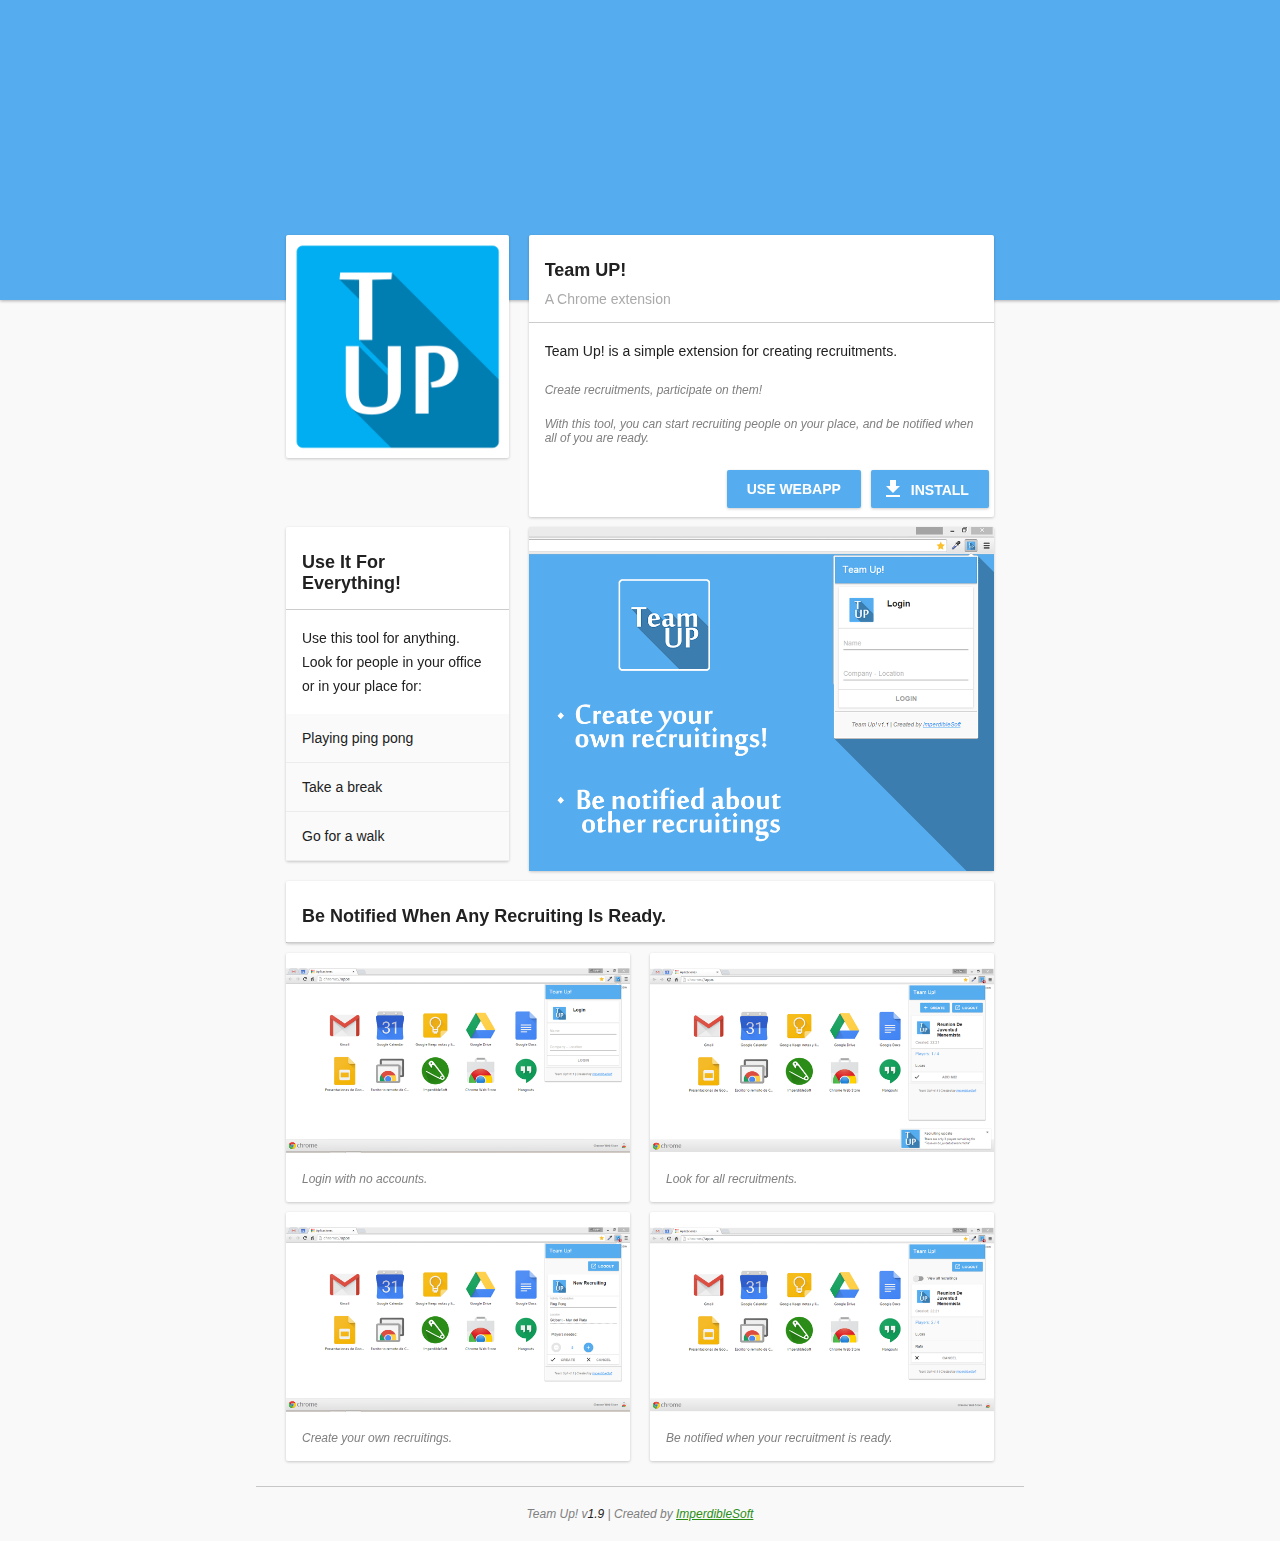
<file: index.html>
<!doctype html>

<html ng-app="teamUp" ng-csp="" style="min-width: 300px;">
	<head>
		<!-- METAS -->
    <meta charset="UTF-8">
    <meta name="viewport" content="width=device-width, initial-scale=1.0, user-scalable=no">

		<title>Team Up!</title>
		<meta name="description" content="Team Up! is a simple extension for creating recruitments." />

		<!--Android -->
		<meta name="mobile-web-app-capable" content="yes">
		<link rel="manifest" href="manifest.json">
    <link rel="shortcut icon" href="images/logo.png" />
		<link rel="icon" href="images/logo_256.png" sizes="256x256">
		<meta name="theme-color" content="#55ACEE">

		<!-- iOS -->
		<meta name="apple-mobile-web-app-capable" content="yes">
    <link rel="apple-touch-icon" href="images/logo_256.png" />

		<!-- Chrome Web Store -->
		<link rel="chrome-webstore-item" href="https://chrome.google.com/webstore/detail/ggodlfmnafpmahoddgdlngfnhnkfnedj">

		<!-- JS -->
    <script type="text/javascript" src="js/jquery.min.js"></script>

		<!-- CSS files -->
    <link rel="stylesheet" type="text/css" href="js/angular-csp.css">

		<!-- Material-CSS files -->
    <script src="material-css/material-css.js"></script>
    <link rel="stylesheet" type="text/css" href="material-css/material-css.css">
    <link rel="stylesheet" type="text/css" href="material-css/color-themes/twitter-theme.css">

		<!-- 	Facebook  -->
		<meta property="og:site_name" content="Team Up!" />
		<meta property="og:type" content="website" />
		<meta property="og:title" content="Team Up!" />
		<meta property="og:url" content="http://teamup.imperdiblesoft.com" />
		<meta property="og:description" content="Team Up! is a simple extension for creating recruitments." />
		<meta property="og:image" content="http://teamup.imperdiblesoft.com/images/logo_256.png" />

		<!-- Twitter -->
		<meta name="twitter:creator" content="@ImperdibleSoft" />
		<meta name="twitter:domain" content="imperdiblesoft.com" />
		<meta name="twitter:card" content="summary" />
		<meta name="twitter:title" content="Team Up!" />
		<meta name="twitter:description" content="Team Up! is a simple extension for creating recruitments." />
		<meta name="twitter:url" content="http://teamup.imperdiblesoft.com" />
		<meta name="twitter:image" content="http://teamup.imperdiblesoft.com/images/logo_256.png" />

		<!-- Google+ -->
		<link rel="author" href="https://plus.google.com/+Imperdiblesoft/" />
		<meta itemprop="url" content="http://teamup.imperdiblesoft.com" />
		<meta itemprop="name" content="Team Up!" />
		<meta itemprop="description" content="Team Up! is a simple extension for creating recruitments." />
		<meta itemprop="thumbnail" content="http://schema.org/ImageObject" />
		<meta itemprop="thumbnailUrl" content="http://teamup.imperdiblesoft.com/images/logo_256.png" />

	</head>
	<body mc-layout="no-nav">

		<!-- Splash screen -->
		<div class="mc-splash">
			<div class="mc-content">
				<img src="images/logo.png" />
			</div>
		</div>

		<!-- Header -->
		<header class="mc-header">
			<div class="mc-header-line">
				<a id="backBtn" href="javascript:history.back(1)" class="mc-button mc-button-icon mc-clickable" mc-action="prev"></a>
				<h1 class="mc-title">Team Up!</h1>
			</div>
    </header>

		<!-- Content -->
		<section class="mc-content mc-untabbed" data-ng-view=""></section>

		<!-- Footer -->
		<section class="mc-footer">
			<p class="mc-note">Team Up! v<span id="appVersion"></span> | Created by <a href="http://www.imperdiblesoft.com" target="_blank" class="mc-color-imperdiblesoft" mc-tooltip="imperdiblesoft">ImperdibleSoft</a></p>
			<span class="mc-tooltip" mc-item="imperdiblesoft">Visit www.imperdiblesoft.com to view more incredible products.</span>
		</section>

		<!-- Notifications -->
		<div class="mc-notification-container"></div>

    <!-- Vendors -->
  	<script src="js/angular.min.js"></script>
  	<script src="js/angular-route.min.js"></script>
  	<script src="js/angular-cookies.js"></script>

    <!-- App -->
  	<script src="app/app.js"></script>
  	<script src="app/conf.js"></script>

		<!-- Controllers -->
  	<script src="app/controllers/webController.js"></script>
  	<script src="app/controllers/webAppController.js"></script>
  	<script src="app/controllers/extensionController.js"></script>

		<!-- Directives -->
  	<script src="app/directives/autocomplete.js"></script>

		<!-- Services -->
    <script src="app/services/services.js"></script>

		<script src="js/analytics.js"></script>
  	<script src="http://www.imperdiblesoft.com/js/custom-sign.js"></script>
	</body>
</html>
</file>
<file: js/angular-csp.css>
/* Include this file in your html if you are using the CSP mode. */

@charset "UTF-8";

[ng\:cloak], [ng-cloak], [data-ng-cloak], [x-ng-cloak],
.ng-cloak, .x-ng-cloak,
.ng-hide {
  display: none !important;
}

ng\:form {
  display: block;
}

.ng-animate-block-transitions {
  transition:0s all!important;
  -webkit-transition:0s all!important;
}

/* show the element during a show/hide animation when the
 * animation is ongoing, but the .ng-hide class is active */
.ng-hide-add-active, .ng-hide-remove {
  display: block!important;
}
</file>
<file: material-css/material-css.css>
/* -------------------------------------------------------------------------------------- */
/* --- MATERIAL CSS ---------------------------------------------------------------- */
/* -------------------------------------------------------------------------------------- */
/* --- Light CSS framework for creating a Material Design look&feel ----------- */
/* --- aplicable to webapps. Supports any JS framework ------------------------ */
/* -------------------------------------------------------------------------------------- */
/* --- Developed by:				------------------------------------------------------ */
/* ---   Rafael Pérez García		------------------------------------------------------ */
/* ---   at ImperdibleSoft		------------------------------------------------------ */
/* -------------------------------------------------------------------------------------- */
/* --- http://www.github.io/imperdiblesoft/material-css		---------------------- */
/* --- http://imperdiblesoft.github.io/material-css		---------------------------- */
/* -------------------------------------------------------------------------------------- */

*{
  line-heigh: normal;
}
body{color:#000;}
body,div,dl,dt,dd,ul,ol,li,h1,h2,h3,h4,h5,h6,pre,code,form,fieldset,legend,input,textarea,p,blockquote,th,td{margin:0;padding:0;}
table{border-collapse:collapse;border-spacing:0;}
fieldset,img{border:0;}
address,caption,cite,code,dfn,em,strong,th,var{font-style:normal;font-weight:normal;}
caption,th{text-align:left;}
h1,h2,h3,h4,h5,h6{font-size:100%;font-weight:normal;}
q:before,q:after{content:'';}
abbr,acronym{border:0;font-variant:normal;}
sup,sub{line-height:-1px;vertical-align:text-top;}
sub{vertical-align:text-bottom;}
input, textarea, select{font-family:inherit;font-size:inherit;font-weight:inherit;}
body {font:13px/1.22 arial,helvetica,clean,sans-serif;*font-size:small;*font:x-small;}
table {font-size:inherit;font:100%;}
pre,code,kbd,samp,tt{font-family:monospace;*font-size:108%;line-height:99%;}

@import url(http://fonts.googleapis.com/css?family=Roboto:400,500,700);

*{
  color: #212121;
  line-height: normal;
  
  transition: 0.4s all;
  -webkit-transition: 0.4s all;
  -mozz-transition: 0.4s all;
}
html{
  position: relative;
  display: block;
  float: left;
  
  width: 100%;
  height: 100%;
  min-width: 320px;
  min-height: 320px;
  
  overflow-x: hidden;
  overflow-y: auto;
}
body{
  position: relative;
  display: block;
  float: left;
  
  width: 100%;
  height: 100%;
  min-width: 320px;
  min-height: 320px;
  
  font-family: 'Roboto', sans-serif;
  font-weight: normal;
  font-size: 14px;
  
  background: #f9f9f9;
  /* -webkit-transform: translate3d(0,0,0); */
}
body.mc-noscroll{
  position:fixed;
  
  overflow:hidden;
}
br{
  clear: both;
}
a{
  color: #2196F3;
  
  cursor: pointer;
  overflow: hidden;
}

.mc-left{
  float: left;
}
.mc-right{
  float: right;
}
.mc-centered{
  float: none;
  
  margin-left: auto;
  margin-right: auto;
  
  text-align: center;
}

.mc-text-left{
  text-align: left;
}
.mc-text-justified{
  text-align: justify;
}
.mc-text-center{
  text-align: center;
}
.mc-text-right{
  text-align: right;
}

.mc-pill, .mc-big-pill{
  position: relative;
  display: inline-block;
  float: none;
  
  color: white;
  text-transform: uppercase;
  
  background-color: grey;
}
.mc-pill{
  top: -10px;
  padding: 1px 5px;
  
  font-size: 60%;
  
  border-radius: 4px;
}
.mc-big-pill{
  padding: 2px 8px;
  
  font-size: 80%;
  
  border-radius: 5px;
}

.mc-clickable{
  position: relative;
  cursor: pointer;
}
.mc-blured{
  -webkit-filter: blur(6px);
  filter: blur(6px);
}
.mc-divider{
  position: relative;
  display: block;
  float: left;
  
  width: 100%;
  height: 1px;
  margin: 4px 0px;
  
  background-color: rgba(0, 0, 0, 0.2);
}

.mc-hidden{
  display: none!important;
}
.mc-clear{
  clear: both;
}

/*	CLICK EFFECTS	*/
.ink {
  position: absolute;
  display: block; 
  
  background: rgba(122, 122, 122, 0.5);
  border-radius: 100%;
  transform: scale(0);
}
.ink.animate {
  transition: all 0s;
  animation: ripple 0.4s linear;
}
@keyframes ripple {
  100% {
    opacity: 0;
    transform: scale(2.5)
  }
}

/*	NAVIGATION	*/
body > .mc-navigation{
  position: fixed;
  display: inline-block;
  float: left;
  
  width: 20%;
  height: calc(100% - 56px);
  left: 0px;
  top: 56px;
  padding: 0px;
  padding-bottom: 56px;
  
  background-color: #EEEEEE;
  box-sizing: border-box;
  box-shadow: 1px 0px 6px rgba(0, 0, 0, 0.2);
  overflow-x: hidden;
  overflow-y: auto;
  z-index: 200;
}
body > .mc-navigation .mc-title, body > .mc-navigation .mc-subtitle, body > .mc-navigation .mc-text, body > .mc-navigation .mc-note{
  line-height: inherit;
}
body > .mc-navigation .mc-header-menu{
  position: fixed;
  display: inline-block;
  float: left;
  
  width: 20%;
  height: 56px;
  left: 0px;
  top: 0px;
  
  background-color: #E0E0E0;
  box-shadow: 1px 0px 6px rgba(0, 0, 0, 0.2);
  box-sizing: border-box;
  z-index: 250;
}
body > .mc-navigation .mc-header-menu .mc-button{
  background-color: #E0E0E0;
}

body > .mc-navigation.mc-accountinfo{
  height: 100%;
  top: 0px;
}
body > .mc-navigation.mc-accountinfo .mc-header-menu{
  position: relative;
  
  width: 100%;
  height: auto;
  padding-bottom: 12px;
  
  background: url('images/material-09.jpg') no-repeat center center;
  background-size: 120%;
}
body > .mc-navigation.mc-accountinfo .mc-header-menu *{
  clear: both;
}
body > .mc-navigation.mc-accountinfo .mc-header-menu img{
  position: relative;
  display: block;
  float: left;
  
  width: 48px;
  height: 48px;
  margin: 12px;
  
  border-radius: 50%;
}
body > .mc-navigation.mc-accountinfo .mc-header-menu .mc-title, body > .mc-navigation.mc-accountinfo .mc-header-menu .mc-subtitle, body > .mc-navigation.mc-accountinfo .mc-header-menu .mc-text, body > .mc-navigation.mc-accountinfo .mc-header-menu .mc-note{
  padding: 0px 15px;
  
  color: #212121;
}
body > .mc-navigation.mc-accountinfo .mc-header-menu .mc-subtitle, .mc-navigation.mc-accountinfo .mc-header-menu .mc-text, .mc-navigation.mc-accountinfo .mc-header-menu .mc-note{
  font-size: 12px;
}
body > .mc-navigation.mc-accountinfo .mc-header-menu .mc-title{
  font-weight: bold;
  font-size: 14px;
}

body > .mc-navigation .mc-nav-item, .mc-navigation .mc-nav-subitem{
  position: relative;
  display: block;
  float: left;
  
  width: 100%;
  
  color: #212121;
  text-decoration: none;
  
  box-sizing: border-box;
  cursor: pointer;
}
body > .mc-navigation .mc-nav-item{
  padding: 12px;
  padding-top: 14px;
  
  font-size: 16px;
  font-weight: bold;
  text-transform: capitalize;
  
  border-top: 1px solid rgba(0, 0, 0, 0.2);
}
body > .mc-navigation .mc-nav-item[mc-action]{
  padding-left: 47px;
  
  background-size: 24px;
  background-position: 10px 10px;
  background-repeat: no-repeat;
}
body > .mc-navigation .mc-nav-item:hover{
  padding-left: 20px;
}
body > .mc-navigation .mc-nav-item[mc-action]:hover{
  padding-left: 57px;
  
  background-position: 20px 10px;
}
body > .mc-navigation .mc-nav-subitem{
  padding: 10px 17px;
  
  font-size: 14px;
  text-transform: capitalize;
}
body > .mc-navigation .mc-nav-subitem[mc-action]{
  padding-left: 27px;
  
  background-size: 18px;
  background-position: 10px 4px;
  background-repeat: no-repeat;
}
body > .mc-navigation .mc-nav-subitem:hover{
  padding-left: 25px;
}
body > .mc-navigation .mc-nav-subitem[mc-action]:hover{
  padding-left: 35px;
  
  background-position: 18px 4px;
}
body > .mc-navigation [mc-submenu]{
  position: relative;
  display: block; 
  float: left;
  
  width: 100%;
  height: auto;
  
  overflow: hidden;
}
body > .mc-navigation [mc-submenu].mc-collapsed{
  max-height: 0px;
}
body > .mc-navigation [mc-submenu]:not(.mc-collapsed){
  padding-bottom: 10px;
}

body[mc-layout="front"] .mc-navigation{
  position: fixed;
  display: inline-block;
  float: left;
  
  width: 220px;
  top: 0px;
  height: 100%;
  margin-left: -220px;
}
body[mc-layout="front"] .mc-navigation .mc-header-menu{
  position: relative;
  display: inline-block;
  float: left;
  
  width: 100%;
  
  width: 220px;
}
body[mc-layout="front"] .mc-navigation .mc-header-menu  [mc-action="menu"]{
  display: none;
}
body[mc-layout="front"] .mc-navigation .mc-header-menu  [mc-action="prev"]{
  display: inline-block;
}
body[mc-layout="front"] .mc-navigation .mc-header-menu, body[mc-layout="front"] .mc-navigation{
  margin-left: -220px;
}
body[mc-layout="front"] .mc-navigation .mc-header-menu.opened, body[mc-layout="front"] .mc-navigation.opened{
  margin-left: 0px;
}
body[mc-layout="front"] .mc-navigation .mc-header-content [mc-action="menu"]{
  display: inline-block;
}
body[mc-layout="front"] .mc-navigation .mc-header-content .mc-right{
  margin-right: 20px;
}
body[mc-layout="no-nav"] .mc-navigation{
  display: none;
}
body[mc-layout="hidden-nav"] .mc-navigation{
  position: fixed;
  display: inline-block;
  float: left;
  
  width: 220px;
  margin-left: -220px;
}
body[mc-layout="hidden-nav"] .mc-navigation .mc-header-menu{
  width: 220px;
}
body[mc-layout="hidden-nav"] .mc-navigation .mc-header-menu  [mc-action="menu"]{
  display: none;
}
body[mc-layout="hidden-nav"] .mc-navigation .mc-header-menu  [mc-action="prev"]{
  display: inline-block;
}
body[mc-layout="hidden-nav"] .mc-navigation .mc-header-menu, body[mc-layout="hidden-nav"] .mc-navigation{
  margin-left: -220px;
}
body[mc-layout="hidden-nav"] .mc-navigation .mc-header-menu.opened, body[mc-layout="hidden-nav"] .mc-navigation.opened{
  margin-left: 0px;
}
body[mc-layout="hidden-nav"] .mc-navigation .mc-header-content [mc-action="menu"]{
  display: inline-block;
}
body[mc-layout="hidden-nav"] .mc-navigation .mc-header-content .mc-right{
  margin-right: 20px;
}

/*	HEADER	*/
body > .mc-header{
  position: fixed;
  display: inline-block;
  float: left;
  
  width: 80%;
  min-width: 320px;
  left: 20%;
  top: 0px;
  margin: 0px;
  padding: 0px;
  
  background-color: #E0E0E0;
  box-shadow: 0px 1px 3px rgba(0, 0, 0, 0.3);
  box-sizing: border-box;
  z-index: 150;
}
body > .mc-header .mc-button{
  background-color: #E0E0E0;
  z-index: 100;
}
body > .mc-header .mc-title, body > .mc-header .mc-subtitle, body > .mc-header .mc-text, body > .mc-header .mc-note{
  line-height: inherit;
}
body[mc-layout="front"] > .mc-header{
  width: 100%;
  height: 300px;
  left: 0px;
  top: 0px;
  
  overflow: hidden;
  z-index: 1;
  
  transition: 0s all;
  -webkit-transition: 0s all;
  -mozz-transition: 0s all;
}
body[mc-layout="front"] > .mc-header img{
  position: absolute;
  display: block;
  float: none;
  
  width: 110%;
  min-height: 100%;
  top: 0px;
  left: 0px;
  margin-left: -5%;
  
  transition: 0s all;
  -webkit-transition: 0s all;
  -mozz-transition: 0s all;
}
body[mc-layout="front"] > .mc-header .mc-title, [mc-layout="front"] > .mc-header .mc-right{
  display: none;
}
body[mc-layout="no-nav"] .mc-header{
  width: 100%;
  left: 0px;
}
body[mc-layout="hidden-nav"] > .mc-header{
  width: 100%;
  left: 0px;
}
body > .mc-header > .mc-header-line{
  position: relative;
  display: inline-block;
  float: left;
  
  width: 100%;
  height: 56px;
  padding: 0px;
  margin: 0px;
  
  box-sizing: border-box;
}
body > .mc-header > .mc-header-line > .mc-right{
  margin: 0px 4px;
}

/*	TABS BAR	*/
body > .mc-header > .mc-tabs-bar{
  position: relative;
  display: block;
  float: left;
  
  width: 100%;
  height: 0px;
  padding: 0px 10px;
  margin: 0px;
  
  box-sizing: border-box;
  transition: 0s all;
  -webkit-transition: 0s all;
  -mozz-transition: 0s all;
  overflow: hidden;
}
body > .mc-header > .mc-tabs-bar.mc-opened{
  height: 56px;
}
body > .mc-header > .mc-tabs-bar > .mc-tab{
  position: relative;
  display: none;
  float: left;
  
  width: auto;
  height: 56px;
  padding: 17px 20px;
  padding-bottom: 16px;
  margin: 0px;
  
  color: #212121;
  font-size: 16px;
  font-weight: 500;
  text-decoration: none;
  text-transform: capitalize;
  
  border-bottom: 2px solid transparent;
  box-sizing: border-box;
  cursor: pointer;
}
body > .mc-header > .mc-tabs-bar.mc-opened > .mc-tab{
  display: inline-block;
}
body > .mc-header > .mc-tabs-bar > .mc-tab.mc-selected{
  border-color: #FFFFFF;
}
body[mc-layout="front"] > .mc-header > .mc-tabs-bar{
  display: none;
}

/*	FLOATING WINDOWS	*/
body > .mc-floating-window{
  position: fixed;
  display: block;
  float: left;
  
  width: 296px;
  height: auto;
  max-height: 100%;
  bottom: -352px;
  right: 128px;
  margin: 0px;
  padding: 0px;
  
  background-color: #EEEEEE;
  box-shadow: 0px -1px 3px rgba(0, 0, 0, 0.2);
  z-index: 350;
}
body[mc-layout="front"] > .mc-floating-window{
  right: 24px;
}
body > .mc-floating-window.mc-opened{
  bottom: 0px;
}
body > .mc-floating-window .mc-title, body > .mc-floating-window .mc-subtitle, body > .mc-floating-window .mc-text, body > .mc-floating-window .mc-note{
  line-height: inherit;
}

body > .mc-floating-window .mc-window-header, body > .mc-floating-window .mc-window-content, body > .mc-floating-window .mc-window-footer{
  position: relative;
  display: block;
  float: left;
  
  width: 100%;
  top: 0px;
  left: 0px;
  padding: 0px;
  margin: 0px;
  
  background-color: #F9F9F9;
  box-sizing: border-box;
}

body > .mc-floating-window .mc-window-header{
  height: 56px;
  padding: 8px;
  
  background-color: #EEEEEE;
  background-repeat: no-repeat;
  background-size: 24px;
  background-position: 16px;
  
  cursor: pointer;
}
body > .mc-floating-window .mc-window-header[mc-action]{
  padding-left: 72px;
}
body > .mc-floating-window .mc-window-header img{
  position: relative;
  display: inline-block;
  float: left;
  
  width: 40px;
  height: 40px;
  padding: 0px;
  margin: 0px;
  margin-right: 16px;
  
  border-radius: 50%;
  background-color: #ffffff;
}
body > .mc-floating-window .mc-window-header[mc-action] img{
  display: none;
}
body > .mc-floating-window .mc-window-header .mc-button{
  position: absolute;
  display: block;
  float: right;
  
  right: 8px;
  top: 10px;
  margin: 0px;
  
  background-color: #EEEEEE;
}
body > .mc-floating-window .mc-window-header .mc-button:active{
  background-color: #DDDDDD;
}
body > .mc-floating-window .mc-window-header .mc-title, body > .mc-floating-window .mc-window-header .mc-subtitle, body > .mc-floating-window .mc-window-header .mc-text, body > .mc-floating-window .mc-window-header .mc-note{
  position: relative;
  display: inline-block;
  float: left;
  
  width: 100%;
  padding: 0px;
  
  text-align: center;
  text-transform: none;
  text-decoration: none;
  border: 0px;
}
body > .mc-floating-window .mc-window-header .mc-title, body > .mc-floating-window .mc-window-header .mc-subtitle{
  font-size: 16px;
}
body > .mc-floating-window .mc-window-header .mc-text, body > .mc-floating-window .mc-window-header .mc-note{	
  font-size: 14px;
}
body > .mc-floating-window .mc-window-header[mc-action] .mc-title, body > .mc-floating-window .mc-window-header[mc-action] .mc-subtitle, body > .mc-floating-window .mc-window-header[mc-action] .mc-text, body > .mc-floating-window .mc-window-header[mc-action] .mc-note{
  width: 100%;
  
  text-align: left;
}
body > .mc-floating-window .mc-window-header img ~ .mc-title, body > .mc-floating-window .mc-window-header img ~ .mc-subtitle, body > .mc-floating-window .mc-window-header ~ .mc-text, body > .mc-floating-window .mc-window-header img ~ .mc-note{
  width: calc(100% - 56px);
  
  text-align: left;
}
body > .mc-floating-window .mc-window-header .mc-button ~ .mc-title, body > .mc-floating-window .mc-window-header .mc-button ~ .mc-subtitle, body > .mc-floating-window .mc-window-header .mc-button ~ .mc-text, body > .mc-floating-window .mc-window-header .mc-button ~ .mc-note{
  width: calc(100% - 40px);
  
  text-align: left;
  word-wrap: break-word;
}
body > .mc-floating-window .mc-window-header img ~ .mc-button ~ .mc-title, body > .mc-floating-window .mc-window-header img ~ .mc-button ~ .mc-subtitle, body > .mc-floating-window .mc-window-header img ~ .mc-button ~ .mc-text, body > .mc-floating-window .mc-window-header img ~ .mc-button ~ .mc-note{
  width: calc(100% - 40px - 56px);
  
  text-align: left;
  word-wrap: break-word;
}
body > .mc-floating-window .mc-window-content{
  height: 296px;
  
  text-align: center;
  
  overflow-x: hidden;
  overflow-y: auto;
}
body > .mc-floating-window .mc-window-footer{
  height: 56px;
}

/*	CONTENT	*/
.mc-content{
  position: relative;
  display: block;
  float: left;
  
  width: 80%;
  top: 104px;
  left: 20%;
  padding: 20px;
  
  box-sizing: border-box;
  z-index: 50;
}
.mc-content.mc-untabbed{
  top: 56px;
}
body:not([mc-layout="front"]) > .mc-content{
  background: #f9f9f9;
}
body[mc-layout="front"] > .mc-content{
  width: 60%;
  top: 0px;
  left: 20%;
  margin-top: 0px;
  padding-top: 230px;	
}

/*	FOOTER	*/
body > .mc-footer{
  position: relative;
  display: block;
  float: left;
  
  width: 80%;
  left: 20%;
  top: 104px;
  padding: 20px;
  padding-bottom: 0px;
  
  text-align: center;
  
  background: #f9f9f9;
  box-sizing: border-box;
  border-top: 1px solid rgba(0, 0, 0, 0.2);
  z-index: 50;
}
body:not([mc-layout="front"]) > .mc-content.mc-untabbed ~ .mc-footer{
  top: 0px;
  margin-top: 56px;
}
body[mc-layout="front"] > .mc-footer{
  width: 60%;
  left: 20%;
  top: 0px;
}
body > .mc-footer .mc-title, body > .mc-footer .mc-subtitle, body > .mc-footer .mc-text, body > .mc-footer .mc-note{
  width: 100%;
  padding: 0px;
  padding-bottom: 20px;
  
  text-align: center;
}
body > .mc-floating-window:not(.mc-hidden) ~ .mc-footer{
  padding-bottom: 56px;
}

/*	FLOATING BUTTONS	*/
.mc-floating{
  position: fixed;
  display: block;
  float: right;
  
  bottom: 20px;
  right: 32px;
  
  z-index: 250;
}
body[mc-layout="front"] .mc-floating{
  top: 112px;
  right: 25px;
}

/*	DIALOGS	*/
.mc-dialog{
  position: fixed;
  display: block;
  float: none;
  
  width: 500px;
  height: auto;
  max-height: calc(100% - 100px);
  top: 50px;
  left: 50%;
  margin-left: -250px;
  
  background: white;
  border-radius: 2px;
  box-sizing: border-box;
  box-shadow: 0px 5px 15px rgba(0, 0, 0, 0.2);
  overflow: hidden;
  z-index: 0;
  
  transition: 0.2s all;
  -webkit-transition: 0.2s all;
  -mozz-transition: 0.2s all;
}
.mc-dialog .mc-container{
  position: relative;
  display: block;
  float: left;
  
  width: 100%;
  height: auto;
  margin: 0px;
  padding: 0px;
}
.mc-dialog.mc-falling-dialog:not(.mc-opened){
  width: 100%;
  left: 0px;
  top: 0px;
  margin: 0px;
  
  opacity: 0;
}
.mc-dialog.mc-bottom-dialog:not(.mc-opened){
  top: 100%;
  
  opacity: 0;
}
.mc-dialog.mc-opened{
  top: 50px;
  left: 50%;
  margin-left: -250px;
  
  opacity: 1;
  z-index: 400;
}
.mc-dialog .mc-content, .mc-dialog .mc-footer{
  position: relative;
  display: block;
  float: left;
  
  width: 100%;
  left: 0px;
  top: 0px;
  margin: 0px;
  
  box-sizing: border-box;
}
.mc-dialog .mc-content{
  max-height: calc(100% - 48px);
  padding: 24px;
  padding-bottom: 0px;
  margin-bottom: 48px;
  
  overflow-x: hidden;
  overflow-y: auto;
  transition: 0s all;
  -webkit-transition: 0s all;
  -mozz-transition: 0s all;
  z-index: 50;
}
.mc-dialog .mc-content .mc-title, .mc-dialog .mc-content .mc-subtitle, .mc-dialog .mc-content .mc-text, .mc-dialog .mc-content .mc-note{
  padding: 5px 0px;
  
  text-align: left;
}
.mc-dialog .mc-content .mc-text{
  text-align: justify;
}
.mc-dialog .mc-content img{
  position: relative;
  display: block;
  float: none;
  
  width: 50%;
  margin: 0px auto;
  padding: 0px;
}
.mc-dialog .mc-footer{
  position: absolute;
  float: left;
  
  top: auto;
  bottom: 0px;
  padding: 5px 16px;
  
  background-color: white;
  border: none;
  z-index: 100;
}
.mc-dialog .mc-footer .mc-button{
  float: right;
  
  padding: 10px;
  padding-top: 11px;
  margin: 0px;
  
  color: #9E9E9E;
  
  background: transparent;
}
.mc-dialog .mc-footer .mc-button:hover{
  color: #212121;
}
.mc-dialog .mc-footer.mc-complete-button .mc-button{
  width: 100%;
  
  text-align: right;
}

/*	TOOLTIPS	*/
.mc-tooltip{
  position: absolute;
  display: none;
  float: left;
  
  width: auto;
  max-width: 300px;
  height: auto;
  top: 0px;
  left: 0px;
  margin: 0px;
  margin-top: 4px;
  padding: 8px;
  
  color: #FFFFFF;
  font-size: 12px;
  text-decoration: none;
  text-align: center;
  
  background: #9E9E9E;
  border-radius: 3px;
  box-sizing: border-box;
  z-index: 500;
}
*[mc-tooltip]{
  cursor: pointer;
}

/*	NOTIFICATIONS	*/
.mc-notification-container{
  position: fixed;
  display: block;
  float: left;
  
  width: auto;
  left: 30px;
  bottom: 20px;
  
  z-index: 400;
}
.mc-notification-container .mc-notification{
  position: relative;
  display: block;
  float: left;
  
  min-width: 300px;
  max-width: 570px;
  width: auto;
  height: auto;
  margin-bottom: 10px;
  
  background: #323232;
  border-radius: 3px;
  box-sizing: border-box;
  clear: both;
}
.mc-notification-container .mc-notification .mc-button{
  position: relative;
  display: inline-block;
  float: right;
}
.mc-notification-container .mc-notification .mc-title, .mc-notification-container .mc-notification .mc-subtitle, .mc-notification-container .mc-notification .mc-text, .mc-notification-container .mc-notification .mc-note{
  max-width: 100%;
  padding: 16px;
  margin: 0px;
  
  color: #FFFFFF;
  
  border: none;
}
.mc-notification-container .mc-notification .mc-title, .mc-notification-container .mc-notification .mc-subtitle, .mc-notification-container .mc-notification .mc-text{
  font-size: 14px;
}
.mc-notification-container .mc-notification .mc-button-comb + .mc-title, .mc-notification-container .mc-notification .mc-button-comb + .mc-subtitle, .mc-notification-container .mc-notification .mc-button-comb + .mc-text, .mc-notification-container .mc-notification .mc-button-comb + .mc-note{
  max-width: 440px;
}
.mc-notification-container .mc-notification .mc-button-text + .mc-title, .mc-notification-container .mc-notification .mc-button-text + .mc-subtitle, .mc-notification-container .mc-notification .mc-button-text + .mc-text, .mc-notification-container .mc-notification .mc-button-text + .mc-note{
  max-width: 470px;
}
.mc-notification-container .mc-notification .mc-button-icon + .mc-title, .mc-notification-container .mc-notification .mc-button-icon + .mc-subtitle, .mc-notification-container .mc-notification .mc-button-icon + .mc-text, .mc-notification-container .mc-notification .mc-button-icon + .mc-note{
  max-width: 522px;
}
.mc-notification-container .mc-notification .mc-button{
  float: right;
  
  margin: 5px;
  
  color: #ffffff;
  font-weight: normal;
  
  background-color: transparent;
}
.mc-notification-container .mc-notification .mc-button:active{
  background-color: #515151;
}

/*	SPLASH SCREEN	*/
.mc-splash{
  position: fixed;
  display: inline-block;
  float: left;
  
  width: 100%;
  height: 100%;
  top: 0px;
  left: 0px;
  margin: 0px;
  padding: 0px;
  
  background-color: #f7f7f7;
  border: none;
  opacity: 1;
  z-index: 500;
}
.mc-splash .mc-content{
  position: relative;
  display: inline-block;
  float: left;
  
  width: 100%;
  top: 0px;
  left: 0px;
  right: auto;
  bottom: auto;
  padding: 20px;
  margin: 0px;
  
  text-align: center;
  
  box-sizing: border-box;
}
.mc-splash .mc-content img{
  position: relative;
  display: inline-block;
  float: none;
  
  width: auto;
  max-width: 50%;
  padding: 0px;
  margin: 10px auto;
}
.mc-splash .mc-content .mc-spinner{
  float: none;
  
  margin: 10px auto;
}
.mc-splash .mc-content .mc-title, .mc-splash .mc-content .mc-subtitle, .mc-splash .mc-content .mc-text, .mc-splash .mc-content .mc-subtext{
  text-align: center;
}

.mc-blocker, .mc-content-blocker{
  position: fixed;
  display: none;
  float: left;
  
  width: 100%;
  height: 100%;
  margin: 0px;
  padding: 0px;
  left: 0px;
  top: 0px;
  
  background: rgba(0, 0, 0, 0.2);
  opacity: 0;
  z-index: -1;
}
.mc-blocker.mc-opened, .mc-content-blocker.mc-opened{
  display: block;
  
  opacity: 1;
  z-index: 300;
}

/*	TEXT TYPES	*/
.mc-title, .mc-subtitle, .mc-text, .mc-note{
  position: relative;
  display: inline-block;
  float: left;
  
  text-align: left;
  
  box-sizing: border-box;
}
.mc-content .mc-title, .mc-content .mc-subtitle, .mc-content .mc-text{
  width: 100%; 
}
.mc-title{
  padding: 16px;
  
  font-size: 20px;
  line-height: 34px;
  text-align: left;
  text-transform: capitalize;
}
.mc-subtitle{
  padding: 6px;
  padding-top: 16px;
  margin: 10px;
  margin-top: 0px;
  
  font-size: 18px;
  text-align: left;
  line-height: 30px;
  
  border-bottom: 1px solid rgba(0, 0, 0, 0.2);
}
.mc-content .mc-subtitle{
  width: calc(100% - 20px);
}
.mc-text{
  padding: 16px;
  
  font-size: 14px;
  line-height: 24px;
}
.mc-note{
  padding: 16px;
  padding-top: 4px;
  
  color: grey;
  font-size: 12px;
  font-style: italic;
  text-align: left;
}
.mc-list{
  position: relative;
  display: block;
  float: left;
  
  width: 100%;
  padding-left: 16px;
  
  box-sizing: border-box;
}
.mc-list ul{
  margin-bottom: 20px;
}
.mc-list > li{
  width: auto;
  padding: 2px 0px;
  margin-left: 15px;
  
  list-style: disc;
}
.mc-list > ul > li{
  margin-left: 30px;
}
.mc-list > ul > ul > li{
  margin-left: 45px;
}
.mc-list > ul > ul > ul > li{
  margin-left: 60px;
}
.mc-list.mc-list-clean{
  padding-left: 0px;
}
.mc-list.mc-list-clean ul{
  margin-bottom: 0px;
}
.mc-list.mc-list-clean li{
  list-style: none;
}
.mc-code{
  position: relative;
  display: block;
  float: left;
  
  width: 100%;
  padding: 16px;
  margin: 0px;
  
  color: #666;
  font-size: 90%;
  font-style: italic;
  
  border: 1px dotted #B71C1C;
  background: #FFFDE7;
  box-sizing: border-box;
  -webkit-touch-callout: initial;
  -webkit-user-select: initial;
  -khtml-user-select: initial;
  -moz-user-select: initial;
  -ms-user-select: initial;
  user-select: initial;
}
.mc-code *{
  line-height: 130%;
  
  -webkit-touch-callout: initial;
  -webkit-user-select: initial;
  -khtml-user-select: initial;
  -moz-user-select: initial;
  -ms-user-select: initial;
  user-select: initial;
}

/*	AUTOCOMPLETE	*/
.mc-autocomplete{
  position: absolute;
  display: block;
  float: left;
  
  width: 100%;
  height: auto;
  max-height: 250px;
  top: 0px;
  left: 0px;
  padding: 0px;
  margin: 0px;
  margin-top: 30px;
  
  border: 1px solid #BDBDBD;
  border-top: none;
  box-shadow: 0px 1px 3px rgba(0, 0, 0, 0.2);
  box-sizing: border-box;
  cursor: pointer;
  overflow-x: hidden;
  overflow-y: hidden;
  z-index: 250;
}

/*	BUTTONS	*/
.mc-button{
  position: relative;
  display: inline-block;
  float: left;
  
  height: 38px;
  margin: 9px 5px;
  padding: 10px;
  
  font-size:14px;
  font-weight: bold;
  text-align: center;
  text-transform: uppercase;
  text-decoration: none!important;
  
  border: none;
  background-color: #f9f9f9;
  cursor: default!important;
  overflow: hidden;
  box-sizing: border-box;
  
  appearance: none;
  -moz-appearance: none;
  -webkit-appearance: none;
}
body[mc-layout="front"] > .mc-header .mc-button{
  background-color: transparent!important;
}
.mc-button:disabled{
  /*color: #BDBDBD!important;*/
  
  background-color: rgba(128, 128, 128, 0.2)!important;
  box-shadow: none!important;
}
.mc-button-raised{
  box-shadow: 0px 1px 3px rgba(0, 0, 0, 0.2);
}
.mc-button-raised:hover, .mc-button-raised:active{
  box-shadow: 0px 2px 6px rgba(0, 0, 0, 0.8);
}
.mc-button-icon{
  width: 38px;
  height: 38px;
  
  border-radius: 50%;
  background-size: 24px;
  background-position: 7px 7px;
  background-repeat: no-repeat;
}
.mc-floating .mc-button-icon{
  position: relative;
  display: block;
  float: right;
  
  width: 56px;
  height: 56px;
  margin-top: 10px;
  
  background-size: 42px;
  clear: both;
}

.mc-button-text, .mc-button-comb{
  padding: 10px 20px;
  padding-top: 11px;
  
  border-radius: 2px;
}
.mc-button-comb{
  padding-left: 40px;
  
  background-size: 24px;
  background-position: 10px 7px;
  background-repeat: no-repeat;
}

/*	FORMS	*/
.mc-input{
  position: relative;
  display: inline-block;
  float: left;
  
  min-width: 220px;
  margin: 18px 10px;
  padding: 0px;
  
  text-align: left;
  
  box-sizing: border-box;
}
.mc-input input{
  position: relative;
  display: inline-block;
  float: left;
  
  width: 100%;
  max-width: 100%;
  margin: 0px;
  padding: 5px 0px;
  
  background: none;
  border: none;
  border-bottom: 2px solid #BDBDBD;
  
  box-sizing: border-box;
  z-index: 100;
  
  appearance: none;
  -moz-appearance: none;
  -webkit-appearance: none;
  -webkit-touch-callout: initial;
  -webkit-user-select: initial;
  -khtml-user-select: initial;
  -moz-user-select: initial;
  -ms-user-select: initial;
  user-select: initial;
}
.mc-input select{
  position: relative;
  display: inline-block;
  float: left;
  
  width: 100%;
  max-width: 100%;
  margin: 0px;
  padding: 5px 0px;
  
  background: none;
  
  box-sizing: border-box;
  z-index: 100;
}
.mc-input:not(.mc-invisible) input:disabled{
  border-bottom: 2px dotted #BDBDBD!important;
}
.mc-input input::-webkit-input-placeholder {
  color: transparent;
}
.mc-input input:-moz-placeholder { /* Firefox 18- */
  color: transparent;
}
.mc-input input::-moz-placeholder {  /* Firefox 19+ */
  color: transparent;
}
.mc-input input:-ms-input-placeholder {  
  color: transparent;
}
.mc-input input ~ .mc-label, .mc-input select ~ .mc-label{
  position: absolute;
  display: block;
  float: left;
  
  width: 100%;
  height: auto;
  top: 0px;
  height: 0px;
  margin-top: 5px;
  
  z-index: 50;
}
.mc-input input:focus ~ .mc-label, .mc-input select:focus ~ .mc-label, .mc-input input ~ .mc-label.mc-floating-label, .mc-input select ~ .mc-label.mc-floating-label, .mc-input input ~ .mc-label.mc-completed-label, .mc-input select ~ .mc-label.mc-completed-label{
  margin-top: -15px;
  
  font-size: 75%;
  
  z-index: 50;
}
.mc-input input ~ .mc-input-message, .mc-input select ~ .mc-input-message{
  position: absolute;
  display: block;
  float: left;
  
  width: 100%;
  height: auto;
  top: 0px;
  height: 0px;
  margin-top: 30px;
  
  color: #BDBDBD;
  font-size: 75%;
  text-align: right;
  
  z-index: 50;
}
.mc-input input ~ .mc-input-error, .mc-input select ~ .mc-input-error{
  position: absolute;
  display: none;
  float: left;
  
  width: 100%;
  height: auto;
  top: 0px;
  height: 0px;
  margin-top: 30px;
  
  color: #F44336;
  font-size: 75%;
  text-align: right;
  
  z-index: 50;
}
.mc-input input:invalid ~ .mc-input-error, .mc-input select:invalid ~ .mc-input-error{
  display: block;
}

.mc-input textarea{
  position: relative;
  display: inline-block;
  float: left;
  
  width: 100%;
  height: 70px;
  margin: 0px;
  padding: 5px 5px;
  
  background: none;
  border: none;
  border-bottom: 2px solid #BDBDBD;
  
  box-sizing: border-box;
  z-index: 100;
  
  appearance: none;
  resize: none;
  -moz-appearance: none;
  -webkit-appearance: none;
  -webkit-touch-callout: initial;
  -webkit-user-select: initial;
  -khtml-user-select: initial;
  -moz-user-select: initial;
  -ms-user-select: initial;
  user-select: initial;
}
.mc-input:not(.mc-invisible) textarea:disabled{
  border-bottom: 2px dotted #BDBDBD!important;
}
.mc-input textarea::-webkit-input-placeholder {
  color: transparent;
}
.mc-input textarea:-moz-placeholder { /* Firefox 18- */
  color: transparent;
}
.mc-input textarea::-moz-placeholder {  /* Firefox 19+ */
  color: transparent;
}
.mc-input textarea:-ms-input-placeholder {  
  color: transparent;
}
.mc-input textarea ~ .mc-label{
  position: absolute;
  display: block;
  float: left;
  
  width: 100%;
  height: auto;
  top: 0px;
  height: 0px;
  margin-top: 45px;
  
  z-index: 50;
}
.mc-input textarea:focus ~ .mc-label, .mc-input textarea ~ .mc-label.mc-floating-label, .mc-input textarea ~ .mc-label.mc-completed-label{
  margin-top: -15px;
  
  font-size: 75%;
  
  z-index: 50;
}
.mc-input textarea ~ .mc-input-message{
  position: absolute;
  display: block;
  float: left;
  
  width: 100%;
  height: auto;
  top: 0px;
  height: 0px;
  margin-top: 70px;
  
  color: #BDBDBD;
  font-size: 75%;
  text-align: right;
  
  z-index: 50;
}
.mc-input textarea ~ .mc-input-error{
  position: absolute;
  display: none;
  float: left;
  
  width: 100%;
  height: auto;
  top: 0px;
  height: 0px;
  margin-top: 70px;
  
  color: #F44336;
  font-size: 75%;
  text-align: right;
  
  z-index: 50;
}
.mc-input textarea:invalid ~ .mc-input-error{
  display: block;
}

.mc-input.mc-invisible input:not(:focus), .mc-input.mc-invisible textarea:not(:focus){
  border-color: transparent;
  cursor: default;
}

.mc-dropdown{
  position: relative;
  display: inline-block;
  float: left;
  
  width: auto;
  margin: 9px 5px;
  margin-right: 30px;
  padding: 0px;
  
  cursor: pointer;
  box-sizing: border-box;
}
.mc-dropdown > select{
  display: none;
}
.mc-dropdown > select ~ .mc-dropdown-bg{
  position: relative;
  display: block;
  float: left;
  
  width: 100%;
  padding: 10px 12px;
  padding-right: 8px;
  
  background-image: url('material-icons/mc-arrow-down-light.png');
  background-size: 24px;
  background-position: right center;
  background-repeat: no-repeat;
}
.mc-dropdown:hover > select ~ .mc-dropdown-bg{
  background-color: #FAFAFA;
}
.mc-dropdown > select ~ .mc-dropdown-menu{
  position: absolute;
  display: inline-block;
  float: left;
  
  min-width: 220px;
  max-width: 400px;
  height: 0px;
  top: 0px;
  left: 0px;
  padding: 0px;
  margin: 0px;
  
  background-color: #FAFAFA;
  box-sizing: border-box;
  box-shadow: 0px 2px 6px rgba(0, 0, 0, 0.4);
  overflow: hidden;
  z-index: 500;
}
.mc-dropdown > select ~ .mc-dropdown-menu.mc-opened{
  height: auto;
}
.mc-dropdown > select ~ .mc-dropdown-menu .mc-dropdown-menu-item{
  position: relative;
  display: inline-block;
  float: left;
  
  width: 100%;
  padding: 16px;
  margin: 0px;
  
  list-style: none;
  
  background-repeat: no-repeat;
  background-size: 24px;
  background-position: 16px;
  border-bottom: 1px solid #ECECEC;
  box-sizing: border-box;
}
.mc-dropdown > select ~ .mc-dropdown-menu .mc-dropdown-menu-item:hover{
  background-color: rgba(0, 0, 0, 0.1);
}

.mc-radiobutton{
  position: relative;
  display: inline-block;
  float: left;
  
  width: auto;
  height: auto;
  margin: 10px 0px;
  padding: 0px;
  margin-left: 20px;
  
  cursor: pointer;
}
.mc-radiobutton > input[type="radio"]{
  display: none;
}
.mc-radiobutton > input[type="radio"] ~ .mc-radio-bg{
  position: relative;
  display: inline-block;
  float: left;
  
  width: 16px;
  height: 16px;
  margin-top: -2px;
  margin-right: 8px;
  
  border-radius: 50%;
  background-color: transparent;
  border: 2px solid #9E9E9E;
}
.mc-radiobutton > input[type="radio"]:disabled ~ .mc-radio-bg{
  border: 2px solid #BDBDBD!important;
}
.mc-radiobutton > input[type="radio"] ~ .mc-radio-bg > .mc-radio{
  position: relative;
  display: inline-block;
  float: none;
  
  width: 0px;
  height: 0px;
  left: 5px;
  top: 5px;
  margin-top: 3px;
  margin-left: 3px;
  
  border-radius: 50%;
}
.mc-radiobutton > input[type="radio"]:checked ~ .mc-radio-bg > .mc-radio{
  width: 10px;
  height: 10px;
  left: 0px;
  top: 0px;
}
.mc-radiobutton > input[type="radio"]:disabled:checked ~ .mc-radio-bg > .mc-radio{
  background-color: #BDBDBD!important;
}
.mc-radiobutton > input[type="radio"] ~ .mc-label{
  position: relative;
  display: inline-block;
  float: left;
  
  max-width: calc(100% - 24px);
}

.mc-checkbox{
  position: relative;
  display: inline-block;
  float: left;
  
  width: auto;
  height: auto;
  margin: 10px 0px;
  padding: 0px;
  margin-left: 20px;
  
  cursor: pointer;
}
.mc-checkbox > input[type="checkbox"]{
  display: none;
}
.mc-checkbox > input[type="checkbox"] ~ .mc-checkbox-bg{
  position: relative;
  display: inline-block;
  float: left;
  
  width: 12px;
  height: 12px;
  margin-right: 8px;
  
  border-radius: 2px;
  background-color: transparent;
  border: 2px solid #9E9E9E;
}
.mc-checkbox > input[type="checkbox"]:checked ~ .mc-checkbox-bg{
  background-color: #9E9E9E;
}
.mc-checkbox > input[type="checkbox"]:disabled ~ .mc-checkbox-bg{
  border: 2px solid #BDBDBD!important;
}
.mc-checkbox > input[type="checkbox"]:disabled:checked ~ .mc-checkbox-bg{
  background-color: #BDBDBD!important;
}
.mc-checkbox > input[type="checkbox"] ~ .mc-checkbox-bg > .mc-checkbox-check{
  position: relative;
  display: inline-block;
  float: none;
  
  width: 0px;
  height: 0px;
  
  background-image: url('material-icons/mc-done-dark.png');
  background-size: 16px;
  background-position: -2px;
  
  transform: rotate(90deg);
}
.mc-checkbox > input[type="checkbox"]:checked ~ .mc-checkbox-bg > .mc-checkbox-check{
  width: 100%;
  height: 100%;
  
  transform: rotate(0deg);
}
.mc-checkbox > input[type="checkbox"] ~ .mc-label{
  position: relative;
  display: inline-block;
  float: left;
  
  max-width: calc(100% - 20px);
}

.mc-switcher{
  position: relative;
  display: inline-block;
  float: left;
  
  width: auto;
  height: auto;
  margin: 10px 0px;
  padding: 0px;
  margin-left: 20px;
  
  cursor: pointer;
}
.mc-switcher > input[type="checkbox"]{
  display: none;
}
.mc-switcher > input[type="checkbox"] ~ .mc-switch-bg{
  position: relative;
  display: inline-block;
  float: left;
  
  width: 24px;
  height: 12px;
  margin-top: 2px;
  margin-right: 16px;
  
  border-radius: 10px;
}
.mc-switcher > input[type="checkbox"]:disabled ~ .mc-switch-bg{
  background-color: #D5D5D5!important;
}
.mc-switcher > input[type="checkbox"] ~ .mc-switch-bg > .mc-switch{
  position: relative;
  display: inline-block;
  float: none;
  
  width: 18px;
  height: 18px;
  left: 0px;
  top: 0px;
  margin-top: -3px;
  margin-left: -9px;
  
  border-radius: 50%;
  box-shadow: 0px 1px 3px rgba(0, 0, 0, 0.2);
}
.mc-switcher > input[type="checkbox"]:checked ~ .mc-switch-bg > .mc-switch{
  left: calc(100% - 18px);
  margin-left: 9px;
  
  box-shadow: 0px 2px 6px rgba(0, 0, 0, 0.5);
}
.mc-switcher > input[type="checkbox"]:disabled:checked ~ .mc-switch-bg > .mc-switch{
  background-color: #BDBDBD!important;
  box-shadow: 0px 1px 3px rgba(0, 0, 0, 0.3)!important;
}
.mc-switcher > input[type="checkbox"] ~ .mc-label{
  position: relative;
  display: inline-block;
  float: left;
  
  max-width: calc(100% - 40px);
}

.mc-slider{
  position: relative;
  display: inline-block;
  float: left;
  
  width: 100%;
  height: auto;
  margin: 10px 0px;
  padding: 0px 10px;
  
  cursor: pointer;
  box-sizing: border-box
}
.mc-slider > input[type="range"]{
  display: none;
}
.mc-slider > input[type="range"] ~ .mc-slider-bg{
  position: relative;
  display: inline-block;
  float: left;
  
  width: 100%;
  height: 2px;
  margin-top: 8px;
  
  border-radius: 0px;
}
.mc-slider > input[type="range"]:disabled ~ .mc-slider-bg{
  background-color: #BDBDBD!important;
}
.mc-slider > input[type="range"] ~ .mc-slider-bg > .mc-slider-progress{
  position: relative;
  display: inline-block;
  float: left;
  
  width: 0px;
  height: 2px;
  margin: 0px;
  padding: 0px;
  
  border-radius: 0px;
  transition: 0s all;
  -webkit-transition: 0s all;
  -mozz-transition: 0s all;
}
.mc-slider > input[type="range"]:disabled ~ .mc-slider-bg > .mc-slider-progress{
  background-color: #BDBDBD!important;
}
.mc-slider > input[type="range"] ~ .mc-slider-bg > .mc-slider-picker{
  position: absolute;
  display: block;
  float: none;
  
  width: 8px;
  height: 8px;
  left: 0px;
  top: 0px;
  margin-top: -5px;
  margin-left: -4px;
  
  border-radius: 50%;
  border: 2px solid #9E9E9E;
  box-shadow: 0px 1px 3px rgba(0, 0, 0, 0.2);
  transition: 0s all;
  -webkit-transition: 0s all;
  -mozz-transition: 0s all;
}
.mc-slider > input[type="range"]:disabled ~ .mc-slider-bg > .mc-slider-picker{
  margin-top: -5px;
  
  background-color: #BDBDBD!important;
  border: 2px solid #F9F9F9!important;
  box-shadow: none!important;
}
.mc-slider:active > input[type="range"]:not(:disabled) ~ .mc-slider-bg > .mc-slider-picker, .mc-slider > input[type="range"]:not(:disabled) ~ .mc-slider-bg > .mc-slider-progress:active ~ .mc-slider-picker,  .mc-slider > input[type="range"]:not(:disabled) ~ .mc-slider-bg:active > .mc-slider-picker, .mc-slider > input[type="range"]:not(:disabled) ~ .mc-slider-bg > .mc-slider-picker:active{
  position: absolute;
  display: block;
  float: none;
  
  width: 18px;
  height: 18px;
  left: 0px;
  top: 0px;
  margin-top: -10px;
  margin-left: -9px;
  
  border-radius: 50%;
  box-shadow: 0px 1px 3px rgba(0, 0, 0, 0.2);
}

.mc-progressbar{
  position: relative;
  display: block;
  float: left;
  
  width: calc(100% - 20px);
  height: 5px;
  margin: 10px;
  padding: 0px;
}
.mc-progressbar .mc-progress{
  height: 100%;
}

.mc-spinner{
  position: relative;
  display: block;
  float: left;
  
  width: 30px;
  height: 30px;
  margin: 10px;
  
  font-size: 10px;
  text-indent: -9999em;
  
  border-radius: 50%;
  background-color: transparent;
  
  -webkit-animation: load3 1.4s infinite linear;
  animation: load3 1.4s infinite linear;
}
.mc-spinner:after{
  position: absolute;
  
  width: calc(100% - 6px);
  height: calc(100% - 6px);
  margin: auto;
  top: 0;
  left: 0;
  bottom: 0;
  right: 0;
  
  border-radius: 50%;
  content: '';
}

@-webkit-keyframes load3 {
  0% {
    -ms-transform: rotate(0deg);
    -webkit-transform: rotate(0deg);
    -mozz-transform: rotate(0deg);
    transform: rotate(0deg);
  }
  100% {
    -ms-transform: rotate(360deg);
    -webkit-transform: rotate(360deg);
    -mozz-transform: rotate(360deg);
    transform: rotate(360deg);
  }
}
@keyframes load3 {
  0% {
    -ms-transform: rotate(0deg);
    -webkit-transform: rotate(0deg);
    -mozz-transform: rotate(0deg);
    transform: rotate(0deg);
  }
  100% {
    -ms-transform: rotate(360deg);
    -webkit-transform: rotate(360deg);
    -mozz-transform: rotate(360deg);
    transform: rotate(360deg);
  }
}

/*	CARDS	*/
.mc-card{
  position: relative;
  display: inline-block;
  float: left;
  
  width: calc(50% - 20px);
  height: auto;
  margin: 5px 10px;
  padding: 0px;
  
  background: white;
  border-radius: 2px;
  box-sizing: border-box;
  box-shadow: 0px 1px 3px rgba(0, 0, 0, 0.2);
}
.mc-card:hover{
  box-shadow: 0px 2px 6px rgba(0, 0, 0, 0.5);
}
.mc-card:nth-child(2n+1) {
  clear: both;
}

.mc-layout[mc-layout="1"] .mc-card, .mc-layout[mc-layout="2"] .mc-card, .mc-layout[mc-layout="3"] .mc-card{
  width: calc(100% - 20px);
}

.mc-card > .mc-header{
  position: relative;
  display: block;
  float: left;
  
  width: 100%;
  padding: 10px 0px;
  padding-top: 20px;
  
  box-shadow: none;
  border-bottom: 1px solid rgba(0, 0, 0, 0.2);
}
.mc-card > .mc-header > img{
  position: relative;
  display: inline-block;
  float: left;
  
  width: 56px;
  height: 56px;
  margin-left: 20px;
  margin-right: 10px;
  
  border-radius: 50%;
  background-color: #ffffff;
}
.mc-card > .mc-header > .mc-title, .mc-card > .mc-header > .mc-subtitle, .mc-card > .mc-header > .mc-text, .mc-card > .mc-header > .mc-note{
  line-height: inherit;
}
.mc-card > .mc-header > .mc-title, .mc-card > .mc-header > .mc-subtitle{
  width: calc(100% - 56px - 20px - 10px);
}
.mc-card > .mc-header > .mc-title{
  font-size: 18px;
  font-weight: bold;
}
.mc-card > .mc-header > .mc-subtitle{
  font-size: 14px;
}

.mc-card > .mc-content{
  position: relative;
  display: block;
  float: left;
  
  width: 100%;
  top: 0px;
  left:0px;
  padding: 0px;
}
.mc-card > .mc-content > img{
  position: relative;
  display: block;
  float: left;
  
  width: 100%;
}
.mc-card > .mc-content > .mc-button{
  margin-left: 16px;
}

.mc-card > .mc-footer{
  position: relative;
  display: block;
  float: left;
  
  width: 100%;
  padding: 0px;
  
  border-top: 1px solid rgba(0, 0, 0, 0.2);
}
.mc-card > .mc-footer > .mc-button{
  margin: 0px;
  
  color: #9E9E9E;
  
  background-color: transparent;
}
.mc-card > .mc-footer > .mc-button:hover{
  color: #212121;
}
.mc-card > .mc-footer > .mc-button-icon{
  float: right;
  
  width: 24px;
  height: 24px;
  margin-top: 6px;
  margin-bottom: 6px;
  margin-right: 10px;
  
  background-position: 0px 0px;
  border-radius: 2px;
}
.mc-card > .mc-footer > .mc-button-text{
  padding: 10px 5px;
}
.mc-card > .mc-footer > .mc-button-text:first-child:nth-last-child(1), .mc-card > .mc-footer > .mc-button-text:first-child:nth-last-child(1) ~ .mc-button-text, .mc-card > .mc-footer > .mc-button-comb:first-child:nth-last-child(1), .mc-card > .mc-footer > .mc-button-comb:first-child:nth-last-child(1) ~ .mc-button-comb{
  width: 100%;
}
.mc-card > .mc-footer > .mc-button-text:first-child:nth-last-child(2), .mc-card > .mc-footer > .mc-button-text:first-child:nth-last-child(2) ~ .mc-button-text, .mc-card > .mc-footer > .mc-button-comb:first-child:nth-last-child(2), .mc-card > .mc-footer > .mc-button-comb:first-child:nth-last-child(2) ~ .mc-button-comb{
  width: 50%;
}
.mc-card > .mc-footer > .mc-button-text:first-child:nth-last-child(3), .mc-card > .mc-footer > .mc-button-text:first-child:nth-last-child(3) ~ .mc-button-text, .mc-card > .mc-footer > .mc-button-comb:first-child:nth-last-child(3), .mc-card > .mc-footer > .mc-button-comb:first-child:nth-last-child(3) ~ .mc-button-comb{
  width: 33.33%;
}
.mc-card > .mc-footer > .mc-button-text:first-child:nth-last-child(4), .mc-card > .mc-footer > .mc-button-text:first-child:nth-last-child(4) ~ .mc-button-text, .mc-card > .mc-footer > .mc-button-comb:first-child:nth-last-child(4), .mc-card > .mc-footer > .mc-button-comb:first-child:nth-last-child(4) ~ .mc-button-comb{
  width: 25%;
}

.mc-card .mc-title{
  width: 100%;
  padding: 16px;
  padding-bottom: 0px;
  
  font-size: 24px;
}
.mc-card .mc-subtitle{
  margin: 0px;
  padding: 16px;
  padding-bottom: 0px;
  
  color: #aaa;
  
  border: none;
}
.mc-card > .mc-header > .mc-title, .mc-card > .mc-header > .mc-subtitle{
  padding: 5px 16px;
}

.mc-card[mc-layout="header-image"] > .mc-header{
  padding: 0px;
  
  background: #ddd;
  border: none;
}
.mc-card[mc-layout="header-image"] > .mc-header > img{
  position: relative;
  display: block;
  float: left;
  
  width: 100%;
  height: auto;
  margin: 0px;
  
  border-radius: 0px;
}
.mc-card[mc-layout="header-image"] > .mc-header > .mc-title{
  margin-top: -40px;
}

.mc-card[mc-layout="left-image"] > .mc-header, .mc-card[mc-layout="right-image"] > .mc-header{
  position: relative;
  display: inline-block;
  
  width: 25%;
  height: auto;
  padding: 0px;
  
  border: none;
  box-sizing: border-box;
  overflow: hidden;
}
.mc-card[mc-layout="left-image"] > .mc-header > img, .mc-card[mc-layout="right-image"] > .mc-header > img{
  position: relative;
  display: block;
  float: left;
  
  width: auto;
  /*	height: 100%;	*/
  left: 50%;
  top: 50%;
  margin: 0px;
  
  border-radius: 0px;
  
  -webkit-transform: translate(-50%,-50%);
  -ms-transform: translate(-50%,-50%);
  transform: translate(-50%,-50%);
}
.mc-card[mc-layout="left-image"] > .mc-content, .mc-card[mc-layout="left-image"] > .mc-footer, .mc-card[mc-layout="right-image"] > .mc-content, .mc-card[mc-layout="right-image"] > .mc-footer{
  width: 75%;
}
.mc-card[mc-layout="left-image"] > .mc-content, .mc-card[mc-layout="right-image"] > .mc-content{
  margin-bottom: 38px;
}
.mc-card[mc-layout="left-image"] > .mc-footer, .mc-card[mc-layout="right-image"] > .mc-footer{
  position: absolute;
  
  bottom: 0px;
}

.mc-card[mc-layout="left-image"] > .mc-header{
  float: left;
  
  border-right: 1px solid rgba(0, 0, 0, 0.2);
}
.mc-card[mc-layout="left-image"] > .mc-content, .mc-card[mc-layout="left-image"] > .mc-footer{
  float: right;
}
.mc-card[mc-layout="left-image"] > .mc-footer{
  float: right;
  
  left: 25%;
}

.mc-card[mc-layout="right-image"] > .mc-header{
  float: right;
  
  border-left: 1px solid rgba(0, 0, 0, 0.2);
}
.mc-card[mc-layout="right-image"] > .mc-content, .mc-card[mc-layout="right-image"] > .mc-footer{
  float: left;
}
.mc-card[mc-layout="right-image"] > .mc-footer{
  float: left;
  
  left: 0px;
}

.mc-card[mc-layout="grid-images"] > .mc-content{
  width: 100%;
  padding: 4px;
}
.mc-card[mc-layout="grid-images"] > .mc-content .mc-grid-item{
  position: relative;
  display: inline-block;
  float: left;
  
  width: calc(33.3% - 8px);
  height: 50px;
  padding: 0px;
  margin: 4px;
  
  border: none;
  box-sizing: border-box;
  overflow: hidden;
}
.mc-card[mc-layout="grid-images"] > .mc-content .mc-grid-item > img{
  position: absolute;
  display: block;
  float: left;
  
  width: auto;
  height: 100%;
  left: 50%;
  top: 50%;
  
  -webkit-transform: translate(-50%,-50%);
  -ms-transform: translate(-50%,-50%);
  transform: translate(-50%,-50%);
}
.mc-card[mc-layout="grid-images"] > .mc-content .mc-grid-item > .mc-legend{
  position: absolute;
  display: block;
  float: left;
  
  width: 100%;
  bottom: 0px;
  left: 0px;
  padding: 10px;
  
  color: white;
  
  background-color: rgba(0, 0, 0, 0.2);
  background-image: url('material-icons/mc-info-dark.png');
  background-repeat: no-repeat;
  background-size: 24px;
  background-position: calc(100% - 4px);
  box-sizing: border-box;
}

/*	LAYOUTS	*/
.mc-layout[mc-layout="1"], .mc-layout[mc-layout="2"], .mc-layout[mc-layout="3"]{
  position: relative;
  display: inline-block;
  float: left;
  
  width: 100%;
  padding: 0px;
  margin: 0px;
}
.mc-layout[mc-layout] > .mc-layout[mc-layout-size]{
  position: relative;
  display: inline-block;
  float: left;
  
  padding: 0px;
  margin:0px;
  
  box-sizing: border-box;
}

.mc-layout[mc-layout="1"] > .mc-layout[mc-layout-size="small"], .mc-layout[mc-layout="2"] > .mc-layout[mc-layout-size="small"], .mc-layout[mc-layout="3"] > .mc-layout[mc-layout-size="small"]{
  width: 70%;
  margin-left: 15%;
  margin-right: 15%;
}
.mc-layout[mc-layout="1"] > .mc-layout[mc-layout-size="normal"], .mc-layout[mc-layout="2"] > .mc-layout[mc-layout-size="normal"], .mc-layout[mc-layout="3"] > .mc-layout[mc-layout-size="normal"]{
  width: 85%;
  margin-left: 7.5%;
  margin-right: 7.5%;
}
.mc-layout[mc-layout="1"] > .mc-layout[mc-layout-size="big"], .mc-layout[mc-layout="2"] > .mc-layout[mc-layout-size="big"], .mc-layout[mc-layout="3"] > .mc-layout[mc-layout-size="big"]{
  width: 100%;
}
.mc-layout[mc-layout="1"] > .mc-layout[mc-layout-size="biggest"], .mc-layout[mc-layout="2"] > .mc-layout[mc-layout-size="biggest"], .mc-layout[mc-layout="3"] > .mc-layout[mc-layout-size="biggest"]{
  width: 100%;
}

/*	LISTS	*/
[mc-layout="list"]{
  position: relative;
  display: inline-block;
  float: left;
  
  width: 100%;
  padding: 0px;
  margin: 0px;
  
  list-style: none;
  
  box-sizing: border-box;
}
[mc-layout="list"] > .mc-title, [mc-layout="list"] > .mc-subtitle{
  width: 100%;
  
  color: #000000;
  
  background-color: #FAFAFA;
  box-sizing: border-box;
}
[mc-layout="list"] > .mc-title{
  padding: 20px 16px;
  
  font-size: 24px;
}
[mc-layout="list"] > .mc-subtitle{
  padding: 13px 16px;
  
  font-size: 16px;
}
[mc-layout="list"] .mc-list-item{
  position: relative;
  display: inline-block;
  float: left;
  
  width: 100%;
  padding: 16px;
  margin: 0px;
  
  list-style: none;
  
  background-color: #FAFAFA;
  background-repeat: no-repeat;
  background-size: 24px;
  background-position: 16px;
  border-bottom: 1px solid #ECECEC;
  box-sizing: border-box;
}
[mc-layout="list"] .mc-list-item[mc-action]{
  padding-left: 72px;
}
[mc-layout="list"] .mc-list-item img{
  position: relative;
  display: inline-block;
  float: left;
  
  width: 40px;
  height: 40px;
  padding: 0px;
  margin: 0px;
  margin-right: 16px;
  
  border-radius: 50%;
  background-color: #ffffff;
}
[mc-layout="list"] .mc-list-item[mc-action] img{
  display: none;
}
[mc-layout="list"] .mc-list-item .mc-title, [mc-layout="list"] .mc-list-item .mc-subtitle, [mc-layout="list"] .mc-list-item .mc-text, [mc-layout="list"] .mc-list-item .mc-note{
  position: relative;
  display: inline-block;
  float: left;
  
  width: 100%;
  padding: 0px;
  
  text-transform: none;
  text-decoration: none;
  border: 0px;
}
[mc-layout="list"] .mc-list-item img ~ .mc-title, [mc-layout="list"] .mc-list-item img ~ .mc-subtitle, [mc-layout="list"] .mc-list-item img ~ .mc-text, [mc-layout="list"] .mc-list-item img ~ .mc-note{
  width: calc(100% - 56px);
}
[mc-layout="list"] .mc-list-item[mc-action] .mc-title, [mc-layout="list"] .mc-list-item[mc-action] .mc-subtitle, [mc-layout="list"] .mc-list-item[mc-action] .mc-text, [mc-layout="list"] .mc-list-item[mc-action] .mc-note{
  width: 100%;
}
[mc-layout="list"] .mc-list-item .mc-title, [mc-layout="list"] .mc-list-item .mc-subtitle{
  font-size: 16px;
}
[mc-layout="list"] .mc-list-item .mc-text, [mc-layout="list"] .mc-list-item .mc-note{	
  font-size: 14px;
}
[mc-layout="list"] .mc-list-item .mc-button{
  position: absolute;
  display: block;
  float: right;
  
  right: 16px;
  top: 19px;
  
  margin: 0px;
}
[mc-layout="list"] .mc-list-item .mc-button:active{
  background-color: #DDDDDD;
}
[mc-layout="list"] .mc-list-item .mc-button ~ .mc-title, [mc-layout="list"] .mc-list-item .mc-button ~ .mc-subtitle, [mc-layout="list"] .mc-list-item .mc-button ~ .mc-text, [mc-layout="list"] .mc-list-item .mc-button ~ .mc-note{
  width: calc(100% - 40px);
  word-wrap: break-word;
}
[mc-layout="list"] .mc-list-item img ~ .mc-button ~ .mc-title, [mc-layout="list"] .mc-list-item img ~ .mc-button ~ .mc-subtitle, [mc-layout="list"] .mc-list-item img ~ .mc-button ~ .mc-text, [mc-layout="list"] .mc-list-item img ~ .mc-button ~ .mc-note{
  width: calc(100% - 40px - 56px);
  word-wrap: break-word;
}

/*	CHAT	*/
[mc-layout="chat"] .mc-message{
  position: relative;
  display: block;
  float: left;
  
  width: 100%;
  margin: 0px;
  padding: 5px 10px;
  
  box-sizing: border-box;
  clear: both;
}
[mc-layout="chat"] .mc-message img{
  position: relative;
  display: inline-block;
  float: left;
  
  width: 32px;
  height: 32px;
  padding: 0px;
  margin: 0px;
  margin-left: 0px;
  margin-right: 5px;
  
  border-radius: 50%;
}
[mc-layout="chat"] .mc-message .mc-title, [mc-layout="chat"] .mc-message .mc-subtitle, [mc-layout="chat"] .mc-message .mc-text, [mc-layout="chat"] .mc-message .mc-note{
  position: relative;
  display: inline-block;
  float: left;
  
  max-width: calc(100% - 52px);
  padding: 5px;
  margin: 0px;
  
  background-color: #FFFFFF;
  box-shadow: 0px 1px 3px rgba(0, 0, 0, 0.2);
  box-sizing: border-box;
  border-radius: 3px;
}
[mc-layout="chat"] .mc-message.mc-own img{
  float: right;
  
  margin-left: 5px;
  margin-right: 0px;
}
[mc-layout="chat"] .mc-message.mc-own .mc-title, [mc-layout="chat"] .mc-message.mc-own .mc-subtitle, [mc-layout="chat"] .mc-message.mc-own .mc-text, [mc-layout="chat"] .mc-message.mc-own .mc-note{
  float: right;
  
  text-align: right;
  
  background-color: #E0E0E0;
}
[mc-layout="chat"] input[type="text"]{
  position: relative;
  display: block;
  float: left;
  
  width: calc(100% - 56px);
  height: 56px;
  padding: 5px;
  margin: 0px;
  
  border: 0px solid transparent;
  box-sizing: border-box;	
}
[mc-layout="chat"] .mc-button-icon, [mc-layout="multimedia"] .mc-button-icon{
  background-color: transparent;
}
[mc-layout="chat"] .mc-button-icon:active, [mc-layout="multimedia"] .mc-button-icon:active{
  background-color: #DDDDDD;
}

/*	MULTIMEDIA	*/
[mc-layout="multimedia"] audio{
  display: none!important;
}
[mc-layout="multimedia"] > .mc-window-content > img{
  max-width: 100%;
  max-height: 100%;
  margin-left: auto;
  margin-right: auto;
}
[mc-layout="multimedia"] > .mc-window-content[mc-layout="list"] .mc-list-item{
  cursor: pointer;
}
[mc-layout="multimedia"] .mc-window-footer .mc-slider{
  padding: 0px;
  margin: 0px;
  margin-top: -10px;
}
[mc-layout="multimedia"] > .mc-window-footer > .mc-button-icon[mc-action="play"], [mc-layout="multimedia"] > .mc-window-footer > .mc-button-icon[mc-action="pause"], [mc-layout="multimedia"] > .mc-window-footer > .mc-button-icon[mc-action="stop"]{
  background-size: 32px;
  background-position: 3px 3px;
}
[mc-layout="multimedia"] > .mc-window-footer > .mc-button-icon:nth-child(3):nth-last-child(1), [mc-layout="multimedia"] > .mc-window-footer > .mc-button-icon:nth-child(3):nth-last-child(1) ~ .mc-button-icon{
  margin-left: calc((100% - 38px) / 2);
  margin-right: calc((100% - 38px) / 2);
}
[mc-layout="multimedia"] > .mc-window-footer > .mc-button-icon:nth-child(3):nth-last-child(2), [mc-layout="multimedia"] > .mc-window-footer > .mc-button-icon:nth-child(3):nth-last-child(2) ~ .mc-button-icon{
  margin-left: calc((100% - 76px) / 4);
  margin-right: calc((100% - 76px) / 4);
}
[mc-layout="multimedia"] > .mc-window-footer > .mc-button-icon:nth-child(3):nth-last-child(3), [mc-layout="multimedia"] > .mc-window-footer > .mc-button-icon:nth-child(3):nth-last-child(3) ~ .mc-button-icon{
  margin-left: calc((100% - 114px) / 6);
  margin-right: calc((100% - 114px) / 6);
}
[mc-layout="multimedia"] > .mc-window-footer > .mc-button-icon:nth-child(3):nth-last-child(4), [mc-layout="multimedia"] > .mc-window-footer > .mc-button-icon:nth-child(3):nth-last-child(4) ~ .mc-button-icon{
  margin-left: calc((100% - 152px) / 8);
  margin-right: calc((100% - 152px) / 8);
}
[mc-layout="multimedia"] > .mc-window-footer > .mc-button-icon:nth-child(3):nth-last-child(5), [mc-layout="multimedia"] > .mc-window-footer > .mc-button-icon:nth-child(3):nth-last-child(5) ~ .mc-button-icon{
  margin-left: calc((100% - 190px) / 10);
  margin-right: calc((100% - 190px) / 10);
}
[mc-layout="multimedia"] > .mc-window-footer > .mc-button-icon:nth-child(3):nth-last-child(6), [mc-layout="multimedia"] > .mc-window-footer > .mc-button-icon:nth-child(3):nth-last-child(6) ~ .mc-button-icon{
  margin-left: calc((100% - 228px) / 12);
  margin-right: calc((100% - 228px) / 12);
}

/*	SHARE	*/
body > .mc-floating-window[mc-layout="share"] > .mc-window-content{
  height: 352px;
}
body > .mc-floating-window[mc-layout="share"] > .mc-window-content .mc-button-icon{
  width: 56px;
  height: 56px;
  
  background-color: transparent;
  background-size: 38px;
  background-position: 9px 9px;
}
body > .mc-floating-window[mc-layout="share"] > .mc-window-content .mc-input{
  width: calc(100% - 20px);
}
body > .mc-floating-window[mc-layout="share"] > .mc-window-footer{
  display: none;
}

/*	TABLES	*/
table.mc-table{
  position: relative;
  display: inline-block;
  float: left;
  
  width: 100%;
  height: auto;
  padding: 0px;
  margin: 10px 0px;
}
table.mc-table th, table.mc-table td{
  position: relative;
  
  padding: 5px 10px;
  
  background-color: #F9F9F9;
  border: 1px solid rgba(0, 0, 0, 0.2);
}
table.mc-table th{
  font-weight: bold;
  text-align: center;
  
  background-color: #E0E0E0;
}

table.mc-table.mc-horizontal tr:nth-child(2n+1) td{
  background-color: #F0F0F0;
}
table.mc-table.mc-vertical td:nth-child(2n){
  background-color: #F0F0F0;
}
table.mc-table .mc-table-hidden {
  background-color: transparent!important;
  border: 0px solid transparent!important;
}

/*	COLORS	*/
.mc-color-white{
  color: #FFFFFF!important;
}
.mc-color-grey{
  color: #9E9E9E!important;
}
.mc-color-black{
  color: #212121!important;
}
.mc-color-yellow{
  color: #FFEB3B!important;
}
.mc-color-darkyellow{
  color: #FFC107!important;
}
.mc-color-orange{
  color: #FF9800!important;
}
.mc-color-darkorange{
  color: #FF5722!important;
}
.mc-color-red{
  color: #F44336!important;
}
.mc-color-darkred{
  color: #C62828!important;
}
.mc-color-pink{
  color: #E91E63!important;
}
.mc-color-purple{
  color: #9C27B0!important;
}
.mc-color-darkpurple{
  color: #584064!important;
}
.mc-color-lightblue{
  color: #03A9F4!important;
}
.mc-color-blue{
  color: #2196F3!important;
}
.mc-color-darkblue{ /*	Indigo	*/
  color: #3F51B5!important;
}
.mc-color-lightgreen{
  color: #8BC34A!important;
}
.mc-color-green{
  color: #4CAF50!important;
}
.mc-color-darkgreen{ /*	Teal	*/
  color: #009688!important;
}
.mc-color-brown{
  color: #795548!important;
}

.mc-color-imperdiblesoft{
  color: #2b8d17!important;
}
.mc-color-facebook{
  color: #3B5998!important;
}
.mc-color-twitter{
  color: #55ACEE!important;
}
.mc-color-google{
  color: #DB4437!important;
}
.mc-color-spotify{
  color: #84BD00!important;
}
.mc-color-quiromed{
  color: #B5293A!important;
}

/*	COMMON BACKGROUNDS	*/
.mc-bg-transparent{
  background-color: transparent!important;
}
.mc-bg-white{
  background-color: #FFFFFF!important;
}
.mc-clickable.mc-bg-white:active{
  background-color: #DDDDDD!important;
}
.mc-bg-grey{
  background-color: #9E9E9E!important;
}
.mc-clickable.mc-bg-grey:active{
  background-color: #616161!important;
}
.mc-bg-black{
  background-color: #212121!important;
}
.mc-bg-yellow{
  background-color: #FFEB3B!important;
}
.mc-clickable.mc-bg-yellow:active{
  background-color: #FBC02D!important;
}
.mc-bg-darkyellow{ /*	Amber	*/
  background-color: #FFC107!important;
}
.mc-clickable.mc-bg-darkyellow:active{
  background-color: #FFA000!important;
}
.mc-bg-orange{
  background-color: #FF9800!important;
}
.mc-clickable.mc-bg-orange:active{
  background-color: #F57C00!important;
}
.mc-bg-darkorange{
  background-color: #FF5722!important;
}
.mc-clickable.mc-bg-darkorange:active{
  background-color: #E64A19!important;
}
.mc-bg-red{
  background-color: #F44336!important;
}
.mc-clickable.mc-bg-red:active{
  background-color: #D32F2F!important;
}
.mc-bg-darkred{
  background-color: #C62828!important;
}
.mc-clickable.mc-bg-darkred:active{
  background-color: #B71C1C!important;
}
.mc-bg-pink{
  background-color: #E91E63!important;
}
.mc-clickable.mc-bg-pink:active{
  background-color: #C2185B!important;
}
.mc-bg-purple{
  background-color: #9C27B0!important;
}
.mc-clickable.mc-bg-purple:active{
  background-color: #7B1FA2!important;
}
.mc-bg-darkpurple{
  background-color: #584064!important;
}
.mc-clickable.mc-bg-darkpurple:active{
  background-color: #43304c!important;
}
.mc-bg-lightblue{
  background-color: #03A9F4!important;
}
.mc-clickable.mc-bg-lightblue:active{
  background-color: #0288D1!important;
}
.mc-bg-blue{
  background-color: #2196F3!important;
}
.mc-clickable.mc-bg-blue:active{
  background-color: #1976D2!important;
}
.mc-bg-darkblue{ /*	Indigo	*/
  background-color: #3F51B5!important;
}
.mc-clickable.mc-bg-darkblue:active{
  background-color: #303F9F!important;
}
.mc-bg-lightgreen{
  background-color: #8BC34A!important;
}
.mc-clickable.mc-bg-lightgreen:active{
  background-color: #689F38!important;
}
.mc-bg-green{
  background-color: #4CAF50!important;
}
.mc-clickable.mc-bg-green:active{
  background-color: #388E3C!important;
}
.mc-bg-darkgreen{ /*	Teal	*/
  background-color: #009688!important;
}
.mc-clickable.mc-bg-darkgreen:active{
  background-color: #00796B!important;
}
.mc-bg-brown{
  background-color: #795548!important;
}
.mc-clickable.mc-bg-brown:active{
  background-color: #5D4037!important;
}

.mc-bg-imperdiblesoft{
  background-color: #2b8d17!important;
}
.mc-clickable.mc-bg-imperdiblesoft:active{
  background-color: #257a14!important;
}
.mc-bg-facebook{
  background-color: #3B5998!important;
}
.mc-clickable.mc-bg-facebook:active{
  background-color: #324C81!important;
}
.mc-bg-twitter{
  background-color: #55ACEE!important;
}
.mc-clickable.mc-bg-twitter:active{
  background-color: #88C9F9!important;
}
.mc-bg-google{
  background-color: #DB4437!important;
}
.mc-clickable.mc-bg-google:active{
  background-color: #C53929!important;
}
.mc-bg-spotify{
  background-color: #84BD00!important;
}
.mc-clickable.mc-bg-spotify:active{
  background-color: #84BD00!important;
}
.mc-bg-quiromed{
  color: #B5293A!important;
}
.mc-clickable.mc-bg-quiromed:active{
  color: #9D1432!important;
}

/*	INPUTS BACKGROUNDS	*/
.mc-input input, .mc-input textarea{
  border-color: #BDBDBD;
}
.mc-input input ~ .mc-label, .mc-input select ~ .mc-label, .mc-input textarea ~ .mc-label{
  color: #BDBDBD;
}
.mc-input input:focus, .mc-input textarea:focus{
  border-color: #757575;
}
.mc-input input:focus ~ .mc-label, .mc-input textarea:focus ~ .mc-label{
  color: #757575;
}

.mc-input.mc-bg-white input:focus, .mc-input.mc-bg-white textarea:focus{
  border-color: #FFFFFF!important;
}
.mc-input.mc-bg-white input:focus ~ .mc-label, .mc-input.mc-bg-white textarea:focus ~ .mc-label{
  color: #FFFFFF!important;
}
.mc-input.mc-bg-grey input:focus, .mc-input.mc-bg-grey textarea:focus{
  border-color: #9E9E9E!important;
}
.mc-input.mc-bg-grey input:focus ~ .mc-label, .mc-input.mc-bg-grey textarea:focus ~ .mc-label{
  color: #9E9E9E!important;
}
.mc-input.mc-bg-black input:focus, .mc-input.mc-bg-black textarea:focus{
  border-color: #212121!important;
}
.mc-input.mc-bg-black input:focus ~ .mc-label, .mc-input.mc-bg-black textarea:focus ~ .mc-label{
  color: #212121!important;
}
.mc-input.mc-bg-yellow input:focus, .mc-input.mc-bg-yellow textarea:focus{
  border-color: #FFEB3B!important;
}
.mc-input.mc-bg-yellow input:focus ~ .mc-label, .mc-input.mc-bg-yellow textarea:focus ~ .mc-label{
  color: #FFEB3B!important;
}
.mc-input.mc-bg-darkyellow input:focus, .mc-input.mc-bg-darkyellow textarea:focus{ /*	Amber	*/
  border-color: #FFC107!important;
}
.mc-input.mc-bg-darkyellow input:focus ~ .mc-label, .mc-input.mc-bg-darkyellow textarea:focus ~ .mc-label{ /*	Amber	*/
  color: #FFC107!important;
}
.mc-input.mc-bg-orange input:focus, .mc-input.mc-bg-orange textarea:focus{
  border-color: #FF9800!important;
}
.mc-input.mc-bg-orange input:focus ~ .mc-label, .mc-input.mc-bg-orange textarea:focus ~ .mc-label{
  color: #FF9800!important;
}
.mc-input.mc-bg-darkorange input:focus, .mc-input.mc-bg-darkorange textarea:focus{
  border-color: #FF5722!important;
}
.mc-input.mc-bg-darkorange input:focus ~ .mc-label, .mc-input.mc-bg-darkorange textarea:focus ~ .mc-label{
  color: #FF5722!important;
}
.mc-input.mc-bg-red input:focus, .mc-input.mc-bg-red textarea:focus{
  border-color: #F44336!important;
}
.mc-input.mc-bg-red input:focus ~ .mc-label, .mc-input.mc-bg-red textarea:focus ~ .mc-label{
  color: #F44336!important;
}
.mc-input.mc-bg-darkred input:focus, .mc-input.mc-bg-darkred textarea:focus{
  border-color: #C62828!important;
}
.mc-input.mc-bg-darkred input:focus ~ .mc-label, .mc-input.mc-bg-darkred textarea:focus ~ .mc-label{
  color: #C62828!important;
}
.mc-input.mc-bg-pink input:focus, .mc-input.mc-bg-pink textarea:focus{
  border-color: #E91E63!important;
}
.mc-input.mc-bg-pink input:focus ~ .mc-label, .mc-input.mc-bg-pink textarea:focus ~ .mc-label{
  color: #E91E63!important;
}
.mc-input.mc-bg-purple input:focus, .mc-input.mc-bg-purple textarea:focus{
  border-color: #9C27B0!important;
}
.mc-input.mc-bg-purple input:focus ~ .mc-label, .mc-input.mc-bg-purple textarea:focus ~ .mc-label{
  color: #9C27B0!important;
}
.mc-input.mc-bg-darkpurple input:focus, .mc-input.mc-bg-darkpurple textarea:focus{
  border-color: #584064!important;
}
.mc-input.mc-bg-darkpurple input:focus ~ .mc-label, .mc-input.mc-bg-darkpurple textarea:focus ~ .mc-label{
  color: #584064!important;
}
.mc-input.mc-bg-lightblue input:focus, .mc-input.mc-bg-lightblue textarea:focus{
  border-color: #03A9F4!important;
}
.mc-input.mc-bg-lightblue input:focus ~ .mc-label, .mc-input.mc-bg-lightblue textarea:focus ~ .mc-label{
  color: #03A9F4!important;
}
.mc-input.mc-bg-blue input:focus, .mc-input.mc-bg-blue textarea:focus{
  border-color: #2196F3!important;
}
.mc-input.mc-bg-blue input:focus ~ .mc-label, .mc-input.mc-bg-blue textarea:focus ~ .mc-label{
  color: #2196F3!important;
}
.mc-input.mc-bg-darkblue input:focus, .mc-input.mc-bg-darkblue textarea:focus{ /*	Indigo	*/
  border-color: #3F51B5!important;
}
.mc-input.mc-bg-darkblue input:focus ~ .mc-label, .mc-input.mc-bg-darkblue textarea:focus ~ .mc-label{ /*	Indigo	*/
  color: #3F51B5!important;
}
.mc-input.mc-bg-lightgreen input:focus, .mc-input.mc-bg-lightgreen textarea:focus{
  border-color: #8BC34A!important;
}
.mc-input.mc-bg-lightgreen input:focus ~ .mc-label, .mc-input.mc-bg-lightgreen textarea:focus ~ .mc-label{
  color: #8BC34A!important;
}
.mc-input.mc-bg-green input:focus, .mc-input.mc-bg-green textarea:focus{
  border-color: #4CAF50!important;
}
.mc-input.mc-bg-green input:focus ~ .mc-label, .mc-input.mc-bg-green textarea:focus ~ .mc-label{
  color: #4CAF50!important;
}
.mc-input.mc-bg-darkgreen input:focus, .mc-input.mc-bg-darkgreen textarea:focus{ /*	Teal	*/
  border-color: #009688!important;
}
.mc-input.mc-bg-darkgreen input:focus ~ .mc-label, .mc-input.mc-bg-darkgreen textarea:focus ~ .mc-label{ /*	Teal	*/
  color: #009688!important;
}
.mc-input.mc-bg-brown input:focus, .mc-input.mc-bg-brown textarea:focus{
  border-color: #795548!important;
}
.mc-input.mc-bg-brown input:focus ~ .mc-label, .mc-input.mc-bg-brown textarea:focus ~ .mc-label{
  color: #795548!important;
}

.mc-input.mc-bg-imperdiblesoft input:focus, .mc-input.mc-bg-impediblesoft textarea:focus{
  border-color: #2b8d17!important;
}
.mc-input.mc-bg-imperdiblesoft input:focus ~ .mc-label, .mc-input.mc-bg-imperdiblesoft textarea:focus ~ .mc-label{
  color: #2b8d17!important;
}
.mc-input.mc-bg-facebook input:focus, .mc-input.mc-bg-facebook textarea:focus{
  border-color: #3B5998!important;
}
.mc-input.mc-bg-facebook input:focus ~ .mc-label, .mc-input.mc-bg-facebook textarea:focus ~ .mc-label{
  color: #3B5998!important;
}
.mc-input.mc-bg-twitter input:focus, .mc-input.mc-bg-twitter textarea:focus{
  border-color: #55ACEE!important;
}
.mc-input.mc-bg-twitter input:focus ~ .mc-label, .mc-input.mc-bg-twitter textarea:focus ~ .mc-label{
  color: #55ACEE!important;
}
.mc-input.mc-bg-google input:focus, .mc-input.mc-bg-google textarea:focus{
  border-color: #DB4437!important;
}
.mc-input.mc-bg-google input:focus ~ .mc-label, .mc-input.mc-bg-google textarea:focus ~ .mc-label{
  color: #DB4437!important;
}
.mc-input.mc-bg-spotify input:focus, .mc-input.mc-bg-spotify textarea:focus{
  border-color: #84BD00!important;
}
.mc-input.mc-bg-spotify input:focus ~ .mc-label, .mc-input.mc-bg-spotify textarea:focus ~ .mc-label{
  color: #84BD00!important;
}
.mc-input.mc-bg-quiromed input:focus, .mc-input.mc-bg-quiromed textarea:focus{
  border-color: #B5293A!important;
}
.mc-input.mc-bg-quiromed input:focus ~ .mc-label, .mc-input.mc-bg-quiromed textarea:focus ~ .mc-label{
  color: #B5293A!important;
}

.mc-input{
  background-color: transparent!important;
}

/*	RADIO BACKGROUNDS	*/
.mc-radiobutton input[type="radio"] ~ .mc-radio-bg{
  background-color: transparent;
}
.mc-radiobutton input[type="radio"] ~ .mc-radio-bg > .mc-radio{
  border-color: #9E9E9E;
}
.mc-radiobutton input[type="radio"]:checked ~ .mc-radio-bg{
  border-color: #9E9E9E;
}
.mc-radiobutton input[type="radio"]:checked ~ .mc-radio-bg > .mc-radio{
  background-color: #9E9E9E;
}

.mc-radiobutton.mc-bg-white input[type="radio"]:checked ~ .mc-radio-bg{
  border-color: #FFFFFF!important;
}
.mc-radiobutton.mc-bg-white input[type="radio"]:checked ~ .mc-radio-bg > .mc-radio{
  background-color: #FFFFFF!important;
}
.mc-radiobutton.mc-bg-grey input[type="radio"]:checked ~ .mc-radio-bg{
  border-color: #9E9E9E!important;
}
.mc-radiobutton.mc-bg-grey input[type="radio"]:checked ~ .mc-radio-bg > .mc-radio{
  background-color: #9E9E9E!important;
}
.mc-radiobutton.mc-bg-black input[type="radio"]:checked ~ .mc-radio-bg{
  border-color: #212121!important;
}
.mc-radiobutton.mc-bg-black input[type="radio"]:checked ~ .mc-radio-bg > .mc-radio{
  background-color: #212121!important;
}
.mc-radiobutton.mc-bg-yellow input[type="radio"]:checked ~ .mc-radio-bg{
  border-color: #FFEB3B!important;
}
.mc-radiobutton.mc-bg-yellow input[type="radio"]:checked ~ .mc-radio-bg > .mc-radio{
  background-color: #FFEB3B!important;
}
.mc-radiobutton.mc-bg-darkyellow 	input[type="radio"]:checked ~ .mc-radio-bg{ /*	Amber	*/
  border-color: #FFC107!important;
}
.mc-radiobutton.mc-bg-darkyellow	input[type="radio"]:checked ~ .mc-radio-bg > .mc-radio{ /*	Amber	*/
  background-color: #FFC107!important;
}
.mc-radiobutton.mc-bg-orange input[type="radio"]:checked ~ .mc-radio-bg{
  border-color: #FF9800!important;
}
.mc-radiobutton.mc-bg-orange input[type="radio"]:checked ~ .mc-radio-bg > .mc-radio{
  background-color: #FF9800!important;
}
.mc-radiobutton.mc-bg-darkorange input[type="radio"]:checked ~ .mc-radio-bg{
  border-color: #FF5722!important;
}
.mc-radiobutton.mc-bg-darkorange input[type="radio"]:checked ~ .mc-radio-bg > .mc-radio{
  background-color: #FF5722!important;
}
.mc-radiobutton.mc-bg-red input[type="radio"]:checked ~ .mc-radio-bg{
  border-color: #F44336!important;
}
.mc-radiobutton.mc-bg-red input[type="radio"]:checked ~ .mc-radio-bg > .mc-radio{
  background-color: #F44336!important;
}
.mc-radiobutton.mc-bg-darkred input[type="radio"]:checked ~ .mc-radio-bg{
  border-color: #C62828!important;
}
.mc-radiobutton.mc-bg-darkred input[type="radio"]:checked ~ .mc-radio-bg > .mc-radio{
  background-color: #C62828!important;
}
.mc-radiobutton.mc-bg-pink input[type="radio"]:checked ~ .mc-radio-bg{
  border-color: #E91E63!important;
}
.mc-radiobutton.mc-bg-pink input[type="radio"]:checked ~ .mc-radio-bg > .mc-radio{
  background-color: #E91E63!important;
}
.mc-radiobutton.mc-bg-purple input[type="radio"]:checked ~ .mc-radio-bg{
  border-color: #9C27B0!important;
}
.mc-radiobutton.mc-bg-purple input[type="radio"]:checked ~ .mc-radio-bg > .mc-radio{
  background-color: #9C27B0!important;
}
.mc-radiobutton.mc-bg-darkpurple input[type="radio"]:checked ~ .mc-radio-bg{
  border-color: #584064!important;
}
.mc-radiobutton.mc-bg-darkpurple input[type="radio"]:checked ~ .mc-radio-bg > .mc-radio{
  background-color: #584064!important;
}
.mc-radiobutton.mc-bg-lightblue input[type="radio"]:checked ~ .mc-radio-bg{
  border-color: #03A9F4!important;
}
.mc-radiobutton.mc-bg-lightblue input[type="radio"]:checked ~ .mc-radio-bg > .mc-radio{
  background-color: #03A9F4!important;
}
.mc-radiobutton.mc-bg-blue input[type="radio"]:checked ~ .mc-radio-bg{
  border-color: #2196F3!important;
}
.mc-radiobutton.mc-bg-blue input[type="radio"]:checked ~ .mc-radio-bg > .mc-radio{
  background-color: #2196F3!important;
}
.mc-radiobutton.mc-bg-darkblue input[type="radio"]:checked ~ .mc-radio-bg{ /*	Indigo	*/
  border-color: #3F51B5!important;
}
.mc-radiobutton.mc-bg-darkblue input[type="radio"]:checked ~ .mc-radio-bg > .mc-radio{ /*	Indigo	*/
  background-color: #3F51B5!important;
}
.mc-radiobutton.mc-bg-lightgreen input[type="radio"]:checked ~ .mc-radio-bg{
  border-color: #8BC34A!important;
}
.mc-radiobutton.mc-bg-lightgreen input[type="radio"]:checked ~ .mc-radio-bg > .mc-radio{
  background-color: #8BC34A!important;
}
.mc-radiobutton.mc-bg-green input[type="radio"]:checked ~ .mc-radio-bg{
  border-color: #4CAF50!important;
}
.mc-radiobutton.mc-bg-green input[type="radio"]:checked ~ .mc-radio-bg > .mc-radio{
  background-color: #4CAF50!important;
}
.mc-radiobutton.mc-bg-darkgreen input[type="radio"]:checked ~ .mc-radio-bg{ /*	Teal	*/
  border-color: #009688!important;
}
.mc-radiobutton.mc-bg-darkgreen input[type="radio"]:checked ~ .mc-radio-bg > .mc-radio{ /*	Teal	*/
  background-color: #009688!important;
}
.mc-radiobutton.mc-bg-brown input[type="radio"]:checked ~ .mc-radio-bg{
  border-color: #795548!important;
}
.mc-radiobutton.mc-bg-brown input[type="radio"]:checked ~ .mc-radio-bg > .mc-radio{
  background-color: #795548!important;
}

.mc-radiobutton.mc-bg-imperdiblesoft input[type="radio"]:checked ~ .mc-radio-bg{
  border-color: #2b8d17!important;
}
.mc-radiobutton.mc-bg-imperdiblesoft input[type="radio"]:checked ~ .mc-radio-bg > .mc-radio{
  background-color: #2b8d17!important;
}
.mc-radiobutton.mc-bg-facebook input[type="radio"]:checked ~ .mc-radio-bg{
  border-color: #3B5998!important;
}
.mc-radiobutton.mc-bg-facebook input[type="radio"]:checked ~ .mc-radio-bg > .mc-radio{
  background-color: #3B5998!important;
}
.mc-radiobutton.mc-bg-twitter input[type="radio"]:checked ~ .mc-radio-bg{
  border-color: #9E9E9E!important;
}
.mc-radiobutton.mc-bg-twitter input[type="radio"]:checked ~ .mc-radio-bg > .mc-radio{
  background-color: #55ACEE!important;
}
.mc-radiobutton.mc-bg-google input[type="radio"]:checked ~ .mc-radio-bg{
  border-color: #DB4437!important;
}
.mc-radiobutton.mc-bg-google input[type="radio"]:checked ~ .mc-radio-bg > .mc-radio{
  background-color: #DB4437!important;
}
.mc-radiobutton.mc-bg-spotify input[type="radio"]:checked ~ .mc-radio-bg{
  border-color: #84BD00!important;
}
.mc-radiobutton.mc-bg-spotify input[type="radio"]:checked ~ .mc-radio-bg > .mc-radio{
  background-color: #84BD00!important;
}
.mc-radiobutton.mc-bg-quiromed input[type="radio"]:checked ~ .mc-radio-bg{
  border-color: #B5293A!important;
}
.mc-radiobutton.mc-bg-quiromed input[type="radio"]:checked ~ .mc-radio-bg > .mc-radio{
  background-color: #B5293A!important;
}

.mc-radiobutton{
  background-color: transparent!important;
}

/*	CHECKBOXES BACKGROUNDS	*/
.mc-checkbox input[type="checkbox"] ~ .mc-checkbox-bg{
  background-color: transparent;
}
.mc-checkbox input[type="checkbox"]:checked ~ .mc-checkbox-bg{
  border-color: #9E9E9E;
  background-color: #9E9E9E;
}

.mc-checkbox.mc-bg-white input[type="checkbox"]:checked ~ .mc-checkbox-bg{
  border-color: #FFFFFF!important;
  background-color: #FFFFFF!important;
}
.mc-checkbox.mc-bg-grey input[type="checkbox"]:checked ~ .mc-checkbox-bg{
  border-color: #9E9E9E!important;
  background-color: #9E9E9E!important;
}
.mc-checkbox.mc-bg-black input[type="checkbox"]:checked ~ .mc-checkbox-bg{
  border-color: #212121!important;
  background-color: #212121!important;
}
.mc-checkbox.mc-bg-yellow input[type="checkbox"]:checked ~ .mc-checkbox-bg{
  border-color: #FFEB3B!important;
  background-color: #FFEB3B!important;
}
.mc-checkbox.mc-bg-darkyellow input[type="checkbox"]:checked ~ .mc-checkbox-bg{ /*	Amber	*/
  border-color: #FFC107!important;
  background-color: #FFC107!important;
}
.mc-checkbox.mc-bg-orange input[type="checkbox"]:checked ~ .mc-checkbox-bg{
  border-color: #FF9800!important;
  background-color: #FF9800!important;
}
.mc-checkbox.mc-bg-darkorange input[type="checkbox"]:checked ~ .mc-checkbox-bg{
  border-color: #FF5722!important;
  background-color: #FF5722!important;
}
.mc-checkbox.mc-bg-red input[type="checkbox"]:checked ~ .mc-checkbox-bg{
  border-color: #F44336!important;
  background-color: #F44336!important;
}
.mc-checkbox.mc-bg-darkred input[type="checkbox"]:checked ~ .mc-checkbox-bg{
  border-color: #C62828!important;
  background-color: #C62828!important;
}
.mc-checkbox.mc-bg-pink input[type="checkbox"]:checked ~ .mc-checkbox-bg{
  border-color: #E91E63!important;
  background-color: #E91E63!important;
}
.mc-checkbox.mc-bg-purple input[type="checkbox"]:checked ~ .mc-checkbox-bg{
  border-color: #9C27B0!important;
  background-color: #9C27B0!important;
}
.mc-checkbox.mc-bg-darkpurple input[type="checkbox"]:checked ~ .mc-checkbox-bg{
  border-color: #584064!important;
  background-color: #584064!important;
}
.mc-checkbox.mc-bg-lightblue input[type="checkbox"]:checked ~ .mc-checkbox-bg{
  border-color: #03A9F4!important;
  background-color: #03A9F4!important;
}
.mc-checkbox.mc-bg-blue input[type="checkbox"]:checked ~ .mc-checkbox-bg{
  border-color: #2196F3!important;
  background-color: #2196F3!important;
}
.mc-checkbox.mc-bg-darkblue input[type="checkbox"]:checked ~ .mc-checkbox-bg{ /*	Indigo	*/
  border-color: #3F51B5!important;
  background-color: #3F51B5!important;
}
.mc-checkbox.mc-bg-lightgreen input[type="checkbox"]:checked ~ .mc-checkbox-bg{
  border-color: #8BC34A!important;
  background-color: #8BC34A!important;
}
.mc-checkbox.mc-bg-green input[type="checkbox"]:checked ~ .mc-checkbox-bg{
  border-color: #4CAF50!important;
  background-color: #4CAF50!important;
}
.mc-checkbox.mc-bg-darkgreen input[type="checkbox"]:checked ~ .mc-checkbox-bg{ /*	Teal	*/
  border-color: #009688!important;
  background-color: #009688!important;
}
.mc-checkbox.mc-bg-brown input[type="checkbox"]:checked ~ .mc-checkbox-bg{
  border-color: #795548!important;
  background-color: #795548!important;
}

.mc-checkbox.mc-bg-facebook input[type="checkbox"]:checked ~ .mc-checkbox-bg{
  border-color: #3B5998!important;
  background-color: #3B5998!important;
}
.mc-checkbox.mc-bg-twitter input[type="checkbox"]:checked ~ .mc-checkbox-bg{
  border-color: #55ACEE!important;
  background-color: #55ACEE!important;
}
.mc-checkbox.mc-bg-google input[type="checkbox"]:checked ~ .mc-checkbox-bg{
  border-color: #DB4437!important;
  background-color: #DB4437!important;
}
.mc-checkbox.mc-bg-spotify input[type="checkbox"]:checked ~ .mc-checkbox-bg{
  border-color: #84BD00!important;
  background-color: #84BD00!important;
}
.mc-checkbox.mc-bg-quiromed input[type="checkbox"]:checked ~ .mc-checkbox-bg{
  border-color: #B5293A!important;
  background-color: #B5293A!important;
}

.mc-checkbox{
  background-color: transparent!important;
}

/*	SWITCHERS BACKGROUNDS	*/
.mc-switcher input[type="checkbox"] ~ .mc-switch-bg{
  background-color: #9E9E9E;
}
.mc-switcher input[type="checkbox"] ~ .mc-switch-bg > .mc-switch{
  background-color: #E7E7E7;
}
.mc-switcher input[type="checkbox"]:checked ~ .mc-switch-bg{
  background-color: #9E9E9E;
}
.mc-switcher input[type="checkbox"]:checked ~ .mc-switch-bg > .mc-switch{
  background-color: #E7E7E7;
}

.mc-switcher.mc-bg-white input[type="checkbox"]:checked ~ .mc-switch-bg{
  background-color: #FFFFFF!important;
}
.mc-switcher.mc-bg-white input[type="checkbox"]:checked ~ .mc-switch-bg > .mc-switch{
  background-color: #F7F7F7!important;
}
.mc-switcher.mc-bg-grey input[type="checkbox"]:checked ~ .mc-switch-bg{
  background-color: #F5F5F5!important;
}
.mc-switcher.mc-bg-grey input[type="checkbox"]:checked ~ .mc-switch-bg > .mc-switch{
  background-color: #9E9E9E!important;
}
.mc-switcher.mc-bg-black input[type="checkbox"]:checked ~ .mc-switch-bg{
  background-color: #9E9E9E!important;
}
.mc-switcher.mc-bg-black input[type="checkbox"]:checked ~ .mc-switch-bg > .mc-switch{
  background-color: #212121!important;
}
.mc-switcher.mc-bg-yellow input[type="checkbox"]:checked ~ .mc-switch-bg{
  background-color: #FFF59D!important;
}
.mc-switcher.mc-bg-yellow input[type="checkbox"]:checked ~ .mc-switch-bg > .mc-switch{
  background-color: #FFEB3B!important;
}
.mc-switcher.mc-bg-darkyellow input[type="checkbox"]:checked ~ .mc-switch-bg{ /*	Amber	*/
  background-color: #FFE082!important;
}
.mc-switcher.mc-bg-darkyellow input[type="checkbox"]:checked ~ .mc-switch-bg > .mc-switch{ /*	Amber	*/
  background-color: #FFC107!important;
}
.mc-switcher.mc-bg-orange input[type="checkbox"]:checked ~ .mc-switch-bg{
  background-color: #FFCC80!important;
}
.mc-switcher.mc-bg-orange input[type="checkbox"]:checked ~ .mc-switch-bg > .mc-switch{
  background-color: #FF9800!important;
}
.mc-switcher.mc-bg-darkorange input[type="checkbox"]:checked ~ .mc-switch-bg{
  background-color: #FFAB91!important;
}
.mc-switcher.mc-bg-darkorange input[type="checkbox"]:checked ~ .mc-switch-bg > .mc-switch{
  background-color: #FF5722!important;
}
.mc-switcher.mc-bg-red input[type="checkbox"]:checked ~ .mc-switch-bg{
  background-color: #EF9A9A!important;
}
.mc-switcher.mc-bg-red input[type="checkbox"]:checked ~ .mc-switch-bg > .mc-switch{
  background-color: #F44336!important;
}
.mc-switcher.mc-bg-darkred input[type="checkbox"]:checked ~ .mc-switch-bg{
  background-color: #E57373!important;
}
.mc-switcher.mc-bg-darkred input[type="checkbox"]:checked ~ .mc-switch-bg > .mc-switch{
  background-color: #C62828!important;
}
.mc-switcher.mc-bg-pink input[type="checkbox"]:checked ~ .mc-switch-bg{
  background-color: #F48FB1!important;
}
.mc-switcher.mc-bg-pink input[type="checkbox"]:checked ~ .mc-switch-bg > .mc-switch{
  background-color: #E91E63!important;
}
.mc-switcher.mc-bg-purple input[type="checkbox"]:checked ~ .mc-switch-bg{
  background-color: #CE93D8!important;
}
.mc-switcher.mc-bg-purple input[type="checkbox"]:checked ~ .mc-switch-bg > .mc-switch{
  background-color: #9C27B0!important;
}
.mc-switcher.mc-bg-darkpurple input[type="checkbox"]:checked ~ .mc-switch-bg{
  background-color: #B39DDB!important;
}
.mc-switcher.mc-bg-darkpurple input[type="checkbox"]:checked ~ .mc-switch-bg > .mc-switch{
  background-color: #584064!important;
}
.mc-switcher.mc-bg-lightblue input[type="checkbox"]:checked ~ .mc-switch-bg{
  background-color: #81D4FA!important;
}
.mc-switcher.mc-bg-lightblue input[type="checkbox"]:checked ~ .mc-switch-bg > .mc-switch{
  background-color: #03A9F4!important;
}
.mc-switcher.mc-bg-blue input[type="checkbox"]:checked ~ .mc-switch-bg{
  background-color: #90CAF9!important;
}
.mc-switcher.mc-bg-blue input[type="checkbox"]:checked ~ .mc-switch-bg > .mc-switch{
  background-color: #2196F3!important;
}
.mc-switcher.mc-bg-darkblue input[type="checkbox"]:checked ~ .mc-switch-bg{ /*	Indigo	*/
  background-color: #9FA8DA!important;
}
.mc-switcher.mc-bg-darkblue input[type="checkbox"]:checked ~ .mc-switch-bg > .mc-switch{ /*	Indigo	*/
  background-color: #3F51B5!important;
}
.mc-switcher.mc-bg-lightgreen input[type="checkbox"]:checked ~ .mc-switch-bg{
  background-color: #C5E1A5!important;
}
.mc-switcher.mc-bg-lightgreen input[type="checkbox"]:checked ~ .mc-switch-bg > .mc-switch{
  background-color: #8BC34A!important;
}
.mc-switcher.mc-bg-green input[type="checkbox"]:checked ~ .mc-switch-bg{
  background-color: #A5D6A7!important;
}
.mc-switcher.mc-bg-green input[type="checkbox"]:checked ~ .mc-switch-bg > .mc-switch{
  background-color: #4CAF50!important;
}
.mc-switcher.mc-bg-darkgreen input[type="checkbox"]:checked ~ .mc-switch-bg{ /*	Teal	*/
  background-color: #80CBC4!important;
}
.mc-switcher.mc-bg-darkgreen input[type="checkbox"]:checked ~ .mc-switch-bg > .mc-switch{ /*	Teal	*/
  background-color: #009688!important;
}
.mc-switcher.mc-bg-brown input[type="checkbox"]:checked ~ .mc-switch-bg{
  background-color: #BCAAA4!important;
}
.mc-switcher.mc-bg-brown input[type="checkbox"]:checked ~ .mc-switch-bg > .mc-switch{
  background-color: #795548!important;
}

.mc-switcher.mc-bg-facebook input[type="checkbox"]:checked ~ .mc-switch-bg{
  background-color: #96A6C7!important;
}
.mc-switcher.mc-bg-facebook input[type="checkbox"]:checked ~ .mc-switch-bg > .mc-switch{
  background-color: #3B5998!important;
}
.mc-switcher.mc-bg-twitter input[type="checkbox"]:checked ~ .mc-switch-bg{
  background-color: #B3D8F2!important;
}
.mc-switcher.mc-bg-twitter input[type="checkbox"]:checked ~ .mc-switch-bg > .mc-switch{
  background-color: #55ACEE!important;
}
.mc-switcher.mc-bg-google input[type="checkbox"]:checked ~ .mc-switch-bg{
  background-color: #EF9A9A!important;
}
.mc-switcher.mc-bg-google input[type="checkbox"]:checked ~ .mc-switch-bg > .mc-switch{
  background-color: #DB4437!important;
}
.mc-switcher.mc-bg-spotify input[type="checkbox"]:checked ~ .mc-switch-bg{
  background-color: #84BD00!important;
}
.mc-switcher.mc-bg-spotify input[type="checkbox"]:checked ~ .mc-switch-bg > .mc-switch{
  background-color: #DFE0E6!important;
}
.mc-switcher.mc-bg-quiromed input[type="checkbox"]:checked ~ .mc-switch-bg{
  background-color: #A84B60!important;
}
.mc-switcher.mc-bg-quiromed input[type="checkbox"]:checked ~ .mc-switch-bg > .mc-switch{
  background-color: #B5293A!important;
}

.mc-switcher{
  background-color: transparent!important;
}

/*	SLIDERS BACKGROUNDS	*/
.mc-slider input[type="range"] ~ .mc-slider-bg{
  background-color: #E9E9E9;
}
.mc-slider input[type="range"] ~ .mc-slider-bg > .mc-slider-progress{
  background-color: #BDBDBD;
}
.mc-slider input[type="range"] ~ .mc-slider-bg > .mc-slider-picker{
  background-color: #BDBDBD;
  border-color: #BDBDBD;
}
.mc-slider:active input[type="range"] ~ .mc-slider-bg, .mc-slider input[type="range"] ~ .mc-slider-bg:active{
  background-color: #9E9E9E;
}
.mc-slider:active input[type="range"] ~ .mc-slider-bg > .mc-slider-progress, .mc-slider input[type="range"] ~ .mc-slider-bg:active > .mc-slider-progress, .mc-slider input[type="range"] ~ .mc-slider-bg > .mc-slider-progress:active{
  background-color: #BDBDBD;
}
.mc-slider:active input[type="range"] ~ .mc-slider-bg > .mc-slider-picker, .mc-slider input[type="range"] ~ .mc-slider-bg:active > .mc-slider-picker, .mc-slider input[type="range"] ~ .mc-slider-bg > .mc-slider-picker:active{
  background-color: #BDBDBD;
  border-color: #BDBDBD;
}

.mc-slider.mc-bg-white input[type="range"] ~ .mc-slider-bg > .mc-slider-progress{
  background-color: #F7F7F7!important;
}
.mc-slider.mc-bg-white input[type="range"] ~ .mc-slider-bg > .mc-slider-picker{
  background-color: #F7F7F7!important;
  border-color: #F7F7F7!important;
}
.mc-slider.mc-bg-grey input[type="range"] ~ .mc-slider-bg > .mc-slider-progress{
  background-color: #9E9E9E!important;
}
.mc-slider.mc-bg-grey input[type="range"] ~ .mc-slider-bg > .mc-slider-picker{
  background-color: #9E9E9E!important;
  border-color: #9E9E9E!important;
}
.mc-slider.mc-bg-black input[type="range"] ~ .mc-slider-bg > .mc-slider-progress{
  background-color: #212121!important;
}
.mc-slider.mc-bg-black input[type="range"] ~ .mc-slider-bg > .mc-slider-picker{
  background-color: #212121!important;
  border-color: #212121!important;
}
.mc-slider.mc-bg-yellow input[type="range"] ~ .mc-slider-bg > .mc-slider-progress{
  background-color: #FFEB3B!important;
}
.mc-slider.mc-bg-yellow input[type="range"] ~ .mc-slider-bg > .mc-slider-picker{
  background-color: #FFEB3B!important;
  border-color: #FFEB3B!important;
}
.mc-slider.mc-bg-darkyellow input[type="range"] ~ .mc-slider-bg > .mc-slider-progress{ /*	Amber	*/
  background-color: #FFC107!important;
}
.mc-slider.mc-bg-darkyellow input[type="range"] ~ .mc-slider-bg > .mc-slider-picker{ /*	Amber	*/
  background-color: #FFC107!important;
  border-color: #FFC107!important;
}
.mc-slider.mc-bg-orange input[type="range"] ~ .mc-slider-bg > .mc-slider-progress{
  background-color: #FF9800!important;
}
.mc-slider.mc-bg-orange input[type="range"] ~ .mc-slider-bg > .mc-slider-picker{
  background-color: #FF9800!important;
  border-color: #FF9800!important;
}
.mc-slider.mc-bg-darkorange input[type="range"] ~ .mc-slider-bg > .mc-slider-progress{
  background-color: #FF5722!important;
}
.mc-slider.mc-bg-darkorange input[type="range"] ~ .mc-slider-bg > .mc-slider-picker{
  background-color: #FF5722!important;
  border-color: #FF5722!important;
}
.mc-slider.mc-bg-red input[type="range"] ~ .mc-slider-bg > .mc-slider-progress{
  background-color: #F44336!important;
}
.mc-slider.mc-bg-red input[type="range"] ~ .mc-slider-bg > .mc-slider-picker{
  background-color: #F44336!important;
  border-color: #F44336!important;
}
.mc-slider.mc-bg-darkred input[type="range"] ~ .mc-slider-bg > .mc-slider-progress{
  background-color: #C62828!important;
}
.mc-slider.mc-bg-darkred input[type="range"] ~ .mc-slider-bg > .mc-slider-picker{
  background-color: #C62828!important;
  border-color: #C62828!important;
}
.mc-slider.mc-bg-pink input[type="range"] ~ .mc-slider-bg > .mc-slider-progress{
  background-color: #E91E63!important;
}
.mc-slider.mc-bg-pink input[type="range"] ~ .mc-slider-bg > .mc-slider-picker{
  background-color: #E91E63!important;
  border-color: #E91E63!important;
}
.mc-slider.mc-bg-purple input[type="range"] ~ .mc-slider-bg > .mc-slider-progress{
  background-color: #9C27B0!important;
}
.mc-slider.mc-bg-purple input[type="range"] ~ .mc-slider-bg > .mc-slider-picker{
  background-color: #9C27B0!important;
  border-color: #9C27B0!important;
}
.mc-slider.mc-bg-darkpurple input[type="range"] ~ .mc-slider-bg > .mc-slider-progress{
  background-color: #584064!important;
}
.mc-slider.mc-bg-darkpurple input[type="range"] ~ .mc-slider-bg > .mc-slider-picker{
  background-color: #584064!important;
  border-color: #584064!important;
}
.mc-slider.mc-bg-lightblue input[type="range"] ~ .mc-slider-bg > .mc-slider-progress{
  background-color: #03A9F4!important;
}
.mc-slider.mc-bg-lightblue input[type="range"] ~ .mc-slider-bg > .mc-slider-picker{
  background-color: #03A9F4!important;
  border-color: #03A9F4!important;
}
.mc-slider.mc-bg-blue input[type="range"] ~ .mc-slider-bg > .mc-slider-progress{
  background-color: #2196F3!important;
}
.mc-slider.mc-bg-blue input[type="range"] ~ .mc-slider-bg > .mc-slider-picker{
  background-color: #2196F3!important;
  border-color: #2196F3!important;
}
.mc-slider.mc-bg-darkblue input[type="range"] ~ .mc-slider-bg > .mc-slider-progress{ /*	Indigo	*/
  background-color: #3F51B5!important;
}
.mc-slider.mc-bg-darkblue input[type="range"] ~ .mc-slider-bg > .mc-slider-picker{ /*	Indigo	*/
  background-color: #3F51B5!important;
  border-color: #3F51B5!important;
}
.mc-slider.mc-bg-lightgreen input[type="range"] ~ .mc-slider-bg > .mc-slider-progress{
  background-color: #8BC34A!important;
}
.mc-slider.mc-bg-lightgreen input[type="range"] ~ .mc-slider-bg > .mc-slider-picker{
  background-color: #8BC34A!important;
  border-color: #8BC34A!important;
}
.mc-slider.mc-bg-green input[type="range"] ~ .mc-slider-bg > .mc-slider-progress{
  background-color: #4CAF50!important;
}
.mc-slider.mc-bg-green input[type="range"] ~ .mc-slider-bg > .mc-slider-picker{
  background-color: #4CAF50!important;
  border-color: #4CAF50!important;
}
.mc-slider.mc-bg-darkgreen input[type="range"] ~ .mc-slider-bg > .mc-slider-progress{ /*	Teal	*/
  background-color: #009688!important;
}
.mc-slider.mc-bg-darkgreen input[type="range"] ~ .mc-slider-bg > .mc-slider-picker{ /*	Teal	*/
  background-color: #009688!important;
  border-color: #009688!important;
}
.mc-slider.mc-bg-brown input[type="range"] ~ .mc-slider-bg > .mc-slider-progress{
  background-color: #795548!important;
}
.mc-slider.mc-bg-brown input[type="range"] ~ .mc-slider-bg > .mc-slider-picker{
  background-color: #795548!important;
  border-color: #795548!important;
}

.mc-slider.mc-bg-imperdiblesoft input[type="range"] ~ .mc-slider-bg > .mc-slider-progress{
  background-color: #2b8d17!important;
}
.mc-slider.mc-bg-imperdiblesoft input[type="range"] ~ .mc-slider-bg > .mc-slider-picker{
  background-color: #2b8d17!important;
  border-color: #2b8d17!important;
}
.mc-slider.mc-bg-facebook input[type="range"] ~ .mc-slider-bg > .mc-slider-progress{
  background-color: #3B5998!important;
}
.mc-slider.mc-bg-facebook input[type="range"] ~ .mc-slider-bg > .mc-slider-picker{
  background-color: #3B5998!important;
  border-color: #3B5998!important;
}
.mc-slider.mc-bg-twitter input[type="range"] ~ .mc-slider-bg > .mc-slider-progress{
  background-color: #55ACEE!important;
}
.mc-slider.mc-bg-twitter input[type="range"] ~ .mc-slider-bg > .mc-slider-picker{
  background-color: #55ACEE!important;
  border-color: #55ACEE!important;
}
.mc-slider.mc-bg-google input[type="range"] ~ .mc-slider-bg > .mc-slider-progress{
  background-color: #DB4437!important;
}
.mc-slider.mc-bg-google input[type="range"] ~ .mc-slider-bg > .mc-slider-picker{
  background-color: #DB4437!important;
  border-color: #DB4437!important;
}
.mc-slider.mc-bg-spotify input[type="range"] ~ .mc-slider-bg > .mc-slider-progress{
  background-color: #84BD00!important;
}
.mc-slider.mc-bg-spotify input[type="range"] ~ .mc-slider-bg > .mc-slider-picker{
  background-color: #84BD00!important;
  border-color: #84BD00!important;
}
.mc-slider.mc-bg-quiromed input[type="range"] ~ .mc-slider-bg > .mc-slider-progress{
  background-color: #B5293A!important;
}
.mc-slider.mc-bg-quiromed input[type="range"] ~ .mc-slider-bg > .mc-slider-picker{
  background-color: #B5293A!important;
  border-color: #B5293A!important;
}

.mc-slider{
  background-color: transparent!important;
}

/*	PROGRESS BAR BACKGROUNDS	*/
.mc-progressbar{
  background-color: #E7E7E7;
}
.mc-progressbar > .mc-progress{
  background-color: #9E9E9E;
}

.mc-progressbar.mc-bg-white{
  background-color: #FFFFFF!important;
}
.mc-progressbar.mc-bg-white > .mc-progress{
  background-color: #F7F7F7!important;
}
.mc-progressbar.mc-bg-grey{
  background-color: #F5F5F5!important;
}
.mc-progressbar.mc-bg-grey > .mc-progress{
  background-color: #9E9E9E!important;
}
.mc-progressbar.mc-bg-black{
  background-color: #9E9E9E!important;
}
.mc-progressbar.mc-bg-black > .mc-progress{
  background-color: #212121!important;
}
.mc-progressbar.mc-bg-yellow{
  background-color: #FFF59D!important;
}
.mc-progressbar.mc-bg-yellow > .mc-progress{
  background-color: #FFEB3B!important;
}
.mc-progressbar.mc-bg-darkyellow{ /*	Amber	*/
  background-color: #FFE082!important;
}
.mc-progressbar.mc-bg-darkyellow > .mc-progress{ /*	Amber	*/
  background-color: #FFC107!important;
}
.mc-progressbar.mc-bg-orange{
  background-color: #FFCC80!important;
}
.mc-progressbar.mc-bg-orange > .mc-progress{
  background-color: #FF9800!important;
}
.mc-progressbar.mc-bg-darkorange{
  background-color: #FFAB91!important;
}
.mc-progressbar.mc-bg-darkorange > .mc-progress{
  background-color: #FF5722!important;
}
.mc-progressbar.mc-bg-red{
  background-color: #EF9A9A!important;
}
.mc-progressbar.mc-bg-red > .mc-progress{
  background-color: #F44336!important;
}
.mc-progressbar.mc-bg-darkred{
  background-color: #E57373!important;
}
.mc-progressbar.mc-bg-darkred > .mc-progress{
  background-color: #C62828!important;
}
.mc-progressbar.mc-bg-pink{
  background-color: #F48FB1!important;
}
.mc-progressbar.mc-bg-pink > .mc-progress{
  background-color: #E91E63!important;
}
.mc-progressbar.mc-bg-purple{
  background-color: #CE93D8!important;
}
.mc-progressbar.mc-bg-purple > .mc-progress{
  background-color: #9C27B0!important;
}
.mc-progressbar.mc-bg-darkpurple{
  background-color: #B39DDB!important;
}
.mc-progressbar.mc-bg-darkpurple > .mc-progress{
  background-color: #584064!important;
}
.mc-progressbar.mc-bg-lightblue{
  background-color: #81D4FA!important;
}
.mc-progressbar.mc-bg-lightblue > .mc-progress{
  background-color: #03A9F4!important;
}
.mc-progressbar.mc-bg-blue{
  background-color: #90CAF9!important;
}
.mc-progressbar.mc-bg-blue > .mc-progress{
  background-color: #2196F3!important;
}
.mc-progressbar.mc-bg-darkblue{ /*	Indigo	*/
  background-color: #9FA8DA!important;
}
.mc-progressbar.mc-bg-darkblue > .mc-progress{ /*	Indigo	*/
  background-color: #3F51B5!important;
}
.mc-progressbar.mc-bg-lightgreen{
  background-color: #C5E1A5!important;
}
.mc-progressbar.mc-bg-lightgreen > .mc-progress{
  background-color: #8BC34A!important;
}
.mc-progressbar.mc-bg-green{
  background-color: #A5D6A7!important;
}
.mc-progressbar.mc-bg-green > .mc-progress{
  background-color: #4CAF50!important;
}
.mc-progressbar.mc-bg-darkgreen{ /*	Teal	*/
  background-color: #80CBC4!important;
}
.mc-progressbar.mc-bg-darkgreen > .mc-progress{ /*	Teal	*/
  background-color: #009688!important;
}
.mc-progressbar.mc-bg-brown{
  background-color: #BCAAA4!important;
}
.mc-progressbar.mc-bg-brown > .mc-progress{
  background-color: #795548!important;
}

.mc-progressbar.mc-bg-imperdiblesoft{
  background-color: #94C38A!important;
}
.mc-progressbar.mc-bg-imperdiblesoft > .mc-progress{
  background-color: #2b8d17!important;
}
.mc-progressbar.mc-bg-facebook{
  background-color: #96A6C7!important;
}
.mc-progressbar.mc-bg-facebook > .mc-progress{
  background-color: #3B5998!important;
}
.mc-progressbar.mc-bg-twitter{
  background-color: #B3D8F2!important;
}
.mc-progressbar.mc-bg-twitter > .mc-progress{
  background-color: #55ACEE!important;
}
.mc-progressbar.mc-bg-google{
  background-color: #EF9A9A!important;
}
.mc-progressbar.mc-bg-google > .mc-progress{
  background-color: #DB4437!important;
}
.mc-progressbar.mc-bg-spotify{
  background-color: #DFE0E6!important;
}
.mc-progressbar.mc-bg-spotify > .mc-progress{
  background-color: #84BD00!important;
}
.mc-progressbar.mc-bg-quiromed{
  background-color: #A84B60!important;
}
.mc-progressbar.mc-bg-quiromed > .mc-progress{
  background-color: #B5293A!important;
}

/*	SPINNERS BACKGROUNDS	*/
.mc-spinner{
  background:transparent;
  background: -moz-linear-gradient(left, #9F9F9F 10%, rgba(255, 255, 255, 0) 85%);
  background: -webkit-linear-gradient(left, #9F9F9F 10%, rgba(255, 255, 255, 0) 85%);
  background: -o-linear-gradient(left, #9F9F9F 10%, rgba(255, 255, 255, 0) 85%);
  background: -ms-linear-gradient(left, #9F9F9F 10%, rgba(255, 255, 255, 0) 85%);
  background: linear-gradient(to right, #9F9F9F 10%, rgba(255, 255, 255, 0) 85%);
}

.mc-spinner.mc-color-white{
  background: -moz-linear-gradient(left, #FFFFFF 10%, rgba(255, 255, 255, 0) 85%)!important;
  background: -webkit-linear-gradient(left, #FFFFFF 10%, rgba(255, 255, 255, 0) 85%)!important;
  background: -o-linear-gradient(left, #FFFFFF 10%, rgba(255, 255, 255, 0) 85%)!important;
  background: -ms-linear-gradient(left, #FFFFFF 10%, rgba(255, 255, 255, 0) 85%)!important;
  background: linear-gradient(to right, #FFFFFF 10%, rgba(255, 255, 255, 0) 85%)!important;
}
.mc-spinner.mc-color-grey{
  background: -moz-linear-gradient(left, #9E9E9E 10%, rgba(255, 255, 255, 0) 85%)!important;
  background: -webkit-linear-gradient(left, #9E9E9E 10%, rgba(255, 255, 255, 0) 85%)!important;
  background: -o-linear-gradient(left, #9E9E9E 10%, rgba(255, 255, 255, 0) 85%)!important;
  background: -ms-linear-gradient(left, #9E9E9E 10%, rgba(255, 255, 255, 0) 85%)!important;
  background: linear-gradient(to right, #9E9E9E 10%, rgba(255, 255, 255, 0) 85%)!important;
}
.mc-spinner.mc-color-black{
  background: -moz-linear-gradient(left, #212121 10%, rgba(255, 255, 255, 0) 85%)!important;
  background: -webkit-linear-gradient(left, #212121 10%, rgba(255, 255, 255, 0) 85%)!important;
  background: -o-linear-gradient(left, #212121 10%, rgba(255, 255, 255, 0) 85%)!important;
  background: -ms-linear-gradient(left, #212121 10%, rgba(255, 255, 255, 0) 85%)!important;
  background: linear-gradient(to right, #212121 10%, rgba(255, 255, 255, 0) 85%)!important;
}
.mc-spinner.mc-color-yellow{
  background: -moz-linear-gradient(left, #FFEB3B 10%, rgba(255, 255, 255, 0) 85%)!important;
  background: -webkit-linear-gradient(left, #FFEB3B 10%, rgba(255, 255, 255, 0) 85%)!important;
  background: -o-linear-gradient(left, #FFEB3B 10%, rgba(255, 255, 255, 0) 85%)!important;
  background: -ms-linear-gradient(left, #FFEB3B 10%, rgba(255, 255, 255, 0) 85%)!important;
  background: linear-gradient(to right, #FFEB3B 10%, rgba(255, 255, 255, 0) 85%)!important;
}
.mc-spinner.mc-color-darkyellow{ /*	Amber	*/
  background: -moz-linear-gradient(left, #FFC107 10%, rgba(255, 255, 255, 0) 85%)!important;
  background: -webkit-linear-gradient(left, #FFC107 10%, rgba(255, 255, 255, 0) 85%)!important;
  background: -o-linear-gradient(left, #FFC107 10%, rgba(255, 255, 255, 0) 85%)!important;
  background: -ms-linear-gradient(left, #FFC107 10%, rgba(255, 255, 255, 0) 85%)!important;
  background: linear-gradient(to right, #FFC107 10%, rgba(255, 255, 255, 0) 85%)!important;
}
.mc-spinner.mc-color-orange{
  background: -moz-linear-gradient(left, #FF9800 10%, rgba(255, 255, 255, 0) 85%)!important;
  background: -webkit-linear-gradient(left, #FF9800 10%, rgba(255, 255, 255, 0) 85%)!important;
  background: -o-linear-gradient(left, #FF9800 10%, rgba(255, 255, 255, 0) 85%)!important;
  background: -ms-linear-gradient(left, #FF9800 10%, rgba(255, 255, 255, 0) 85%)!important;
  background: linear-gradient(to right, #FF9800 10%, rgba(255, 255, 255, 0) 85%)!important;
}
.mc-spinner.mc-color-darkorange{
  background: -moz-linear-gradient(left, #FF5722 10%, rgba(255, 255, 255, 0) 85%)!important;
  background: -webkit-linear-gradient(left, #FF5722 10%, rgba(255, 255, 255, 0) 85%)!important;
  background: -o-linear-gradient(left, #FF5722 10%, rgba(255, 255, 255, 0) 85%)!important;
  background: -ms-linear-gradient(left, #FF5722 10%, rgba(255, 255, 255, 0) 85%)!important;
  background: linear-gradient(to right, #FF5722 10%, rgba(255, 255, 255, 0) 85%)!important;
}
.mc-spinner.mc-color-red{
  background: -moz-linear-gradient(left, #F44336 10%, rgba(255, 255, 255, 0) 85%)!important;
  background: -webkit-linear-gradient(left, #F44336 10%, rgba(255, 255, 255, 0) 85%)!important;
  background: -o-linear-gradient(left, #F44336 10%, rgba(255, 255, 255, 0) 85%)!important;
  background: -ms-linear-gradient(left, #F44336 10%, rgba(255, 255, 255, 0) 85%)!important;
  background: linear-gradient(to right, #F44336 10%, rgba(255, 255, 255, 0) 85%)!important;
}
.mc-spinner.mc-color-darkred{
  background: -moz-linear-gradient(left, #C62828 10%, rgba(255, 255, 255, 0) 85%)!important;
  background: -webkit-linear-gradient(left, #C62828 10%, rgba(255, 255, 255, 0) 85%)!important;
  background: -o-linear-gradient(left, #C62828 10%, rgba(255, 255, 255, 0) 85%)!important;
  background: -ms-linear-gradient(left, #C62828 10%, rgba(255, 255, 255, 0) 85%)!important;
  background: linear-gradient(to right, #C62828 10%, rgba(255, 255, 255, 0) 85%)!important;
}
.mc-spinner.mc-color-pink{
  background: -moz-linear-gradient(left, #E91E63 10%, rgba(255, 255, 255, 0) 85%)!important;
  background: -webkit-linear-gradient(left, #E91E63 10%, rgba(255, 255, 255, 0) 85%)!important;
  background: -o-linear-gradient(left, #E91E63 10%, rgba(255, 255, 255, 0) 85%)!important;
  background: -ms-linear-gradient(left, #E91E63 10%, rgba(255, 255, 255, 0) 85%)!important;
  background: linear-gradient(to right, #E91E63 10%, rgba(255, 255, 255, 0) 85%)!important;
}
.mc-spinner.mc-color-purple{
  background: -moz-linear-gradient(left, #9C27B0 10%, rgba(255, 255, 255, 0) 85%)!important;
  background: -webkit-linear-gradient(left, #9C27B0 10%, rgba(255, 255, 255, 0) 85%)!important;
  background: -o-linear-gradient(left, #9C27B0 10%, rgba(255, 255, 255, 0) 85%)!important;
  background: -ms-linear-gradient(left, #9C27B0 10%, rgba(255, 255, 255, 0) 85%)!important;
  background: linear-gradient(to right, #9C27B0 10%, rgba(255, 255, 255, 0) 85%)!important;
}
.mc-spinner.mc-color-darkpurple{
  background: -moz-linear-gradient(left, #584064 10%, rgba(255, 255, 255, 0) 85%)!important;
  background: -webkit-linear-gradient(left, #584064 10%, rgba(255, 255, 255, 0) 85%)!important;
  background: -o-linear-gradient(left, #584064 10%, rgba(255, 255, 255, 0) 85%)!important;
  background: -ms-linear-gradient(left, #584064 10%, rgba(255, 255, 255, 0) 85%)!important;
  background: linear-gradient(to right, #584064 10%, rgba(255, 255, 255, 0) 85%)!important;
}
.mc-spinner.mc-color-lightblue{
  background: -moz-linear-gradient(left, #03A9F4 10%, rgba(255, 255, 255, 0) 85%)!important;
  background: -webkit-linear-gradient(left, #03A9F4 10%, rgba(255, 255, 255, 0) 85%)!important;
  background: -o-linear-gradient(left, #03A9F4 10%, rgba(255, 255, 255, 0) 85%)!important;
  background: -ms-linear-gradient(left, #03A9F4 10%, rgba(255, 255, 255, 0) 85%)!important;
  background: linear-gradient(to right, #03A9F4 10%, rgba(255, 255, 255, 0) 85%)!important;
}
.mc-spinner.mc-color-blue{
  background: -moz-linear-gradient(left, #2196F3 10%, rgba(255, 255, 255, 0) 85%)!important;
  background: -webkit-linear-gradient(left, #2196F3 10%, rgba(255, 255, 255, 0) 85%)!important;
  background: -o-linear-gradient(left, #2196F3 10%, rgba(255, 255, 255, 0) 85%)!important;
  background: -ms-linear-gradient(left, #2196F3 10%, rgba(255, 255, 255, 0) 85%)!important;
  background: linear-gradient(to right, #2196F3 10%, rgba(255, 255, 255, 0) 85%)!important;
}
.mc-spinner.mc-color-darkblue{ /*	Indigo	*/
  background: -moz-linear-gradient(left, #3F51B5 10%, rgba(255, 255, 255, 0) 85%)!important;
  background: -webkit-linear-gradient(left, #3F51B5 10%, rgba(255, 255, 255, 0) 85%)!important;
  background: -o-linear-gradient(left, #3F51B5 10%, rgba(255, 255, 255, 0) 85%)!important;
  background: -ms-linear-gradient(left, #3F51B5 10%, rgba(255, 255, 255, 0) 85%)!important;
  background: linear-gradient(to right, #3F51B5 10%, rgba(255, 255, 255, 0) 85%)!important;
}
.mc-spinner.mc-color-lightgreen{
  background: -moz-linear-gradient(left, #8BC34A 10%, rgba(255, 255, 255, 0) 85%)!important;
  background: -webkit-linear-gradient(left, #8BC34A 10%, rgba(255, 255, 255, 0) 85%)!important;
  background: -o-linear-gradient(left, #8BC34A 10%, rgba(255, 255, 255, 0) 85%)!important;
  background: -ms-linear-gradient(left, #8BC34A 10%, rgba(255, 255, 255, 0) 85%)!important;
  background: linear-gradient(to right, #8BC34A 10%, rgba(255, 255, 255, 0) 85%)!important;
}
.mc-spinner.mc-color-green{
  background: -moz-linear-gradient(left, #4CAF50 10%, rgba(255, 255, 255, 0) 85%)!important;
  background: -webkit-linear-gradient(left, #4CAF50 10%, rgba(255, 255, 255, 0) 85%)!important;
  background: -o-linear-gradient(left, #4CAF50 10%, rgba(255, 255, 255, 0) 85%)!important;
  background: -ms-linear-gradient(left, #4CAF50 10%, rgba(255, 255, 255, 0) 85%)!important;
  background: linear-gradient(to right, #4CAF50 10%, rgba(255, 255, 255, 0) 85%)!important;
}
.mc-spinner.mc-color-darkgreen{ /*	Teal	*/
  background: -moz-linear-gradient(left, #009688 10%, rgba(255, 255, 255, 0) 85%)!important;
  background: -webkit-linear-gradient(left, #009688 10%, rgba(255, 255, 255, 0) 85%)!important;
  background: -o-linear-gradient(left, #009688 10%, rgba(255, 255, 255, 0) 85%)!important;
  background: -ms-linear-gradient(left, #009688 10%, rgba(255, 255, 255, 0) 85%)!important;
  background: linear-gradient(to right, #009688 10%, rgba(255, 255, 255, 0) 85%)!important;
}
.mc-spinner.mc-color-brown{
  background: -moz-linear-gradient(left, #795548 10%, rgba(255, 255, 255, 0) 85%)!important;
  background: -webkit-linear-gradient(left, #795548 10%, rgba(255, 255, 255, 0) 85%)!important;
  background: -o-linear-gradient(left, #795548 10%, rgba(255, 255, 255, 0) 85%)!important;
  background: -ms-linear-gradient(left, #795548 10%, rgba(255, 255, 255, 0) 85%)!important;
  background: linear-gradient(to right, #795548 10%, rgba(255, 255, 255, 0) 85%)!important;
}

.mc-spinner.mc-color-imperdiblesoft{
  background: -moz-linear-gradient(left, #2b8d17 10%, rgba(255, 255, 255, 0) 85%)!important;
  background: -webkit-linear-gradient(left, #2b8d17 10%, rgba(255, 255, 255, 0) 85%)!important;
  background: -o-linear-gradient(left, #2b8d17 10%, rgba(255, 255, 255, 0) 85%)!important;
  background: -ms-linear-gradient(left, #2b8d17 10%, rgba(255, 255, 255, 0) 85%)!important;
  background: linear-gradient(to right, #2b8d17 10%, rgba(255, 255, 255, 0) 85%)!important;
}
.mc-spinner.mc-color-facebook{
  background: -moz-linear-gradient(left, #3B5998 10%, rgba(255, 255, 255, 0) 85%)!important;
  background: -webkit-linear-gradient(left, #3B5998 10%, rgba(255, 255, 255, 0) 85%)!important;
  background: -o-linear-gradient(left, #3B5998 10%, rgba(255, 255, 255, 0) 85%)!important;
  background: -ms-linear-gradient(left, #3B5998 10%, rgba(255, 255, 255, 0) 85%)!important;
  background: linear-gradient(to right, #3B5998 10%, rgba(255, 255, 255, 0) 85%)!important;
}
.mc-spinner.mc-color-twitter{
  background: -moz-linear-gradient(left, #55ACEE 10%, rgba(255, 255, 255, 0) 85%)!important;
  background: -webkit-linear-gradient(left, #55ACEE 10%, rgba(255, 255, 255, 0) 85%)!important;
  background: -o-linear-gradient(left, #55ACEE 10%, rgba(255, 255, 255, 0) 85%)!important;
  background: -ms-linear-gradient(left, #55ACEE 10%, rgba(255, 255, 255, 0) 85%)!important;
  background: linear-gradient(to right, #55ACEE 10%, rgba(255, 255, 255, 0) 85%)!important;
}
.mc-spinner.mc-color-google{
  background: -moz-linear-gradient(left, #DB4437 10%, rgba(255, 255, 255, 0) 85%)!important;
  background: -webkit-linear-gradient(left, #DB4437 10%, rgba(255, 255, 255, 0) 85%)!important;
  background: -o-linear-gradient(left, #DB4437 10%, rgba(255, 255, 255, 0) 85%)!important;
  background: -ms-linear-gradient(left, #DB4437 10%, rgba(255, 255, 255, 0) 85%)!important;
  background: linear-gradient(to right, #DB4437 10%, rgba(255, 255, 255, 0) 85%)!important;
}
.mc-spinner.mc-color-spotify{
  background: -moz-linear-gradient(left, #84BD00 10%, rgba(255, 255, 255, 0) 85%)!important;
  background: -webkit-linear-gradient(left, #84BD00 10%, rgba(255, 255, 255, 0) 85%)!important;
  background: -o-linear-gradient(left, #84BD00 10%, rgba(255, 255, 255, 0) 85%)!important;
  background: -ms-linear-gradient(left, #84BD00 10%, rgba(255, 255, 255, 0) 85%)!important;
  background: linear-gradient(to right, #84BD00 10%, rgba(255, 255, 255, 0) 85%)!important;
}
.mc-spinner.mc-color-quiromed{
  background: -moz-linear-gradient(left, #B5293A 10%, rgba(255, 255, 255, 0) 85%)!important;
  background: -webkit-linear-gradient(left, #B5293A 10%, rgba(255, 255, 255, 0) 85%)!important;
  background: -o-linear-gradient(left, #B5293A 10%, rgba(255, 255, 255, 0) 85%)!important;
  background: -ms-linear-gradient(left, #B5293A 10%, rgba(255, 255, 255, 0) 85%)!important;
  background: linear-gradient(to right, #B5293A 10%, rgba(255, 255, 255, 0) 85%)!important;
}

.mc-spinner:after{
  background-color: #F9F9F9;
}

.mc-spinner.mc-bg-white:after{
  background-color: #FFFFFF!important;
}
.mc-spinner.mc-bg-grey:after{
  background-color: #9E9E9E!important;
}
.mc-spinner.mc-bg-black:after{
  background-color: #212121!important;
}
.mc-spinner.mc-bg-yellow:after{
  background-color: #FFEB3B!important;
}
.mc-spinner.mc-bg-darkyellow:after{ /*	Amber	*/
  background-color: #FFC107!important;
}
.mc-spinner.mc-bg-orange:after{
  background-color: #FF9800!important;
}
.mc-spinner.mc-bg-darkorange:after{
  background-color: #FF5722!important;
}
.mc-spinner.mc-bg-red:after{
  background-color: #F44336!important;
}
.mc-spinner.mc-bg-darkred:after{
  background-color: #C62828!important;
}
.mc-spinner.mc-bg-pink:after{
  background-color: #E91E63!important;
}
.mc-spinner.mc-bg-purple:after{
  background-color: #9C27B0!important;
}
.mc-spinner.mc-bg-darkpurple:after{
  background-color: #584064!important;
}
.mc-spinner.mc-bg-lightblue:after{
  background-color: #03A9F4!important;
}
.mc-spinner.mc-bg-blue:after{
  background-color: #2196F3!important;
}
.mc-spinner.mc-bg-darkblue:after{ /*	Indigo	*/
  background-color: #3F51B5!important;
}
.mc-spinner.mc-bg-lightgreen:after{
  background-color: #8BC34A!important;
}
.mc-spinner.mc-bg-green:after{
  background-color: #4CAF50!important;
}
.mc-spinner.mc-bg-darkgreen:after{ /*	Teal	*/
  background-color: #009688!important;
}
.mc-spinner.mc-bg-brown:after{
  background-color: #795548!important;
}

.mc-spinner.mc-bg-imperdiblesoft:after{
  background-color: #2b8d17!important;
}
.mc-spinner.mc-bg-facebook:after{
  background-color: #3B5998!important;
}
.mc-spinner.mc-bg-twitter:after{
  background-color: #55ACEE!important;
}
.mc-spinner.mc-bg-google:after{
  background-color: #DB4437!important;
}
.mc-spinner.mc-bg-spotify:after{
  background-color: #84BD00!important;
}
.mc-spinner.mc-bg-quiromed:after{
  background-color: #B5293A!important;
}

/*	MATERIAL ICONS	*/
*[mc-action="menu"]{
  background-image: url('material-icons/mc-menu-light.png');
}
*[mc-action="help"]{
  background-image: url('material-icons/mc-help-light.png');
}
*[mc-action="info"]{
  background-image: url('material-icons/mc-info-light.png');
}
*[mc-action="home"]{
  background-image: url('material-icons/mc-home-light.png');
}
*[mc-action="gallery"]{
  background-image: url('material-icons/mc-gallery-light.png');
}
*[mc-action="prev"]{
  background-image: url('material-icons/mc-prev-light.png');
}
*[mc-action="next"]{
  background-image: url('material-icons/mc-next-light.png');
}
*[mc-action="scroll-top"]{
  background-image: url('material-icons/mc-scrolltop-light.png');
}
*[mc-action="scroll-down"]{
  background-image: url('material-icons/mc-scrollbottom-light.png');
}
*[mc-action="done"]{
  background-image: url('material-icons/mc-done-light.png');
}
*[mc-action="search"]{
  background-image: url('material-icons/mc-search-light.png');
}
*[mc-action="refresh"]{
  background-image: url('material-icons/mc-refresh-light.png');
}
*[mc-action="cancel"]{
  background-image: url('material-icons/mc-cancel-light.png');
}
*[mc-action="options-h"]{
  background-image: url('material-icons/mc-options-h-light.png');
}
*[mc-action="options-v"]{
  background-image: url('material-icons/mc-options-v-light.png');
}
*[mc-action="settings"]{
  background-image: url('material-icons/mc-settings-light.png');
}
*[mc-action="add"]{
  background-image: url('material-icons/mc-add-light.png');
}
*[mc-action="edit"]{
  background-image: url('material-icons/mc-edit-light.png');
}
*[mc-action="undo"]{
  background-image: url('material-icons/mc-undo-light.png');
}
*[mc-action="redo"]{
  background-image: url('material-icons/mc-redo-light.png');
}
*[mc-action="delete"]{
  background-image: url('material-icons/mc-delete-light.png');
}
*[mc-action="remove"]{
  background-image: url('material-icons/mc-remove-light.png');
}
*[mc-action="upload"]{
  background-image: url('material-icons/mc-upload-light.png');
}
*[mc-action="download"]{
  background-image: url('material-icons/mc-download-light.png');
}
*[mc-action="sync"]{
  background-image: url('material-icons/mc-sync-light.png');
}
*[mc-action="favorite"]{
  background-image: url('material-icons/mc-favorite-light.png');
}
*[mc-action="like"]{
  background-image: url('material-icons/mc-like-light.png');
}
*[mc-action="share"]{
  background-image: url('material-icons/mc-share-light.png');
}
*[mc-action="send"]{
  background-image: url('material-icons/mc-send-light.png');
}
*[mc-action="comment"]{
  background-image: url('material-icons/mc-comment-light.png');
}
*[mc-action="colors"]{
  background-image: url('material-icons/mc-colors-light.png');
}
*[mc-action="text"]{
  background-image: url('material-icons/mc-text-light.png');
}
*[mc-action="button"]{
  background-image: url('material-icons/mc-button-light.png');
}
*[mc-action="cards"]{
  background-image: url('material-icons/mc-cards-light.png');
}
*[mc-action="icon"]{
  background-image: url('material-icons/mc-icon-light.png');
}
*[mc-action="navigation"]{
  background-image: url('material-icons/mc-navigation-light.png');
}
*[mc-action="location"]{
  background-image: url('material-icons/mc-location-light.png');
}
*[mc-action="email"]{
  background-image: url('material-icons/mc-email-light.png');
}
*[mc-action="phone"]{
  background-image: url('material-icons/mc-phone-light.png');
}
*[mc-action="message"]{
  background-image: url('material-icons/mc-message-light.png');
}
*[mc-action="user"]{
  background-image: url('material-icons/mc-user-light.png');
}
*[mc-action="list"]{
  background-image: url('material-icons/mc-list-light.png');
}
*[mc-action="layout"]{
  background-image: url('material-icons/mc-layout-light.png');
}
*[mc-action="popup"]{
  background-image: url('material-icons/mc-popup-light.png');
}
*[mc-action="cut"]{
  background-image: url('material-icons/mc-cut-light.png');
}
*[mc-action="copy"]{
  background-image: url('material-icons/mc-copy-light.png');
}
*[mc-action="paste"]{
  background-image: url('material-icons/mc-paste-light.png');
}
*[mc-action="picker"]{
  background-image: url('material-icons/mc-picker-light.png');
}
*[mc-action="account"]{
  background-image: url('material-icons/mc-account-light.png');
}
*[mc-action="forums"]{
  background-image: url('material-icons/mc-forums-light.png');
}
*[mc-action="notifications"]{
  background-image: url('material-icons/mc-notifications-light.png');
}
*[mc-action="external"]{
  background-image: url('material-icons/mc-external-light.png');
}
*[mc-action="play"]{
  background-image: url('material-icons/mc-play-light.png');
}
*[mc-action="pause"]{
  background-image: url('material-icons/mc-pause-light.png');
}
*[mc-action="stop"]{
  background-image: url('material-icons/mc-stop-light.png');
}
*[mc-action="music-next"]{
  background-image: url('material-icons/mc-music-next-light.png');
}
*[mc-action="music-prev"]{
  background-image: url('material-icons/mc-music-previous-light.png');
}
*[mc-action="playlist"]{
  background-image: url('material-icons/mc-playlist-light.png');
}
*[mc-action="volume-up"]{
  background-image: url('material-icons/mc-volume-up-light.png');
}
*[mc-action="volume-down"]{
  background-image: url('material-icons/mc-volume-down-light.png');
}
*[mc-action="volume-off"]{
  background-image: url('material-icons/mc-volume-off-light.png');
}
*[mc-action="facebook"]{
  background-image: url('material-icons/mc-facebook-light.png');
}
*[mc-action="google-plus"]{
  background-image: url('material-icons/mc-google-plus-light.png');
}
*[mc-action="twitter"]{
  background-image: url('material-icons/mc-twitter-light.png');
}
*[mc-action="whatsapp"]{
  background-image: url('material-icons/mc-whatsapp-light.png');
}
*[mc-action="instagram"]{
  background-image: url('material-icons/mc-instagram-light.png');
}
*[mc-action="youtube"]{
  background-image: url('material-icons/mc-youtube-light.png');
}
*[mc-action="soundcloud"]{
  background-image: url('material-icons/mc-soundcloud-light.png');
}
*[mc-action="imperdiblesoft"]{
  background-image: url('material-icons/mc-imperdiblesoft-light.png');
}
*[mc-action="skype"]{
  background-image: url('material-icons/mc-skype-light.png');
}
*[mc-action="linkedin"]{
  background-image: url('material-icons/mc-linkedin-light.png');
}
*[mc-action="github"]{
  background-image: url('material-icons/mc-github-light.png');
}
*[mc-action="details"]{
  background-image: url('material-icons/mc-details-light.png');
}
*[mc-action="animal"]{
  background-image: url('material-icons/mc-animal-light.png');
}

*[mc-action="menu"].mc-color-white{
  background-image: url('material-icons/mc-menu-dark.png');
}
*[mc-action="help"].mc-color-white{
  background-image: url('material-icons/mc-help-dark.png');
}
*[mc-action="info"].mc-color-white{
  background-image: url('material-icons/mc-info-dark.png');
}
*[mc-action="home"].mc-color-white{
  background-image: url('material-icons/mc-home-dark.png');
}
*[mc-action="gallery"].mc-color-white{
  background-image: url('material-icons/mc-gallery-dark.png');
}
*[mc-action="prev"].mc-color-white{
  background-image: url('material-icons/mc-prev-dark.png');
}
*[mc-action="next"].mc-color-white{
  background-image: url('material-icons/mc-next-dark.png');
}
*[mc-action="scroll-top"].mc-color-white{
  background-image: url('material-icons/mc-scrolltop-dark.png');
}
*[mc-action="scroll-down"].mc-color-white{
  background-image: url('material-icons/mc-scrollbottom-dark.png');
}
*[mc-action="done"].mc-color-white{
  background-image: url('material-icons/mc-done-dark.png');
}
*[mc-action="search"].mc-color-white{
  background-image: url('material-icons/mc-search-dark.png');
}
*[mc-action="refresh"].mc-color-white{
  background-image: url('material-icons/mc-refresh-dark.png');
}
*[mc-action="cancel"].mc-color-white{
  background-image: url('material-icons/mc-cancel-dark.png');
}
*[mc-action="options-h"].mc-color-white{
  background-image: url('material-icons/mc-options-h-dark.png');
}
*[mc-action="options-v"].mc-color-white{
  background-image: url('material-icons/mc-options-v-dark.png');
}
*[mc-action="settings"].mc-color-white{
  background-image: url('material-icons/mc-settings-dark.png');
}
*[mc-action="add"].mc-color-white{
  background-image: url('material-icons/mc-add-dark.png');
}
*[mc-action="edit"].mc-color-white{
  background-image: url('material-icons/mc-edit-dark.png');
}
*[mc-action="undo"].mc-color-white{
  background-image: url('material-icons/mc-undo-dark.png');
}
*[mc-action="redo"].mc-color-white{
  background-image: url('material-icons/mc-redo-dark.png');
}
*[mc-action="delete"].mc-color-white{
  background-image: url('material-icons/mc-delete-dark.png');
}
*[mc-action="remove"].mc-color-white{
  background-image: url('material-icons/mc-remove-dark.png');
}
*[mc-action="upload"].mc-color-white{
  background-image: url('material-icons/mc-upload-dark.png');
}
*[mc-action="download"].mc-color-white{
  background-image: url('material-icons/mc-download-dark.png');
}
*[mc-action="sync"].mc-color-white{
  background-image: url('material-icons/mc-sync-dark.png');
}
*[mc-action="favorite"].mc-color-white{
  background-image: url('material-icons/mc-favorite-dark.png');
}
*[mc-action="like"].mc-color-white{
  background-image: url('material-icons/mc-like-dark.png');
}
*[mc-action="share"].mc-color-white{
  background-image: url('material-icons/mc-share-dark.png');
}
*[mc-action="send"].mc-color-white{
  background-image: url('material-icons/mc-send-dark.png');
}
*[mc-action="comment"].mc-color-white{
  background-image: url('material-icons/mc-comment-dark.png');
}
*[mc-action="colors"].mc-color-white{
  background-image: url('material-icons/mc-colors-dark.png');
}
*[mc-action="text"].mc-color-white{
  background-image: url('material-icons/mc-text-dark.png');
}
*[mc-action="button"].mc-color-white{
  background-image: url('material-icons/mc-button-dark.png');
}
*[mc-action="cards"].mc-color-white{
  background-image: url('material-icons/mc-cards-dark.png');
}
*[mc-action="icon"].mc-color-white{
  background-image: url('material-icons/mc-icon-dark.png');
}
*[mc-action="navigation"].mc-color-white{
  background-image: url('material-icons/mc-navigation-dark.png');
}
*[mc-action="location"].mc-color-white{
  background-image: url('material-icons/mc-location-dark.png');
}
*[mc-action="email"].mc-color-white{
  background-image: url('material-icons/mc-email-dark.png');
}
*[mc-action="phone"].mc-color-white{
  background-image: url('material-icons/mc-phone-dark.png');
}
*[mc-action="message"].mc-color-white{
  background-image: url('material-icons/mc-message-dark.png');
}
*[mc-action="user"].mc-color-white{
  background-image: url('material-icons/mc-user-dark.png');
}
*[mc-action="list"].mc-color-white{
  background-image: url('material-icons/mc-list-dark.png');
}
*[mc-action="layout"].mc-color-white{
  background-image: url('material-icons/mc-layout-dark.png');
}
*[mc-action="popup"].mc-color-white{
  background-image: url('material-icons/mc-popup-dark.png');
}
*[mc-action="cut"].mc-color-white{
  background-image: url('material-icons/mc-cut-dark.png');
}
*[mc-action="copy"].mc-color-white{
  background-image: url('material-icons/mc-copy-dark.png');
}
*[mc-action="paste"].mc-color-white{
  background-image: url('material-icons/mc-paste-dark.png');
}
*[mc-action="picker"].mc-color-white{
  background-image: url('material-icons/mc-picker-dark.png');
}
*[mc-action="account"].mc-color-white{
  background-image: url('material-icons/mc-account-dark.png');
}
*[mc-action="whatsapp"].mc-color-white{
  background-image: url('material-icons/mc-whatsapp-dark.png');
}
*[mc-action="forums"].mc-color-white{
  background-image: url('material-icons/mc-forums-dark.png');
}
*[mc-action="notifications"].mc-color-white{
  background-image: url('material-icons/mc-notifications-dark.png');
}
*[mc-action="external"].mc-color-white{
  background-image: url('material-icons/mc-external-dark.png');
}
*[mc-action="play"].mc-color-white{
  background-image: url('material-icons/mc-play-dark.png');
}
*[mc-action="pause"].mc-color-white{
  background-image: url('material-icons/mc-pause-dark.png');
}
*[mc-action="stop"].mc-color-white{
  background-image: url('material-icons/mc-stop-dark.png');
}
*[mc-action="music-next"].mc-color-white{
  background-image: url('material-icons/mc-music-next-dark.png');
}
*[mc-action="music-prev"].mc-color-white{
  background-image: url('material-icons/mc-music-previous-dark.png');
}
*[mc-action="playlist"].mc-color-white{
  background-image: url('material-icons/mc-playlist-dark.png');
}
*[mc-action="volume-up"].mc-color-white{
  background-image: url('material-icons/mc-volume-up-dark.png');
}
*[mc-action="volume-down"].mc-color-white{
  background-image: url('material-icons/mc-volume-down-dark.png');
}
*[mc-action="volume-off"].mc-color-white{
  background-image: url('material-icons/mc-volume-off-dark.png');
}
*[mc-action="facebook"].mc-color-white{
  background-image: url('material-icons/mc-facebook-dark.png');
}
*[mc-action="google-plus"].mc-color-white{
  background-image: url('material-icons/mc-google-plus-dark.png');
}
*[mc-action="twitter"].mc-color-white{
  background-image: url('material-icons/mc-twitter-dark.png');
}
*[mc-action="whatsapp"].mc-color-white{
  background-image: url('material-icons/mc-whatsapp-dark.png');
}
*[mc-action="instagram"].mc-color-white{
  background-image: url('material-icons/mc-instagram-dark.png');
}
*[mc-action="youtube"].mc-color-white{
  background-image: url('material-icons/mc-youtube-dark.png');
}
*[mc-action="soundcloud"].mc-color-white{
  background-image: url('material-icons/mc-soundcloud-dark.png');
}
*[mc-action="imperdiblesoft"].mc-color-white{
  background-image: url('material-icons/mc-imperdiblesoft-dark.png');
}
*[mc-action="skype"].mc-color-white{
  background-image: url('material-icons/mc-skype-dark.png');
}
*[mc-action="linkedin"].mc-color-white{
  background-image: url('material-icons/mc-linkedin-dark.png');
}
*[mc-action="github"].mc-color-white{
  background-image: url('material-icons/mc-github-dark.png');
}
*[mc-action="details"].mc-color-white{
  background-image: url('material-icons/mc-details-dark.png');
}
*[mc-action="animal"].mc-color-white{
  background-image: url('material-icons/mc-animal-dark.png');
}

*[mc-action="undo"].mc-color-grey{
  background-image: url('material-icons/mc-undo-grey.png');
}
*[mc-action="redo"].mc-color-grey{
  background-image: url('material-icons/mc-redo-grey.png');
}
*[mc-action="scroll-down"].mc-color-grey{
  background-image: url('material-icons/mc-arrow-down-grey.png');
}
*[mc-action="picker"].mc-color-grey{
  background-image: url('material-icons/mc-picker-grey.png');
}
*[mc-action="account"].mc-color-grey{
  background-image: url('material-icons/mc-account-grey.png');
}
*[mc-action="forums"].mc-color-grey{
  background-image: url('material-icons/mc-forums-grey.png');
}
*[mc-action="notifications"].mc-color-grey{
  background-image: url('material-icons/mc-notifications-grey.png');
}
*[mc-action="external"].mc-color-grey{
  background-image: url('material-icons/mc-external-grey.png');
}
*[mc-action="play"].mc-color-grey{
  background-image: url('material-icons/mc-play-grey.png');
}
*[mc-action="pause"].mc-color-grey{
  background-image: url('material-icons/mc-pause-grey.png');
}
*[mc-action="stop"].mc-color-grey{
  background-image: url('material-icons/mc-stop-grey.png');
}
*[mc-action="music-next"].mc-color-grey{
  background-image: url('material-icons/mc-music-next-grey.png');
}
*[mc-action="music-prev"].mc-color-grey{
  background-image: url('material-icons/mc-music-previous-grey.png');
}
*[mc-action="playlist"].mc-color-grey{
  background-image: url('material-icons/mc-playlist-grey.png');
}
*[mc-action="volume-up"].mc-color-grey{
  background-image: url('material-icons/mc-volume-up-grey.png');
}
*[mc-action="volume-down"].mc-color-grey{
  background-image: url('material-icons/mc-volume-down-grey.png');
}
*[mc-action="volume-off"].mc-color-grey{
  background-image: url('material-icons/mc-volume-off-grey.png');
}
*[mc-action="details"].mc-color-grey{
  background-image: url('material-icons/mc-details-grey.png');
}
*[mc-action="animal"].mc-color-grey{
  background-image: url('material-icons/mc-animal-grey.png');
}

.mc-mobile, .mc-tablet, .mc-pc, .mc-tv{
  display: none!important;
}

/*	Mobile	*/
@media only screen and (max-width: 720px){
  .mc-mobile{
    display: inline-block!important;
  }
  
  .mc-floating, body[mc-layout="front"] .mc-floating{
    top: auto;
    right: 4px;
    bottom: 4px;
  }
  
  body > .mc-navigation, body[mc-layout="front"] > .mc-navigation{
    position: fixed;
    display: block;
    float: left;
    
    width: calc(100% - 56px);
    max-width: 220px;
    height: 100%;
    top: 0px;
    margin-left: calc(-100% + 56px);
    
    box-sizing: border-box;
    z-index: 300;
  }
  body > .mc-navigation .mc-header-menu, body[mc-layout="front"] .mc-navigation .mc-header-menu{
    position: relative;
    display: inline-block;
    float: left;
    
    width: 100%;
  }
  body > .mc-navigation .mc-header-menu  [mc-action="menu"]{
    display: none;
  }
  body > .mc-navigation .mc-header-menu  [mc-action="back"]{
    display: inline-block;
  }
  
  body > .mc-navigation.opened{
    margin-left: 0px;
  }
  
  body > .mc-navigation.mc-accountinfo .mc-header-menu, body[mc-layout="front"] > .mc-navigation.mc-accountinfo .mc-header-menu{
    width: 100%;
  }
  
  body > .mc-navigation .mc-nav-item{
    position: relative;
    display: block;
    float: left;
    
    width: 100%;
    padding: 12px;
    padding-top: 14px;
    
    font-size: 16px;
    text-decoration: none;
    
    box-sizing: border-box;
    cursor: pointer;
  }
  body > .mc-navigation .mc-nav-item:hover{
    padding-left: 20px;
  }
  
  body > .mc-header, .mc-header .mc-header-content, .mc-content{
    width: 100%;
    left: 0px;
  }
  body > .mc-header, .mc-header .mc-header-content{
    z-index: 250;
  }
  body > .mc-header .mc-tabs-bar .mc-tab.mc-selected{
    padding: 18px 20px;
    padding-bottom: 17px;
  }
  body[mc-layout="no-nav"] > .mc-header [mc-action="menu"]{
    display: none;
  }
  
  .mc-content{
    left: 0px;
  }
  body[mc-layout="front"] > .mc-content{
    width: calc(100% - 96px);
    left: 48px;
    top: 230px;
    padding: 0px;
  }
  
  body > .mc-footer{
    width: 100%;
    left: 0px;
  }
  body:not([mc-layout="front"]) > .mc-content.mc-untabbed ~ .mc-footer{
    /* margin-top: 20px; */
  }
  body[mc-layout="front"] > .mc-footer{
    width: calc(100% - 96px);
    left: 48px;
    top: 56px;
    margin-top: 20px;
  }
  
  .mc-dropdown > select ~ .mc-dropdown-menu{
    position: fixed;
    display: inline-block;
    float: left;
    
    width: 90%;
    margin: 5%;
    margin-top: 60px;
  }
  .mc-dropdown > select ~ .mc-dropdown-menu.mc-opened{
    height: auto;
    max-height: calc(95% - 60px);
  }
  
  .mc-dialog, .mc-dialog.mc-falling-dialog, .mc-dialog.mc-bottom-dialog{
    width: calc(100% - 80px);
    left: 0px;
    margin-left: 40px;
    margin-left: 40px;
  }
  
  .mc-notification-container{
    width: 100%;
    max-width: 100%;
    left: 0px;
    bottom: 0px;
  }
  .mc-notification-container .mc-notification{
    width: 100%;
    max-width: 100%;
    margin: 0px;
    
    border-radius: 0px;
  }
  .mc-notification-container .mc-notification .mc-title, .mc-notification-container .mc-notification .mc-subtitle, .mc-notification-container .mc-notification .mc-text, .mc-notification-container .mc-notification .mc-note{
    max-width: 100%;
    
    color: #FFFFFF;
  }
  .mc-notification-container .mc-notification .mc-button-comb + .mc-title, .mc-notification-container .mc-notification .mc-button-comb + .mc-subtitle, .mc-notification-container .mc-notification .mc-button-comb + .mc-text, .mc-notification-container .mc-notification .mc-button-comb + .mc-note{
    max-width: calc(100% - 130px);
  }
  .mc-notification-container .mc-notification .mc-button-text + .mc-title, .mc-notification-container .mc-notification .mc-button-text + .mc-subtitle, .mc-notification-container .mc-notification .mc-button-text + .mc-text, .mc-notification-container .mc-notification .mc-button-text + .mc-note{
    max-width: calc(100% - 100px);
  }
  .mc-notification-container .mc-notification .mc-button-icon + .mc-title, .mc-notification-container .mc-notification .mc-button-icon + .mc-subtitle, .mc-notification-container .mc-notification .mc-button-icon + .mc-text, .mc-notification-container .mc-notification .mc-button-icon + .mc-note{
    max-width: calc(100% - 48px);
  }
  
  body > .mc-floating-window, body[mc-layout="front"] > .mc-floating-window{
    width: 100%;
    max-height: 100%;
    top: calc(100% - 56px);
    bottom: auto;
    left: 0px;
    right: 0px;
  }
  body > .mc-floating-window.mc-opened{
    top: auto;
    bottom: 0px;
  }
  
  .mc-menu-blocker{
    display: block;
    
    opacity: 1;
    z-index: 290;
  }
  
  .mc-radiobutton, .mc-checkbox, .mc-switcher{
    width: calc(100% - 20px);
  }
  .mc-radiobutton > input[type="radio"] ~ .mc-label{
    width: calc(100% - 28px);
  }
  .mc-checkbox > input[type="checkbox"] ~ .mc-label{
    width: calc(100% - 24px);
  }
  .mc-switcher > input[type="checkbox"] ~ .mc-label{
    width: calc(100% - 48px);
  }
  
  .mc-card{
    width: calc(100% - 8px);
    padding: 0px;
    margin: 4px;
    
    clear: both;
  }
  .mc-layout .mc-card{
    margin: 4px;
  }
  .mc-layout[mc-layout="1"] .mc-card, .mc-layout[mc-layout="2"] .mc-card, .mc-layout[mc-layout="3"] .mc-card{
    width: calc(100% - 8px);
  }
  
  .mc-layout[mc-layout="1"] > .mc-layout[mc-layout-size="small"]{
    width: 85%;
    margin-left: 7.5%;
    margin-right: 7.5%;
  }
  .mc-layout[mc-layout="1"] > .mc-layout[mc-layout-size="normal"]{
    width: 92.5%;
    margin-left: 3.75%;
    margin-right: 3.75%;
  }
  .mc-layout[mc-layout="1"] > .mc-layout[mc-layout-size="big"], .mc-layout[mc-layout="1"] > .mc-layout[mc-layout-size="biggest"]{
    width: 100%;
  }
  
  .mc-layout[mc-layout="2"] > .mc-layout[mc-layout-size], .mc-layout[mc-layout="3"] > .mc-layout[mc-layout-size]{
    width: 100%;
    margin: 0px;
  }
  
  .mc-button-text, .mc-button-comb{
    padding-top: 12px;
  }
  
  @media screen and (orientation: landscape) {
    .mc-card{
      width: calc(75% - 20px);
      margin-left: 12.5%;
      margin-right: 12.5%;
    }
    .mc-layout .mc-card{
      margin: 4px;
    }
    .mc-layout[mc-layout="1"] .mc-card, .mc-layout[mc-layout="2"] .mc-card, .mc-layout[mc-layout="3"] .mc-card{
      width: calc(100% - 8px);
    }
    
    .mc-layout[mc-layout="1"] > .mc-layout[mc-layout-size="small"]{
      width: 70%;
      margin-left: 15%;
      margin-right: 15%;
    }
    .mc-layout[mc-layout="1"] > .mc-layout[mc-layout-size="normal"]{
      width: 80%;
      margin-left: 10%;
      margin-right: 10%;
    }
    .mc-layout[mc-layout="1"] > .mc-layout[mc-layout-size="big"], .mc-layout[mc-layout="1"] > .mc-layout[mc-layout-size="biggest"]{
      width: 90%;
      margin-left: 5%;
      margin-right: 5%;
    }
    
    .mc-layout[mc-layout="2"] > .mc-layout[mc-layout-size], .mc-layout[mc-layout="3"] > .mc-layout[mc-layout-size]{
      width: 90%;
      margin-left: 5%;
      margin-right: 5%;
    }
    
    body[mc-layout="front"] > .mc-header{
      height: 200px;
    }
    body[mc-layout="front"] > .mc-content{
      width: 80%;
      top: 0px;
      left: 10%;
      margin-top: 0px;
      padding-top: 130px;	
    }
  }
}

/*	Mobile & Tablet	*/
@media only screen and (max-width: 1024px){
  
  .mc-navigation .mc-nav-subitem{
    padding: 10px 17px;
  }
  
  .mc-content{
    padding: 4px;
  }
  
  .mc-tooltip{
    padding: 12px;
  }
  
  [mc-layout="chat"] .mc-message .mc-title, [mc-layout="chat"] .mc-message .mc-subtitle, [mc-layout="chat"] .mc-message .mc-text, [mc-layout="chat"] .mc-message .mc-note{
    padding: 10px;
  }
  
  .mc-switcher > input[type="checkbox"] ~ .mc-switch-bg{
    width: 32px;
    height: 18px;
    margin-top: 0px;
    
    border-radius: 18px;
  }
  .mc-switcher > input[type="checkbox"] ~ .mc-switch-bg > .mc-switch{
    width: 24px;
    height: 24px;
    left: 0px;
    top: 0px;
    margin-top: -3px;
    margin-left: -9px;
  }
  .mc-switcher > input[type="checkbox"]:checked ~ .mc-switch-bg > .mc-switch{
    left: calc(100% - 24px);
    margin-left: 9px;
  }
  
}

/*	Tablet	*/
@media only screen and (min-width: 721px) and (max-width: 1024px){
  .mc-tablet{
    display: inline-block!important;
  }
  
  .mc-header .mc-header-content{
    width: 100%;
  }
  .mc-content{
    width: calc(80% - 4px);
  }
  
  .mc-card{
    width: calc(100% - 10px);
    padding: 0px;
    margin: 4px;
    
    clear: both;
  }
  .mc-layout[mc-layout="1"] .mc-card, .mc-layout[mc-layout="2"] .mc-card, .mc-layout[mc-layout="3"] .mc-card{
    width: calc(100% - 8px);
  }
  
  .mc-layout[mc-layout="2"] > .mc-layout[mc-layout-size="small"], .mc-layout[mc-layout="3"] > .mc-layout[mc-layout-size="small"]{
    width: 45%;
    margin-left: 0px;
    margin-right: 0px;
  }
  .mc-layout[mc-layout="2"] > .mc-layout[mc-layout-size="normal"], .mc-layout[mc-layout="3"] > .mc-layout[mc-layout-size="normal"]{
    width: 50%;
    margin-left: 0px;
    margin-right: 0px;
  }
  .mc-layout[mc-layout="2"] > .mc-layout[mc-layout-size="big"], .mc-layout[mc-layout="3"] > .mc-layout[mc-layout-size="big"], .mc-layout[mc-layout="3"] > .mc-layout[mc-layout-size="biggest"]{
    width: 55%;
    margin-left: 0px;
    margin-right: 0px;
  }
  
  body[mc-layout="front"] > .mc-header{
    height: 300px;
  }
  body[mc-layout="front"] > .mc-content{
    width: 80%;
    top: 0px;
    left: 10%;
    margin-top: 0px;
    padding-top: 230px;	
  }
  @media screen and (orientation: landscape) {
    
    .mc-navigation{
      width: 20%;
    }
    .mc-content{
      width: 80%;
    }
    .mc-content{
      left: 20%;
      padding: 20px;
    }
    
    .mc-card{
      width: calc(50% - 20px);
      margin: 5px 10px;
      
      clear: none;
    }
    .mc-card:nth-child(even){
      /* clear: both; */
    }
    .mc-single-column{
      width: 75%;
    }
    .mc-single-column .mc-card{
      width: calc(100% - 20px);
      clear: both;
    }
    
    .mc-layout[mc-layout="2"] > .mc-layout[mc-layout-size="small"], .mc-layout[mc-layout="3"] > .mc-layout[mc-layout-size="small"]{
      width: 40%;
      margin-left: 0px;
      margin-right: 0px;
    }
    .mc-layout[mc-layout="2"] > .mc-layout[mc-layout-size="normal"], .mc-layout[mc-layout="3"] > .mc-layout[mc-layout-size="normal"]{
      width: 50%;
      margin-left: 0px;
      margin-right: 0px;
    }
    .mc-layout[mc-layout="2"] > .mc-layout[mc-layout-size="big"], .mc-layout[mc-layout="3"] > .mc-layout[mc-layout-size="big"], .mc-layout[mc-layout="3"] > .mc-layout[mc-layout-size="biggest"]{
      width: 60%;
      margin-left: 0px;
      margin-right: 0px;
    }
  }
}

/*	Tablet, PC	& TV */
@media only screen and (min-width: 721px){
  
  .mc-splash .mc-content img{
    width: 250px;
  }
  
  .mc-navigation .mc-header-menu  [mc-action="prev"]{
    display: none;
  }
  body[mc-layout="front"] .mc-navigation .mc-header-menu  [mc-action="prev"]{
    display: inline-block;
  }
  
  .mc-header [mc-action="menu"]{
    display: none;
  }
  body[mc-layout="front"] .mc-header [mc-action="menu"]{
    display: inline-block;
  }
  body[mc-layout="hidden-nav"] > .mc-header [mc-action="menu"]{
    display: inline-block;
  }
  
  body > .mc-floating-window[mc-layout="share"]{
    float: none;
    
    left: 50%;
    right: auto;
    top: auto;
    margin: 0px;
    margin-left: -148px;
  }
  
  body[mc-layout="no-nav"] > .mc-content{
    width: 80%;
    left: 10%;
  }
  body[mc-layout="hidden-nav"] > .mc-content{
    width: 80%;
    left: 10%;
    margin-top: 0px;
    padding-top: 40px;	
  }
  
  body[mc-layout="no-nav"] > .mc-footer{
    width: 80%;
    left: 10%;
  }
  body[mc-layout="hidden-nav"] > .mc-footer{
    width: 80%;
    left: 10%;
    top: 0px;
  }
  
}

/*	PC	*/
@media only screen and (min-width: 1025px) and (max-width: 1279){
  .mc-pc{
    display: inline-block!important;
  }
  
}

/*	PC & TV	*/
@media only screen and (min-width: 1025px){
  .mc-tv{
    display: inline-block!important;
  }
  
  .mc-layout[mc-layout="2"] > .mc-layout[mc-layout-size="small"], .mc-layout[mc-layout="3"] > .mc-layout[mc-layout-size="small"]{
    width: 33.33%;
    margin-left: 0px;
    margin-right: 0px;
  }
  .mc-layout[mc-layout="2"] > .mc-layout[mc-layout-size="normal"], .mc-layout[mc-layout="3"] > .mc-layout[mc-layout-size="normal"]{
    width: 50%;
    margin-left: 0px;
    margin-right: 0px;
  }
  .mc-layout[mc-layout="2"] > .mc-layout[mc-layout-size="big"], .mc-layout[mc-layout="3"] > .mc-layout[mc-layout-size="big"], .mc-layout[mc-layout="3"] > .mc-layout[mc-layout-size="biggest"]{
    width: 66.66%;
    margin-left: 0px;
    margin-right: 0px;
  }
  
  .mc-layout[mc-layout="3"] > .mc-layout[mc-layout-size="small"], .mc-layout[mc-layout="3"] > .mc-layout[mc-layout-size="normal"], .mc-layout[mc-layout="3"] > .mc-layout[mc-layout-size="big"], .mc-layout[mc-layout="3"] > .mc-layout[mc-layout-size="biggest"]{
    width: 50%;
    margin-left: 0px;
    margin-right: 0px;
  }
  
}

/*	TV	*/
@media only screen and (min-width: 1280px){
  .mc-tv{
    display: inline-block!important;
  }
  
  body > .mc-navigation .mc-header-menu, body > .mc-navigation{
    width: 15%;
  }
  
  body > .mc-header, .mc-content, body > .mc-footer{
    width: 85%;
    left: 15%;
  }
  
  .mc-card{
    width: calc(33.33% - 20px);
  }
  .mc-card:nth-child(2n+1) {
    clear: none;
  }
  .mc-card:nth-child(3n+1) {
    clear: both;
  }
  
  .mc-layout[mc-layout="1"] > .mc-layout[mc-layout-size="small"]{
    width: 60%;
    margin-left: 20%;
    margin-right: 20%;
  }
  .mc-layout[mc-layout="1"] > .mc-layout[mc-layout-size="normal"]{
    width: 75%;
    margin-left: 12.5%;
    margin-right: 12.5%;
  }
  .mc-layout[mc-layout="1"] > .mc-layout[mc-layout-size="big"]{
    width: 90%;
    margin-left: 5%;
    margin-right: 5%;
  }
  .mc-layout[mc-layout="1"] > .mc-layout[mc-layout-size="biggest"]{
    width: 100%;
    margin-left: 0px;
    margin-right: 0px;
  }
  
  .mc-layout[mc-layout="3"] > .mc-layout[mc-layout-size="small"]{
    width: 25%;
  }
  .mc-layout[mc-layout="3"] > .mc-layout[mc-layout-size="normal"]{
    width: 33.33%;
  }
  .mc-layout[mc-layout="3"] > .mc-layout[mc-layout-size="big"]{
    width: 50%;
  }
  .mc-layout[mc-layout="3"] > .mc-layout[mc-layout-size="biggest"]{
    width: 75%;
  }
  
}

@media screen and (orientation: landscape) {
  
}
</file>
<file: material-css/color-themes/twitter-theme.css>
/* -------------------------------------------------------------------------------------- */
	/* --- MATERIAL CSS ---------------------------------------------------------------- */
	/* -------------------------------------------------------------------------------------- */
	/* --- Light CSS framework for creating a Material Design look&feel ----------- */
	/* --- aplicable to webapps. Supports any JS framework ------------------------ */
	/* -------------------------------------------------------------------------------------- */
	/* --- Developed by:				------------------------------------------------------ */
	/* ---   Rafael Pérez García		------------------------------------------------------ */
	/* ---   at ImperdibleSoft		------------------------------------------------------ */
	/* -------------------------------------------------------------------------------------- */
	/* --- http://www.imperdiblesoft.com						---------------------------- */
	/* --- http://www.github.io/imperdiblesoft/material-css		---------------------- */
	/* -------------------------------------------------------------------------------------- */

	/* -------------------------------------------------------------------------------------- */
	/* --- Twitter Theme										----------------------------------- */
	/* --- Created by: Imperdiblesoft					----------------------------------- */
	/* -------------------------------------------------------------------------------------- */
	/* --- Main color:						#55ACEE;		----------------------------------- */
	/* --- Main color clicked:				#88C9F9;		----------------------------------- */
	/* --- Main color bg: 					#B3D8F2;		----------------------------------- */
	/* --- Secondary color:				#55ACEE;		----------------------------------- */
	/* --- Secondary color clicked:	#88C9F9;		----------------------------------- */
	/* --- Secondary color bg:			#B3D8F2;		----------------------------------- */
	/* -------------------------------------------------------------------------------------- */

/*	GENERALS	*/
.mc-button{
	color: #FFFFFF;
	background-color: #55ACEE;
}
.mc-button.mc-clickable:active{
	background-color: #88C9F9;
}
.mc-title{
	color: #55ACEE;
}

/*	NAVIGATION	*/
body > .mc-navigation .mc-header-menu, body > .mc-navigation .mc-header-menu .mc-button{
	background-color: #55ACEE;
}
body > .mc-navigation .mc-header-menu .mc-button.mc-clickable:active{
	background-color: #88C9F9;
}
body > .mc-navigation .mc-header-menu .mc-title{
	color: #FFFFFF;
}

/*	HEADER	*/
body > .mc-header, body > .mc-header .mc-button{
	background-color: #55ACEE;
}
body > .mc-header .mc-button.mc-clickable:active{
	background-color: #88C9F9;
}
body > .mc-header .mc-title{
	color: #FFFFFF;
}
body > .mc-header .mc-tabs-bar{
	background-color: #FFFFFF;
}
body > .mc-header .mc-tabs-bar .mc-tab{
	color: #55ACEE;
}
body > .mc-header .mc-tabs-bar .mc-tab.mc-selected{
	border-color: #B3D8F2;
}
body > .mc-header .mc-dropdown .mc-dropdown-bg:hover{
	background-color: #88C9F9;
}
body > .mc-header .mc-dropdown .mc-dropdown-value{
	color: #FFFFFF;
}

/*	DIALOGS	*/
.mc-dialog .mc-button{
	background-color: transparent;
}
.mc-dialog .mc-button:active{
	background-color: transparent;
}
.mc-dialog .mc-footer .mc-button:hover{
	color: #55ACEE;
}

/*	SPLASH	*/
.mc-splash{
	background-color: #55ACEE;
}

/*	LISTS	*/
[mc-layout="list"] > .mc-title, [mc-layout="list"] > .mc-subtitle{
	color: #55ACEE;
}
[mc-layout="list"] .mc-list-item .mc-title{
	color: #212121;
}
[mc-layout="list"] .mc-list-item .mc-button{
	background-color: transparent;
}
[mc-layout="list"] .mc-list-item .mc-button:active{
	background-color: transparent;
}

/*	CHAT	*/
[mc-layout="chat"] .mc-message.mc-own .mc-title, [mc-layout="chat"] .mc-message.mc-own .mc-subtitle, [mc-layout="chat"] .mc-message.mc-own .mc-text, [mc-layout="chat"] .mc-message.mc-own .mc-note{
	background-color: #B3D8F2;
}

/*	MULTIMEDIA	*/
body > .mc-floating-window .mc-window-header .mc-button-icon:active, body > .mc-floating-window .mc-window-content .mc-button-icon:active, body > .mc-floating-window .mc-window-footer .mc-button-icon:active{
	background-color: #B3D8F2!important;
}

/*	CARDS	*/
.mc-card .mc-title{
	color: #212121;
}
.mc-card[mc-layout="header-image"] .mc-header .mc-title{
	color: #FFFFFF;
}
.mc-card .mc-footer .mc-button{
	background-color: transparent;
}
.mc-card .mc-footer .mc-button:active{
	background-color: transparent;
}

/*	INPUTS BACKGROUNDS	*/
.mc-input input:focus, .mc-input textarea:focus{
	border-color: #55ACEE;
}
.mc-input input:focus ~ .mc-label, .mc-input textarea:focus ~ .mc-label{
	color: #55ACEE;
}

/*	RADIO BACKGROUNDS	*/
.mc-radiobutton input[type="radio"]:checked ~ .mc-radio-bg{
	/* border-color: #55ACEE; */
}
.mc-radiobutton input[type="radio"]:checked ~ .mc-radio-bg > .mc-radio{
	background-color: #55ACEE;
}

/*	CHECKBOXES BACKGROUNDS	*/
.mc-checkbox input[type="checkbox"]:checked ~ .mc-checkbox-bg{
	border-color: #55ACEE;
	background-color: #55ACEE;
}

/*	SWITCHERS BACKGROUNDS	*/
.mc-switcher input[type="checkbox"]:checked ~ .mc-switch-bg{
	background-color: #B3D8F2;
}
.mc-switcher input[type="checkbox"]:checked ~ .mc-switch-bg > .mc-switch{
	background-color: #55ACEE;
}

/*	SLIDERS BACKGROUNDS	*/
.mc-slider input[type="range"] ~ .mc-slider-bg{
	background-color: #E9E9E9;
}
.mc-slider input[type="range"] ~ .mc-slider-bg > .mc-slider-progress{
	background-color: #55ACEE;
}
.mc-slider:active input[type="range"] ~ .mc-slider-bg > .mc-slider-progress, .mc-slider input[type="range"] ~ .mc-slider-bg:active > .mc-slider-progress, .mc-slider input[type="range"] ~ .mc-slider-bg > .mc-slider-progress:active{
	background-color: #55ACEE;
	border-color: #55ACEE;
}
.mc-slider input[type="range"] ~ .mc-slider-bg > .mc-slider-picker{
	background-color: #55ACEE;
	border-color: #55ACEE;
}
.mc-slider:active input[type="range"] ~ .mc-slider-bg > .mc-slider-picker, .mc-slider input[type="range"] ~ .mc-slider-bg:active > .mc-slider-picker, .mc-slider input[type="range"] ~ .mc-slider-bg > .mc-slider-picker:active{
	background-color: #55ACEE;
	border-color: #55ACEE;
}

/*	PROGRESS BAR BACKGROUNDS	*/
.mc-progressbar{
	background-color: #B3D8F2;
}
.mc-progressbar > .mc-progress{
	background-color: #55ACEE;
}

/*	SPINNERS BACKGROUNDS	*/
.mc-spinner{
	background: -moz-linear-gradient(left, #55ACEE 10%, rgba(255, 255, 255, 0) 85%);
	background: -webkit-linear-gradient(left, #55ACEE 10%, rgba(255, 255, 255, 0) 85%);
	background: -o-linear-gradient(left, #55ACEE 10%, rgba(255, 255, 255, 0) 85%);
	background: -ms-linear-gradient(left, #55ACEE 10%, rgba(255, 255, 255, 0) 85%);
	background: linear-gradient(to right, #55ACEE 10%, rgba(255, 255, 255, 0) 85%);
}
.mc-spinner:after{
	background-color: #F9F9F9;
}

/*	ICONS	*/
*[mc-action="menu"]{
	background-image: url('../material-icons/mc-menu-dark.png');
}
*[mc-action="help"]{
	background-image: url('../material-icons/mc-help-dark.png');
}
*[mc-action="info"]{
	background-image: url('../material-icons/mc-info-dark.png');
}
*[mc-action="home"]{
	background-image: url('../material-icons/mc-home-dark.png');
}
*[mc-action="gallery"]{
	background-image: url('../material-icons/mc-gallery-dark.png');
}
*[mc-action="prev"]{
	background-image: url('../material-icons/mc-prev-dark.png');
}
*[mc-action="next"]{
	background-image: url('../material-icons/mc-next-dark.png');
}
*[mc-action="scroll-top"]{
	background-image: url('../material-icons/mc-scrolltop-dark.png');
}
*[mc-action="scroll-down"]{
	background-image: url('../material-icons/mc-scrollbottom-dark.png');
}
*[mc-action="done"]{
	background-image: url('../material-icons/mc-done-dark.png');
}
*[mc-action="search"]{
	background-image: url('../material-icons/mc-search-dark.png');
}
*[mc-action="refresh"]{
	background-image: url('../material-icons/mc-refresh-dark.png');
}
*[mc-action="cancel"]{
	background-image: url('../material-icons/mc-cancel-dark.png');
}
*[mc-action="options-h"]{
	background-image: url('../material-icons/mc-options-h-dark.png');
}
*[mc-action="options-v"]{
	background-image: url('../material-icons/mc-options-v-dark.png');
}
*[mc-action="settings"]{
	background-image: url('../material-icons/mc-settings-dark.png');
}
*[mc-action="add"]{
	background-image: url('../material-icons/mc-add-dark.png');
}
*[mc-action="edit"]{
	background-image: url('../material-icons/mc-edit-dark.png');
}
*[mc-action="undo"]{
	background-image: url('../material-icons/mc-undo-dark.png');
}
*[mc-action="redo"]{
	background-image: url('../material-icons/mc-redo-dark.png');
}
*[mc-action="delete"]{
	background-image: url('../material-icons/mc-delete-dark.png');
}
*[mc-action="remove"]{
	background-image: url('../material-icons/mc-remove-dark.png');
}
*[mc-action="upload"]{
	background-image: url('../material-icons/mc-upload-dark.png');
}
*[mc-action="download"]{
	background-image: url('../material-icons/mc-download-dark.png');
}
*[mc-action="sync"]{
	background-image: url('../material-icons/mc-sync-dark.png');
}
*[mc-action="favorite"]{
	background-image: url('../material-icons/mc-favorite-dark.png');
}
*[mc-action="like"]{
	background-image: url('../material-icons/mc-like-dark.png');
}
*[mc-action="share"]{
	background-image: url('../material-icons/mc-share-dark.png');
}
*[mc-action="send"]{
	background-image: url('../material-icons/mc-send-dark.png');
}
*[mc-action="comment"]{
	background-image: url('../material-icons/mc-comment-dark.png');
}
*[mc-action="colors"]{
	background-image: url('../material-icons/mc-colors-dark.png');
}
*[mc-action="text"]{
	background-image: url('../material-icons/mc-text-dark.png');
}
*[mc-action="button"]{
	background-image: url('../material-icons/mc-button-dark.png');
}
*[mc-action="cards"]{
	background-image: url('../material-icons/mc-cards-dark.png');
}
*[mc-action="icon"]{
	background-image: url('../material-icons/mc-icon-dark.png');
}
*[mc-action="navigation"]{
	background-image: url('../material-icons/mc-navigation-dark.png');
}
*[mc-action="location"]{
	background-image: url('../material-icons/mc-location-dark.png');
}
*[mc-action="email"]{
	background-image: url('../material-icons/mc-email-dark.png');
}
*[mc-action="phone"]{
	background-image: url('../material-icons/mc-phone-dark.png');
}
*[mc-action="message"]{
	background-image: url('../material-icons/mc-message-dark.png');
}
*[mc-action="user"]{
	background-image: url('../material-icons/mc-user-dark.png');
}
*[mc-action="list"]{
	background-image: url('../material-icons/mc-list-dark.png');
}
*[mc-action="layout"]{
	background-image: url('../material-icons/mc-layout-dark.png');
}
*[mc-action="popup"]{
	background-image: url('../material-icons/mc-popup-dark.png');
}
*[mc-action="cut"]{
	background-image: url('../material-icons/mc-cut-dark.png');
}
*[mc-action="copy"]{
	background-image: url('../material-icons/mc-copy-dark.png');
}
*[mc-action="paste"]{
	background-image: url('../material-icons/mc-paste-dark.png');
}
*[mc-action="arrow-down"]{
	background-image: url('../material-icons/mc-arrow-down-dark.png');
}
*[mc-action="picker"]{
	background-image: url('../material-icons/mc-picker-dark.png');
}
*[mc-action="account"]{
	background-image: url('../material-icons/mc-account-dark.png');
}
*[mc-action="forums"]{
	background-image: url('../material-icons/mc-forums-dark.png');
}
*[mc-action="notifications"]{
	background-image: url('../material-icons/mc-notifications-dark.png');
}
*[mc-action="external"]{
	background-image: url('../material-icons/mc-external-dark.png');
}
*[mc-action="play"]{
	background-image: url('../material-icons/mc-play-dark.png');
}
*[mc-action="pause"]{
	background-image: url('../material-icons/mc-pause-dark.png');
}
*[mc-action="stop"]{
	background-image: url('../material-icons/mc-stop-dark.png');
}
*[mc-action="music-next"]{
	background-image: url('../material-icons/mc-music-next-dark.png');
}
*[mc-action="music-prev"]{
	background-image: url('../material-icons/mc-music-previous-dark.png');
}
*[mc-action="playlist"]{
	background-image: url('../material-icons/mc-playlist-dark.png');
}
*[mc-action="volume-up"]{
	background-image: url('../material-icons/mc-volume-up-dark.png');
}
*[mc-action="volume-down"]{
	background-image: url('../material-icons/mc-volume-down-dark.png');
}
*[mc-action="volume-off"]{
	background-image: url('../material-icons/mc-volume-off-dark.png');
}
*[mc-action="facebook"]{
	background-image: url('../material-icons/mc-facebook-dark.png');
}
*[mc-action="google-plus"]{
	background-image: url('../material-icons/mc-google-plus-dark.png');
}
*[mc-action="twitter"]{
	background-image: url('../material-icons/mc-twitter-dark.png');
}
*[mc-action="whatsapp"]{
	background-image: url('../material-icons/mc-whatsapp-dark.png');
}
*[mc-action="instagram"]{
	background-image: url('../material-icons/mc-instagram-dark.png');
}
*[mc-action="youtube"]{
	background-image: url('../material-icons/mc-youtube-dark.png');
}
*[mc-action="soundcloud"]{
	background-image: url('../material-icons/mc-soundcloud-dark.png');
}
*[mc-action="imperdiblesoft"]{
	background-image: url('../material-icons/mc-imperdiblesoft-dark.png');
}
*[mc-action="skype"]{
	background-image: url('../material-icons/mc-skype-dark.png');
}
*[mc-action="linkedin"]{
	background-image: url('../material-icons/mc-linkedin-dark.png');
}
*[mc-action="github"]{
	background-image: url('../material-icons/mc-github-dark.png');
}

/*	NAVIGATION ICONS	*/
body > .mc-navigation .mc-nav-item[mc-action="menu"], [mc-layout="list"] *[mc-action="menu"], body .mc-card .mc-footer .mc-button[mc-action="menu"], .mc-dialog .mc-button[mc-action="menu"], .mc-floating-window .mc-button[mc-action="menu"]{
	background-image: url('../material-icons/mc-menu-light.png');
}
body > .mc-navigation .mc-nav-item[mc-action="help"], [mc-layout="list"] *[mc-action="help"], body .mc-card .mc-footer .mc-button[mc-action="help"], .mc-dialog .mc-button[mc-action="help"], .mc-floating-window .mc-button[mc-action="help"]{
	background-image: url('../material-icons/mc-help-light.png');
}
body > .mc-navigation .mc-nav-item[mc-action="info"], [mc-layout="list"] *[mc-action="info"], body .mc-card .mc-footer .mc-button[mc-action="info"], .mc-dialog .mc-button[mc-action="info"], .mc-floating-window .mc-button[mc-action="info"]{
	background-image: url('../material-icons/mc-info-light.png');
}
body > .mc-navigation .mc-nav-item[mc-action="home"], [mc-layout="list"] *[mc-action="home"], body .mc-card .mc-footer .mc-button[mc-action="home"], .mc-dialog .mc-button[mc-action="home"], .mc-floating-window .mc-button[mc-action="home"]{
	background-image: url('../material-icons/mc-home-light.png');
}
body > .mc-navigation .mc-nav-item[mc-action="gallery"], [mc-layout="list"] *[mc-action="gallery"], body .mc-card .mc-footer .mc-button[mc-action="gallery"], .mc-dialog .mc-button[mc-action="gallery"], .mc-floating-window .mc-button[mc-action="gallery"]{
	background-image: url('../material-icons/mc-gallery-light.png');
}
body > .mc-navigation .mc-nav-item[mc-action="prev"], [mc-layout="list"] *[mc-action="prev"], body .mc-card .mc-footer .mc-button[mc-action="prev"], .mc-dialog .mc-button[mc-action="prev"], .mc-floating-window .mc-button[mc-action="prev"]{
	background-image: url('../material-icons/mc-prev-light.png');
}
body > .mc-navigation .mc-nav-item[mc-action="next"], [mc-layout="list"] *[mc-action="next"], body .mc-card .mc-footer .mc-button[mc-action="next"], .mc-dialog .mc-button[mc-action="next"], .mc-floating-window .mc-button[mc-action="next"]{
	background-image: url('../material-icons/mc-next-light.png');
}
body > .mc-navigation .mc-nav-item[mc-action="scroll-top"], [mc-layout="list"] *[mc-action="scroll-top"], body .mc-card .mc-footer .mc-button[mc-action="scroll-top"], .mc-dialog .mc-button[mc-action="scroll-top"], .mc-floating-window .mc-button[mc-action="scroll-top"]{
	background-image: url('../material-icons/mc-scrolltop-light.png');
}
body > .mc-navigation .mc-nav-item[mc-action="scroll-down"], [mc-layout="list"] *[mc-action="scroll-down"], body .mc-card .mc-footer .mc-button[mc-action="scroll-down"], .mc-dialog .mc-button[mc-action="scroll-down"], .mc-floating-window .mc-button[mc-action="scroll-down"]{
	background-image: url('../material-icons/mc-scrollbottom-light.png');
}
body > .mc-navigation .mc-nav-item[mc-action="done"], [mc-layout="list"] *[mc-action="done"], body .mc-card .mc-footer .mc-button[mc-action="done"], .mc-dialog .mc-button[mc-action="done"], .mc-floating-window .mc-button[mc-action="done"]{
	background-image: url('../material-icons/mc-done-light.png');
}
body > .mc-navigation .mc-nav-item[mc-action="search"], [mc-layout="list"] *[mc-action="search"], body .mc-card .mc-footer .mc-button[mc-action="search"], .mc-dialog .mc-button[mc-action="search"], .mc-floating-window .mc-button[mc-action="search"]{
	background-image: url('../material-icons/mc-search-light.png');
}
body > .mc-navigation .mc-nav-item[mc-action="refresh"], [mc-layout="list"] *[mc-action="refresh"], body .mc-card .mc-footer .mc-button[mc-action="refresh"], .mc-dialog .mc-button[mc-action="refresh"], .mc-floating-window .mc-button[mc-action="refresh"]{
	background-image: url('../material-icons/mc-refresh-light.png');
}
body > .mc-navigation .mc-nav-item[mc-action="cancel"], [mc-layout="list"] *[mc-action="cancel"], body .mc-card .mc-footer .mc-button[mc-action="cancel"], .mc-dialog .mc-button[mc-action="cancel"], .mc-floating-window .mc-button[mc-action="cancel"]{
	background-image: url('../material-icons/mc-cancel-light.png');
}
body > .mc-navigation .mc-nav-item[mc-action="options-h"], [mc-layout="list"] *[mc-action="options-h"], body .mc-card .mc-footer .mc-button[mc-action="options-h"], .mc-dialog .mc-button[mc-action="options-h"], .mc-floating-window .mc-button[mc-action="options-h"]{
	background-image: url('../material-icons/mc-options-h-light.png');
}
body > .mc-navigation .mc-nav-item[mc-action="options-v"], [mc-layout="list"] *[mc-action="options-v"], body .mc-card .mc-footer .mc-button[mc-action="options-v"], .mc-dialog .mc-button[mc-action="options-v"], .mc-floating-window .mc-button[mc-action="options-v"]{
	background-image: url('../material-icons/mc-options-v-light.png');
}
body > .mc-navigation .mc-nav-item[mc-action="settings"], [mc-layout="list"] *[mc-action="settings"], body .mc-card .mc-footer .mc-button[mc-action="settings"], .mc-dialog .mc-button[mc-action="settings"], .mc-floating-window .mc-button[mc-action="settings"]{
	background-image: url('../material-icons/mc-settings-light.png');
}
body > .mc-navigation .mc-nav-item[mc-action="add"], [mc-layout="list"] *[mc-action="add"], body .mc-card .mc-footer .mc-button[mc-action="add"], .mc-dialog .mc-button[mc-action="add"], .mc-floating-window .mc-button[mc-action="add"]{
	background-image: url('../material-icons/mc-add-light.png');
}
body > .mc-navigation .mc-nav-item[mc-action="edit"], [mc-layout="list"] *[mc-action="edit"], body .mc-card .mc-footer .mc-button[mc-action="edit"], .mc-dialog .mc-button[mc-action="edit"], .mc-floating-window .mc-button[mc-action="edit"]{
	background-image: url('../material-icons/mc-edit-light.png');
}
body > .mc-navigation .mc-nav-item[mc-action="undo"], [mc-layout="list"] *[mc-action="undo"], body .mc-card .mc-footer .mc-button[mc-action="undo"], .mc-dialog .mc-button[mc-action="undo"], .mc-floating-window .mc-button[mc-action="undo"]{
	background-image: url('../material-icons/mc-undo-light.png');
}
body > .mc-navigation .mc-nav-item[mc-action="redo"], [mc-layout="list"] *[mc-action="redo"], body .mc-card .mc-footer .mc-button[mc-action="redo"], .mc-dialog .mc-button[mc-action="redo"], .mc-floating-window .mc-button[mc-action="redo"]{
	background-image: url('../material-icons/mc-redo-light.png');
}
body > .mc-navigation .mc-nav-item[mc-action="delete"], [mc-layout="list"] *[mc-action="delete"], body .mc-card .mc-footer .mc-button[mc-action="delete"], .mc-dialog .mc-button[mc-action="delete"], .mc-floating-window .mc-button[mc-action="delete"]{
	background-image: url('../material-icons/mc-delete-light.png');
}
body > .mc-navigation .mc-nav-item[mc-action="remove"], [mc-layout="list"] *[mc-action="remove"], body .mc-card .mc-footer .mc-button[mc-action="remove"], .mc-dialog .mc-button[mc-action="remove"], .mc-floating-window .mc-button[mc-action="remove"]{
	background-image: url('../material-icons/mc-remove-light.png');
}
body > .mc-navigation .mc-nav-item[mc-action="upload"], [mc-layout="list"] *[mc-action="upload"], body .mc-card .mc-footer .mc-button[mc-action="upload"], .mc-dialog .mc-button[mc-action="upload"], .mc-floating-window .mc-button[mc-action="upload"]{
	background-image: url('../material-icons/mc-upload-light.png');
}
body > .mc-navigation .mc-nav-item[mc-action="download"], [mc-layout="list"] *[mc-action="download"], body .mc-card .mc-footer .mc-button[mc-action="download"], .mc-dialog .mc-button[mc-action="download"], .mc-floating-window .mc-button[mc-action="download"]{
	background-image: url('../material-icons/mc-download-light.png');
}
body > .mc-navigation .mc-nav-item[mc-action="sync"], [mc-layout="list"] *[mc-action="sync"], body .mc-card .mc-footer .mc-button[mc-action="sync"], .mc-dialog .mc-button[mc-action="sync"], .mc-floating-window .mc-button[mc-action="sync"]{
	background-image: url('../material-icons/mc-sync-light.png');
}
body > .mc-navigation .mc-nav-item[mc-action="favorite"], [mc-layout="list"] *[mc-action="favorite"], body .mc-card .mc-footer .mc-button[mc-action="favorite"], .mc-dialog .mc-button[mc-action="favorite"], .mc-floating-window .mc-button[mc-action="favorite"]{
	background-image: url('../material-icons/mc-favorite-light.png');
}
body > .mc-navigation .mc-nav-item[mc-action="like"], [mc-layout="list"] *[mc-action="like"], body .mc-card .mc-footer .mc-button[mc-action="like"], .mc-dialog .mc-button[mc-action="like"], .mc-floating-window .mc-button[mc-action="like"]{
	background-image: url('../material-icons/mc-like-light.png');
}
body > .mc-navigation .mc-nav-item[mc-action="share"], [mc-layout="list"] *[mc-action="share"], body .mc-card .mc-footer .mc-button[mc-action="share"], .mc-dialog .mc-button[mc-action="share"], .mc-floating-window .mc-button[mc-action="share"]{
	background-image: url('../material-icons/mc-share-light.png');
}
body > .mc-navigation .mc-nav-item[mc-action="send"], [mc-layout="list"] *[mc-action="send"], body .mc-card .mc-footer .mc-button[mc-action="send"], .mc-dialog .mc-button[mc-action="send"], .mc-floating-window .mc-button[mc-action="send"]{
	background-image: url('../material-icons/mc-send-light.png');
}
body > .mc-navigation .mc-nav-item[mc-action="comment"], [mc-layout="list"] *[mc-action="comment"], body .mc-card .mc-footer .mc-button[mc-action="comment"], .mc-dialog .mc-button[mc-action="comment"], .mc-floating-window .mc-button[mc-action="comment"]{
	background-image: url('../material-icons/mc-comment-light.png');
}
body > .mc-navigation .mc-nav-item[mc-action="colors"], [mc-layout="list"] *[mc-action="colors"], body .mc-card .mc-footer .mc-button[mc-action="colors"], .mc-dialog .mc-button[mc-action="colors"], .mc-floating-window .mc-button[mc-action="colors"]{
	background-image: url('../material-icons/mc-colors-light.png');
}
body > .mc-navigation .mc-nav-item[mc-action="text"], [mc-layout="list"] *[mc-action="text"], body .mc-card .mc-footer .mc-button[mc-action="text"], .mc-dialog .mc-button[mc-action="text"], .mc-floating-window .mc-button[mc-action="text"]{
	background-image: url('../material-icons/mc-text-light.png');
}
body > .mc-navigation .mc-nav-item[mc-action="button"], [mc-layout="list"] *[mc-action="button"], body .mc-card .mc-footer .mc-button[mc-action="button"], .mc-dialog .mc-button[mc-action="button"], .mc-floating-window .mc-button[mc-action="button"]{
	background-image: url('../material-icons/mc-button-light.png');
}
body > .mc-navigation .mc-nav-item[mc-action="cards"], [mc-layout="list"] *[mc-action="cards"], body .mc-card .mc-footer .mc-button[mc-action="cards"], .mc-dialog .mc-button[mc-action="cards"], .mc-floating-window .mc-button[mc-action="cards"]{
	background-image: url('../material-icons/mc-cards-light.png');
}
body > .mc-navigation .mc-nav-item[mc-action="icon"], [mc-layout="list"] *[mc-action="icon"], body .mc-card .mc-footer .mc-button[mc-action="icon"], .mc-dialog .mc-button[mc-action="icon"], .mc-floating-window .mc-button[mc-action="icon"]{
	background-image: url('../material-icons/mc-icon-light.png');
}
body > .mc-navigation .mc-nav-item[mc-action="navigation"], [mc-layout="list"] *[mc-action="navigation"], body .mc-card .mc-footer .mc-button[mc-action="navigation"], .mc-dialog .mc-button[mc-action="navigation"], .mc-floating-window .mc-button[mc-action="navigation"]{
	background-image: url('../material-icons/mc-navigation-light.png');
}
body > .mc-navigation .mc-nav-item[mc-action="location"], [mc-layout="list"] *[mc-action="location"], body .mc-card .mc-footer .mc-button[mc-action="location"], .mc-dialog .mc-button[mc-action="location"], .mc-floating-window .mc-button[mc-action="location"]{
	background-image: url('../material-icons/mc-location-light.png');
}
body > .mc-navigation .mc-nav-item[mc-action="email"], [mc-layout="list"] *[mc-action="email"], body .mc-card .mc-footer .mc-button[mc-action="email"], .mc-dialog .mc-button[mc-action="email"], .mc-floating-window .mc-button[mc-action="email"]{
	background-image: url('../material-icons/mc-email-light.png');
}
body > .mc-navigation .mc-nav-item[mc-action="phone"], [mc-layout="list"] *[mc-action="phone"], body .mc-card .mc-footer .mc-button[mc-action="phone"], .mc-dialog .mc-button[mc-action="phone"], .mc-floating-window .mc-button[mc-action="phone"]{
	background-image: url('../material-icons/mc-phone-light.png');
}
body > .mc-navigation .mc-nav-item[mc-action="message"], [mc-layout="list"] *[mc-action="message"], body .mc-card .mc-footer .mc-button[mc-action="message"], .mc-dialog .mc-button[mc-action="message"], .mc-floating-window .mc-button[mc-action="message"]{
	background-image: url('../material-icons/mc-message-light.png');
}
body > .mc-navigation .mc-nav-item[mc-action="user"], [mc-layout="list"] *[mc-action="user"], body .mc-card .mc-footer .mc-button[mc-action="user"], .mc-dialog .mc-button[mc-action="user"], .mc-floating-window .mc-button[mc-action="user"]{
	background-image: url('../material-icons/mc-user-light.png');
}
body > .mc-navigation .mc-nav-item[mc-action="list"], [mc-layout="list"] *[mc-action="list"], body .mc-card .mc-footer .mc-button[mc-action="list"], .mc-dialog .mc-button[mc-action="list"], .mc-floating-window .mc-button[mc-action="list"]{
	background-image: url('../material-icons/mc-list-light.png');
}
body > .mc-navigation .mc-nav-item[mc-action="layout"], [mc-layout="list"] *[mc-action="layout"], body .mc-card .mc-footer .mc-button[mc-action="layout"], .mc-dialog .mc-button[mc-action="layout"], .mc-floating-window .mc-button[mc-action="layout"]{
	background-image: url('../material-icons/mc-layout-light.png');
}
body > .mc-navigation .mc-nav-item[mc-action="popup"], [mc-layout="list"] *[mc-action="popup"], body .mc-card .mc-footer .mc-button[mc-action="popup"], .mc-dialog .mc-button[mc-action="popup"], .mc-floating-window .mc-button[mc-action="popup"]{
	background-image: url('../material-icons/mc-popup-light.png');
}
body > .mc-navigation .mc-nav-item[mc-action="cut"], [mc-layout="list"] *[mc-action="cut"], body .mc-card .mc-footer .mc-button[mc-action="cut"], .mc-dialog .mc-button[mc-action="cut"], .mc-floating-window .mc-button[mc-action="cut"]{
	background-image: url('../material-icons/mc-cut-light.png');
}
body > .mc-navigation .mc-nav-item[mc-action="copy"], [mc-layout="list"] *[mc-action="copy"], body .mc-card .mc-footer .mc-button[mc-action="copy"], .mc-dialog .mc-button[mc-action="copy"], .mc-floating-window .mc-button[mc-action="copy"]{
	background-image: url('../material-icons/mc-copy-light.png');
}
body > .mc-navigation .mc-nav-item[mc-action="paste"], [mc-layout="list"] *[mc-action="paste"], body .mc-card .mc-footer .mc-button[mc-action="paste"], .mc-dialog .mc-button[mc-action="paste"], .mc-floating-window .mc-button[mc-action="paste"]{
	background-image: url('../material-icons/mc-paste-light.png');
}
body > .mc-navigation .mc-nav-item[mc-action="arrow-down"], [mc-layout="list"] *[mc-action="arrow-down"], body .mc-card .mc-footer .mc-button[mc-action="arrow-down"], .mc-dialog .mc-button[mc-action="arrow-down"], .mc-floating-window .mc-button[mc-action="arrow-down"]{
	background-image: url('../material-icons/mc-arrow-down-light.png');
}
body > .mc-navigation .mc-nav-item[mc-action="picker"], [mc-layout="list"] *[mc-action="picker"], body .mc-card .mc-footer .mc-button[mc-action="picker"], .mc-dialog .mc-button[mc-action="picker"], .mc-floating-window .mc-button[mc-action="picker"]{
	background-image: url('../material-icons/mc-picker-light.png');
}
body > .mc-navigation .mc-nav-item[mc-action="account"], [mc-layout="list"] *[mc-action="account"], body .mc-card .mc-footer .mc-button[mc-action="account"], .mc-dialog .mc-button[mc-action="account"], .mc-floating-window .mc-button[mc-action="account"]{
	background-image: url('../material-icons/mc-account-light.png');
}
body > .mc-navigation .mc-nav-item[mc-action="forums"], [mc-layout="list"] *[mc-action="forums"], body .mc-card .mc-footer .mc-button[mc-action="forums"], .mc-dialog .mc-button[mc-action="forums"], .mc-floating-window .mc-button[mc-action="forums"]{
	background-image: url('../material-icons/mc-forums-light.png');
}
body > .mc-navigation .mc-nav-item[mc-action="notifications"], [mc-layout="list"] *[mc-action="notifications"], body .mc-card .mc-footer .mc-button[mc-action="notifications"], .mc-dialog .mc-button[mc-action="notifications"], .mc-floating-window .mc-button[mc-action="notifications"]{
	background-image: url('../material-icons/mc-notifications-light.png');
}
body > .mc-navigation .mc-nav-item[mc-action="external"], [mc-layout="list"] *[mc-action="external"], body .mc-card .mc-footer .mc-button[mc-action="external"], .mc-dialog .mc-button[mc-action="external"], .mc-floating-window .mc-button[mc-action="external"]{
	background-image: url('../material-icons/mc-external-light.png');
}
body > .mc-navigation .mc-nav-item[mc-action="play"], [mc-layout="list"] *[mc-action="play"], body .mc-card .mc-footer .mc-button[mc-action="play"], .mc-dialog .mc-button[mc-action="play"], .mc-floating-window .mc-button[mc-action="play"]{
	background-image: url('../material-icons/mc-play-light.png');
}
body > .mc-navigation .mc-nav-item[mc-action="pause"], [mc-layout="list"] *[mc-action="pause"], body .mc-card .mc-footer .mc-button[mc-action="pause"], .mc-dialog .mc-button[mc-action="pause"], .mc-floating-window .mc-button[mc-action="pause"]{
	background-image: url('../material-icons/mc-pause-light.png');
}
body > .mc-navigation .mc-nav-item[mc-action="stop"], [mc-layout="list"] *[mc-action="stop"], body .mc-card .mc-footer .mc-button[mc-action="stop"], .mc-dialog .mc-button[mc-action="stop"], .mc-floating-window .mc-button[mc-action="stop"]{
	background-image: url('../material-icons/mc-stop-light.png');
}
body > .mc-navigation .mc-nav-item[mc-action="music-next"], [mc-layout="list"] *[mc-action="music-next"], body .mc-card .mc-footer .mc-button[mc-action="music-next"], .mc-dialog .mc-button[mc-action="music-next"], .mc-floating-window .mc-button[mc-action="music-next"]{
	background-image: url('../material-icons/mc-music-next-light.png');
}
body > .mc-navigation .mc-nav-item[mc-action="music-prev"], [mc-layout="list"] *[mc-action="music-prev"], body .mc-card .mc-footer .mc-button[mc-action="music-prev"], .mc-dialog .mc-button[mc-action="music-prev"], .mc-floating-window .mc-button[mc-action="music-prev"]{
	background-image: url('../material-icons/mc-music-previous-light.png');
}
body > .mc-navigation .mc-nav-item[mc-action="playlist"], [mc-layout="list"] *[mc-action="playlist"], body .mc-card .mc-footer .mc-button[mc-action="playlist"], .mc-dialog .mc-button[mc-action="playlist"], .mc-floating-window .mc-button[mc-action="playlist"]{
	background-image: url('../material-icons/mc-playlist-light.png');
}
body > .mc-navigation .mc-nav-item[mc-action="volume-up"], [mc-layout="list"] *[mc-action="volume-up"], body .mc-card .mc-footer .mc-button[mc-action="volume-up"], .mc-dialog .mc-button[mc-action="volume-up"], .mc-floating-window .mc-button[mc-action="volume-up"]{
	background-image: url('../material-icons/mc-volume-up-light.png');
}
body > .mc-navigation .mc-nav-item[mc-action="volume-down"], [mc-layout="list"] *[mc-action="volume-down"], body .mc-card .mc-footer .mc-button[mc-action="volume-down"], .mc-dialog .mc-button[mc-action="volume-down"], .mc-floating-window .mc-button[mc-action="volume-down"]{
	background-image: url('../material-icons/mc-volume-down-light.png');
}
body > .mc-navigation .mc-nav-item[mc-action="volume-off"], [mc-layout="list"] *[mc-action="volume-off"], body .mc-card .mc-footer .mc-button[mc-action="volume-off"], .mc-dialog .mc-button[mc-action="volume-off"], .mc-floating-window .mc-button[mc-action="volume-off"]{
	background-image: url('../material-icons/mc-volume-off-light.png');
}
body > .mc-navigation .mc-nav-item[mc-action="facebook"], [mc-layout="list"] *[mc-action="facebook"], body .mc-card .mc-footer .mc-button[mc-action="facebook"], .mc-dialog .mc-button[mc-action="facebook"], .mc-floating-window .mc-button[mc-action="facebook"]{
	background-image: url('../material-icons/mc-facebook-light.png');
}
body > .mc-navigation .mc-nav-item[mc-action="google-plus"], [mc-layout="list"] *[mc-action="google-plus"], body .mc-card .mc-footer .mc-button[mc-action="google-plus"], .mc-dialog .mc-button[mc-action="google-plus"], .mc-floating-window .mc-button[mc-action="google-plus"]{
	background-image: url('../material-icons/mc-google-plus-light.png');
}
body > .mc-navigation .mc-nav-item[mc-action="twitter"], [mc-layout="list"] *[mc-action="twitter"], body .mc-card .mc-footer .mc-button[mc-action="twitter"], .mc-dialog .mc-button[mc-action="twitter"], .mc-floating-window .mc-button[mc-action="twitter"]{
	background-image: url('../material-icons/mc-twitter-light.png');
}
body > .mc-navigation .mc-nav-item[mc-action="whatsapp"], [mc-layout="list"] *[mc-action="whatsapp"], body .mc-card .mc-footer .mc-button[mc-action="whatsapp"], .mc-dialog .mc-button[mc-action="whatsapp"], .mc-floating-window .mc-button[mc-action="whatsapp"]{
	background-image: url('../material-icons/mc-whatsapp-light.png');
}
body > .mc-navigation .mc-nav-item[mc-action="instagram"], [mc-layout="list"] *[mc-action="instagram"], body .mc-card .mc-footer .mc-button[mc-action="instagram"], .mc-dialog .mc-button[mc-action="instagram"], .mc-floating-window .mc-button[mc-action="instagram"]{
	background-image: url('../material-icons/mc-instagram-light.png');
}
body > .mc-navigation .mc-nav-item[mc-action="youtube"], [mc-layout="list"] *[mc-action="youtube"], body .mc-card .mc-footer .mc-button[mc-action="youtube"], .mc-dialog .mc-button[mc-action="youtube"], .mc-floating-window .mc-button[mc-action="youtube"]{
	background-image: url('../material-icons/mc-youtube-light.png');
}
body > .mc-navigation .mc-nav-item[mc-action="soundcloud"], [mc-layout="list"] *[mc-action="soundcloud"], body .mc-card .mc-footer .mc-button[mc-action="soundcloud"], .mc-dialog .mc-button[mc-action="soundcloud"], .mc-floating-window .mc-button[mc-action="soundcloud"]{
	background-image: url('../material-icons/mc-soundcloud-light.png');
}
body > .mc-navigation .mc-nav-item[mc-action="imperdiblesoft"], [mc-layout="list"] *[mc-action="imperdiblesoft"], body .mc-card .mc-footer .mc-button[mc-action="imperdiblesoft"], .mc-dialog .mc-button[mc-action="imperdiblesoft"], .mc-floating-window .mc-button[mc-action="imperdiblesoft"]{
	background-image: url('../material-icons/mc-imperdiblesoft-light.png');
}
body > .mc-navigation .mc-nav-item[mc-action="skype"], [mc-layout="list"] *[mc-action="skype"], body .mc-card .mc-footer .mc-button[mc-action="skype"], .mc-dialog .mc-button[mc-action="skype"], .mc-floating-window .mc-button[mc-action="skype"]{
	background-image: url('../material-icons/mc-skype-light.png');
}
body > .mc-navigation .mc-nav-item[mc-action="linkedin"], [mc-layout="list"] *[mc-action="linkedin"], body .mc-card .mc-footer .mc-button[mc-action="linkedin"], .mc-dialog .mc-button[mc-action="linkedin"], .mc-floating-window .mc-button[mc-action="linkedin"]{
	background-image: url('../material-icons/mc-linkedin-light.png');
}
body > .mc-navigation .mc-nav-item[mc-action="github"], [mc-layout="list"] *[mc-action="github"], body .mc-card .mc-footer .mc-button[mc-action="github"], .mc-dialog .mc-button[mc-action="github"], .mc-floating-window .mc-button[mc-action="github"]{
	background-image: url('../material-icons/mc-github-light.png');
}

/*	HEADER DROPDOWN ICONS	*/
body > .mc-header .mc-dropdown-bg{
	background-image: url('../material-icons/mc-arrow-down-dark.png');
}
</file>
